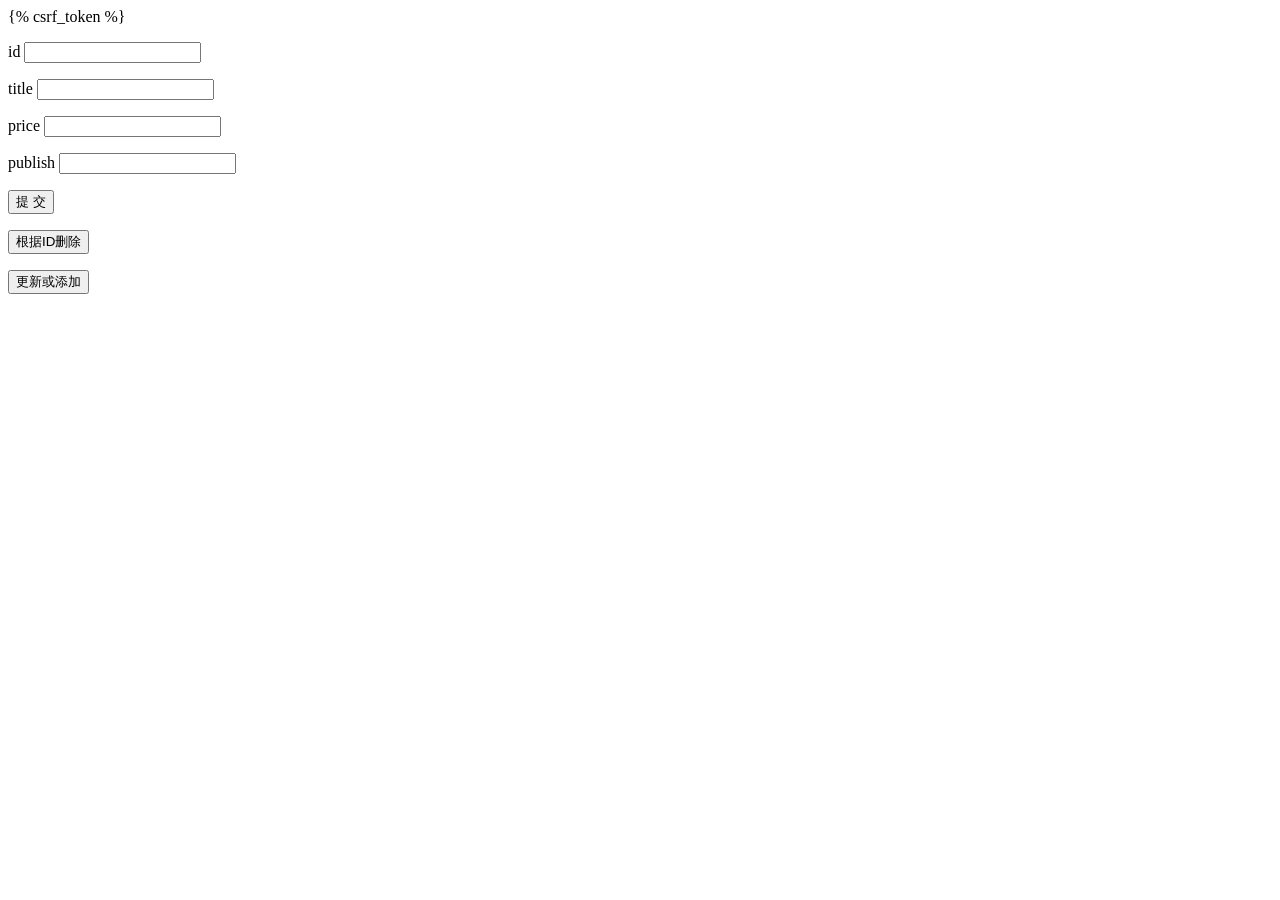
<file: app01/templates/add_publisher.html>
<!DOCTYPE html>
<html lang="en">
<head>
    <meta charset="UTF-8">
    <title>Title</title>
</head>
<body>
<form action="" method="post">
    {% csrf_token %}
    <p>
        id <input type="text" name = "id">
    </p>
    <p>
        title  <input type="text" name = "title">
    </p>
     <p>
        price  <input type="text" name = "price">
    </p>
     <p>
        publish  <input type="text" name = "publish">
    </p>
    <p><button type="submit" name = "add">提 交</button></p>
    <p><button type="submit" name = "delete">根据ID删除</button></p>
    <p><button type="submit" name = "AddorUpdate">更新或添加</button></p>

</form>
</body>
</html>
</file>
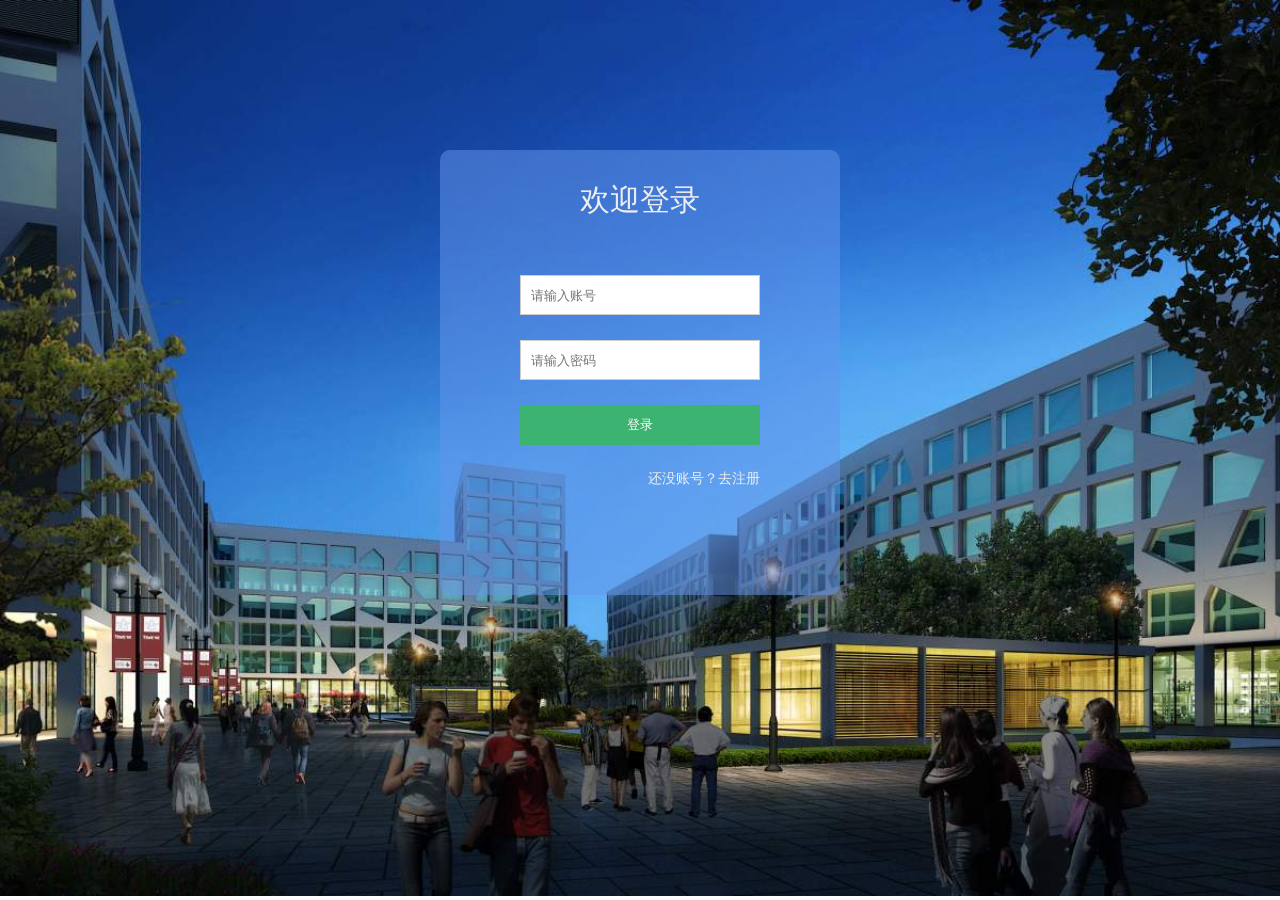
<file: x-admin/target/classes/static/page/end/login.html>
<!DOCTYPE html>
<html lang="en">
<head>
    <meta charset="UTF-8">
    <meta HTTP-EQUIV="pragma" CONTENT="no-cache">
    <meta HTTP-EQUIV="Cache-Control" CONTENT="no-cache, must-revalidate">
    <meta HTTP-EQUIV="expires" CONTENT="0">
    <title>登录</title>
    <link rel="stylesheet" href="../../css/base.css">
    <link rel="stylesheet" href="../../css/element.css">
</head>
<body style="background:url('../../images/bg.jpg') no-repeat; background-size: cover;">
    <div id="wrapper">
        <div style="width: 400px; margin: 150px auto; background-color:rgba(100,149,237,0.5); border-radius: 10px">
            <div style="width: 100%; height: 100px; font-size: 30px;line-height: 100px; text-align: center; color: #eee">欢迎登录</div>
            <div style="margin-top: 25px; width: 100%; height: 320px;">
                <div style="width: 60%; margin: 0 auto">
                    <input v-model="user.username" type="text" style="border: 1px solid #ccc; height: 40px; padding: 10px; width: 100%" placeholder="请输入账号">
                    <input v-model="user.password" type="password" style="border: 1px solid #ccc; height: 40px; padding: 10px; width: 100%; margin-top: 25px" placeholder="请输入密码">
<!--                    <div style="margin-top: 25px; line-height: 40px">-->
<!--                        <input v-model="user.code" type="text" style="border: 1px solid #ccc; padding: 10px; width: 65%; " placeholder="请输入验证码">-->
<!--                        <div id="picyzm" style="display: inline-block; height: 35px; vertical-align: middle;"></div>-->
<!--                    </div>-->

                    <button @click="login" style="height: 40px; padding: 10px; width: 100%; margin-top: 25px; background-color: mediumseagreen; color: white">登录</button>
                    <a style="width: 100%; text-align: right; display: inline-block; margin-top: 25px; color: #eee" href="register.html">还没账号？去注册</a>
                </div>

            </div>
        </div>
    </div>

    <script src="../../js/jquery.min.js"></script>
    <script src="../../js/vue.min.js"></script>
    <script src="../../js/element.js"></script>
    <script src="../../js/gVerify.js"></script>

    <script>
        //初始化验证码
        let  verifyCode;

        new Vue({
            el: "#wrapper",
            data: {
                user: {}
            },
            mounted() {
                // verifyCode = new GVerify({
                //     id: "picyzm",
                //     type: "blend"
                // });
            },
            methods: {
                login() {
                    if (!this.user.username) {
                        this.$message({
                            message: "请输入用户名",
                            type: "error"
                        });
                        return;
                    }
                    if (!this.user.password) {
                        this.$message({
                            message: "请输入密码",
                            type: "error"
                        });
                        return;
                    }
                    // if (!this.user.code) {
                    //     this.$message({
                    //         message: "请输入验证码",
                    //         type: "error"
                    //     });
                    //     return;
                    // }
                    // let res = verifyCode.validate(this.user.code);
                    // if (!res) {
                    //     this.$message({
                    //         message: "验证码错误",
                    //         type: "error"
                    //     });
                    //     return;
                    // }
                    $.ajax({
                        url: "/api/user/login",
                        type: "POST",
                        contentType: "application/json",
                        data: JSON.stringify(this.user)
                    }).then(res => {
                        if (res.code === '0') {
                            this.$message({
                                message: "登录成功",
                                type: "success"
                            });
                            sessionStorage.setItem("user", JSON.stringify(res.data));
                            setTimeout(() => {
                                location.href= "/page/end/frame.html"
                                // if (JSON.stringify(res.data.role).includes('1')) {
                                //     location.href= "/page/end/frame.html"
                                // }
                                // else {
                                //     location.href= "/page/front/frame.html"
                                // }
                            }, 1000)
                        } else {
                            this.$message({
                                message: res.msg,
                                type: "error"
                            })
                        }
                    })
                }
            }
        })

    </script>
</body>
</html>
</file>
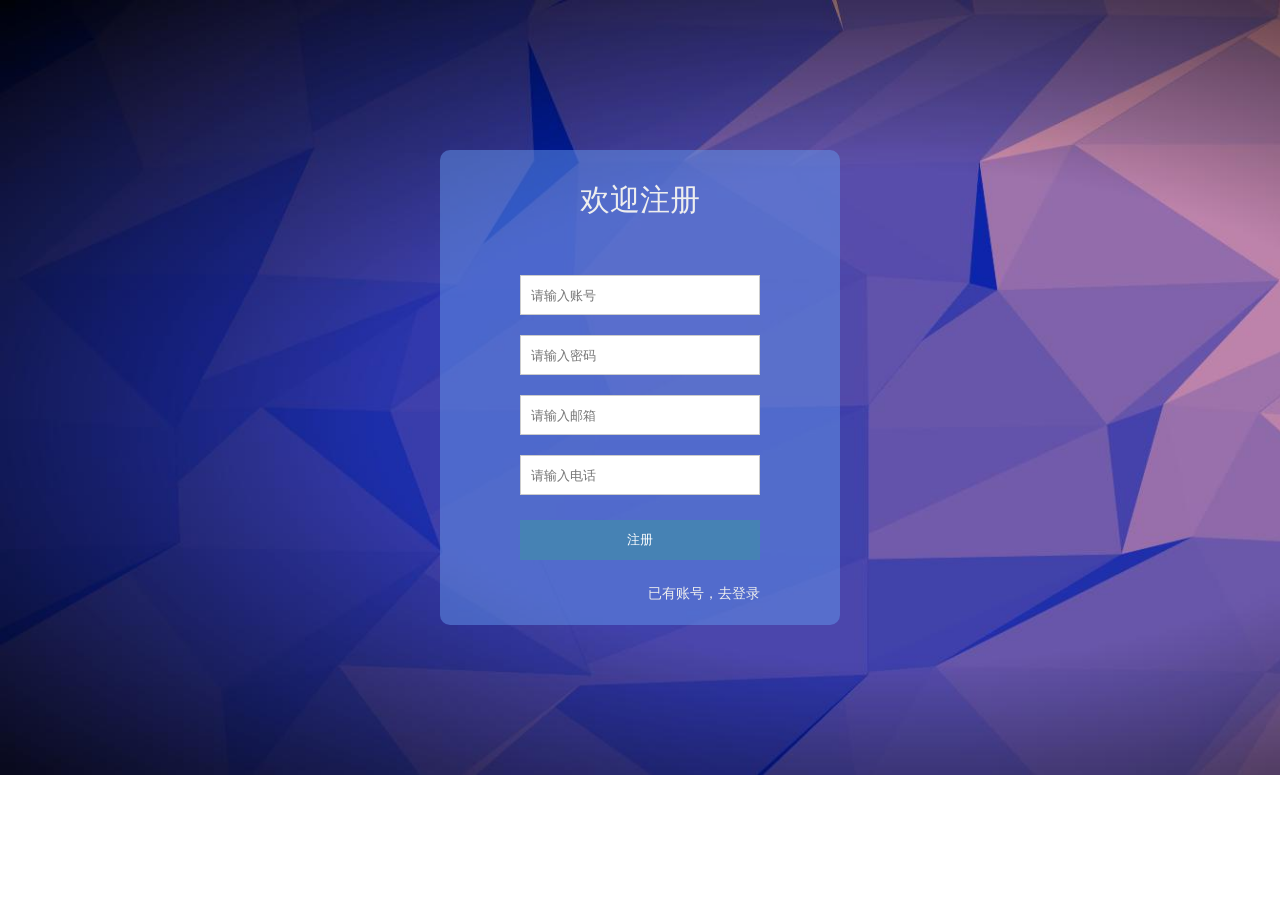
<file: x-admin/target/classes/static/page/end/register.html>
<!DOCTYPE html>
<html lang="en">
<head>
    <meta charset="UTF-8">
    <meta HTTP-EQUIV="pragma" CONTENT="no-cache">
    <meta HTTP-EQUIV="Cache-Control" CONTENT="no-cache, must-revalidate">
    <meta HTTP-EQUIV="expires" CONTENT="0">
    <title>注册</title>
    <link rel="stylesheet" href="../../css/base.css">
    <link rel="stylesheet" href="../../css/element.css">
</head>
<body style="background:url('../../images/bg1.jpg') no-repeat; background-size: cover;">
    <div id="wrapper">
        <div style="width: 400px; margin: 150px auto;background-color:rgba(100,149,237,0.5); border-radius: 10px">
            <div style="width: 100%; height: 100px; color: #eee; font-size: 30px;line-height: 100px; text-align: center">欢迎注册</div>
            <div style="margin-top: 25px; width: 100%; height: 350px; text-align: center">
                <input v-model="user.username" type="text" style="border: 1px solid #ccc; height: 40px; padding: 10px; width: 60%" placeholder="请输入账号">
                <input v-model="user.password" type="password" style="border: 1px solid #ccc; height: 40px; padding: 10px; width: 60%; margin-top: 20px" placeholder="请输入密码">
                <input v-model="user.email" type="text" style="border: 1px solid #ccc; height: 40px; padding: 10px; width: 60%;  margin-top: 20px" placeholder="请输入邮箱">
                <input v-model="user.phone" type="text" style="border: 1px solid #ccc; height: 40px; padding: 10px; width: 60%;  margin-top: 20px" placeholder="请输入电话">
                <button @click="register" style="height: 40px; padding: 10px; width: 60%; margin-top: 25px; background-color: steelblue; color: white">注册</button>
                <div style="margin-top: 25px">
                    <a style="width: 60%; text-align: right; display: inline-block; color: #eee" href="login.html">已有账号，去登录</a>
                </div>
            </div>
        </div>
    </div>

    <script src="../../js/jquery.min.js"></script>
    <script src="../../js/vue.min.js"></script>
    <script src="../../js/element.js"></script>

    <script>
        new Vue({
            el: "#wrapper",
            data: {
                user: {}
            },
            methods: {
                register() {
                    if (!this.user.username) {
                        this.$message({
                            message: "请输入用户名",
                            type: "error"
                        });
                        return;
                    }
                    if (!this.user.password) {
                        this.$message({
                            message: "请输入密码",
                            type: "error"
                        });
                        return;
                    }
                    $.ajax({
                        url: "/api/user/register",
                        type: "POST",
                        contentType: "application/json",
                        data: JSON.stringify(this.user)
                    }).then(res => {
                        if (res.code === '0') {
                            this.$message({
                                message: "注册成功",
                                type: "success"
                            });
                            sessionStorage.setItem("user", JSON.stringify(res.data));
                            setTimeout(() => {
                                location.href= "/page/end/login.html"
                            }, 1000)
                        } else {
                            this.$message({
                                message: res.msg,
                                type: "error"
                            })
                        }
                    })
                }
            }
        })
    </script>
</body>
</html>
</file>
<file: x-admin/target/classes/static/css/base.css>
* {
    margin: 0;
    padding: 0;
    box-sizing: border-box;
}
ul,li{
    list-style: none;
}
a {
    text-decoration: none;
    color: cornflowerblue;
}
body {
    font-size:14px;
    color:#333;
    background-color: #eeeeee;
}
img {
    border: none;
    vertical-align: middle;
}
input, textarea {
    outline: none;
    border: none;
}

textarea {
    resize: none;
    overflow: auto;
}
button {
    border: none;
    outline: none;
    cursor: pointer;
}
.frame-body {
    background-color: Ivory;
}
.tip {
    position: relative;
    margin: 10px auto;
    height: 50px;
    line-height: 50px;
    color: white;
    text-align: center;
    border-radius: 10px;
    font-family: sans-serif;
}
.tip:after {
    content: '';
    position: absolute;
    width: 0;
    height: 0;
    border: 8px solid;
}
.right {
    background-color: deepskyblue;
}
.left {
    background-color: forestgreen;
}
.left:after {
    border-right-color: forestgreen;
    top: 50%;
    right: 100%;
    margin-top: -9px;
}
.right:after {
    border-left-color: deepskyblue;
    left: 100%;
    top: 50%;
    margin-top: -7px;
}
/*elementUI样式调整*/
[v-cloak] {
    display: none;
}
.el-header {
    padding-left: 0;
}
.el-aside {
    min-height: 100vh;
}
.el-aside,.el-menu {
    overflow-x: hidden;
}
.horizontal-collapse-transition {
    transition: 0s;
}
.el-menu a {
    color: white;
}
.el-menu .is-active a {
    color: #ffd04b;
}
.el-input__icon {
    line-height: 30px;
}
.el-input__inner{
    height: 30px;
    line-height: 30px;
}
.el-breadcrumb__inner {
    cursor: pointer;
}
</file>
<file: x-admin/target/classes/static/css/element.css>
@charset "UTF-8";.el-pagination--small .arrow.disabled,.el-table .hidden-columns,.el-table td.is-hidden>*,.el-table th.is-hidden>*,.el-table--hidden{visibility:hidden}.el-input__suffix,.el-tree.is-dragging .el-tree-node__content *{pointer-events:none}.el-dropdown .el-dropdown-selfdefine:focus:active,.el-dropdown .el-dropdown-selfdefine:focus:not(.focusing),.el-message__closeBtn:focus,.el-message__content:focus,.el-popover:focus,.el-popover:focus:active,.el-popover__reference:focus:hover,.el-popover__reference:focus:not(.focusing),.el-rate:active,.el-rate:focus,.el-tooltip:focus:hover,.el-tooltip:focus:not(.focusing),.el-upload-list__item.is-success:active,.el-upload-list__item.is-success:not(.focusing):focus{outline-width:0}@font-face{font-family:element-icons;src:url(fonts/element-icons.woff) format("woff"),url(fonts/element-icons.ttf) format("truetype");font-weight:400;font-display:"auto";font-style:normal}[class*=" el-icon-"],[class^=el-icon-]{font-family:element-icons!important;speak:none;font-style:normal;font-weight:400;font-variant:normal;text-transform:none;line-height:1;vertical-align:baseline;display:inline-block;-webkit-font-smoothing:antialiased;-moz-osx-font-smoothing:grayscale}.el-icon-ice-cream-round:before{content:"\e6a0"}.el-icon-ice-cream-square:before{content:"\e6a3"}.el-icon-lollipop:before{content:"\e6a4"}.el-icon-potato-strips:before{content:"\e6a5"}.el-icon-milk-tea:before{content:"\e6a6"}.el-icon-ice-drink:before{content:"\e6a7"}.el-icon-ice-tea:before{content:"\e6a9"}.el-icon-coffee:before{content:"\e6aa"}.el-icon-orange:before{content:"\e6ab"}.el-icon-pear:before{content:"\e6ac"}.el-icon-apple:before{content:"\e6ad"}.el-icon-cherry:before{content:"\e6ae"}.el-icon-watermelon:before{content:"\e6af"}.el-icon-grape:before{content:"\e6b0"}.el-icon-refrigerator:before{content:"\e6b1"}.el-icon-goblet-square-full:before{content:"\e6b2"}.el-icon-goblet-square:before{content:"\e6b3"}.el-icon-goblet-full:before{content:"\e6b4"}.el-icon-goblet:before{content:"\e6b5"}.el-icon-cold-drink:before{content:"\e6b6"}.el-icon-coffee-cup:before{content:"\e6b8"}.el-icon-water-cup:before{content:"\e6b9"}.el-icon-hot-water:before{content:"\e6ba"}.el-icon-ice-cream:before{content:"\e6bb"}.el-icon-dessert:before{content:"\e6bc"}.el-icon-sugar:before{content:"\e6bd"}.el-icon-tableware:before{content:"\e6be"}.el-icon-burger:before{content:"\e6bf"}.el-icon-knife-fork:before{content:"\e6c1"}.el-icon-fork-spoon:before{content:"\e6c2"}.el-icon-chicken:before{content:"\e6c3"}.el-icon-food:before{content:"\e6c4"}.el-icon-dish-1:before{content:"\e6c5"}.el-icon-dish:before{content:"\e6c6"}.el-icon-moon-night:before{content:"\e6ee"}.el-icon-moon:before{content:"\e6f0"}.el-icon-cloudy-and-sunny:before{content:"\e6f1"}.el-icon-partly-cloudy:before{content:"\e6f2"}.el-icon-cloudy:before{content:"\e6f3"}.el-icon-sunny:before{content:"\e6f6"}.el-icon-sunset:before{content:"\e6f7"}.el-icon-sunrise-1:before{content:"\e6f8"}.el-icon-sunrise:before{content:"\e6f9"}.el-icon-heavy-rain:before{content:"\e6fa"}.el-icon-lightning:before{content:"\e6fb"}.el-icon-light-rain:before{content:"\e6fc"}.el-icon-wind-power:before{content:"\e6fd"}.el-icon-baseball:before{content:"\e712"}.el-icon-soccer:before{content:"\e713"}.el-icon-football:before{content:"\e715"}.el-icon-basketball:before{content:"\e716"}.el-icon-ship:before{content:"\e73f"}.el-icon-truck:before{content:"\e740"}.el-icon-bicycle:before{content:"\e741"}.el-icon-mobile-phone:before{content:"\e6d3"}.el-icon-service:before{content:"\e6d4"}.el-icon-key:before{content:"\e6e2"}.el-icon-unlock:before{content:"\e6e4"}.el-icon-lock:before{content:"\e6e5"}.el-icon-watch:before{content:"\e6fe"}.el-icon-watch-1:before{content:"\e6ff"}.el-icon-timer:before{content:"\e702"}.el-icon-alarm-clock:before{content:"\e703"}.el-icon-map-location:before{content:"\e704"}.el-icon-delete-location:before{content:"\e705"}.el-icon-add-location:before{content:"\e706"}.el-icon-location-information:before{content:"\e707"}.el-icon-location-outline:before{content:"\e708"}.el-icon-location:before{content:"\e79e"}.el-icon-place:before{content:"\e709"}.el-icon-discover:before{content:"\e70a"}.el-icon-first-aid-kit:before{content:"\e70b"}.el-icon-trophy-1:before{content:"\e70c"}.el-icon-trophy:before{content:"\e70d"}.el-icon-medal:before{content:"\e70e"}.el-icon-medal-1:before{content:"\e70f"}.el-icon-stopwatch:before{content:"\e710"}.el-icon-mic:before{content:"\e711"}.el-icon-copy-document:before{content:"\e718"}.el-icon-full-screen:before{content:"\e719"}.el-icon-switch-button:before{content:"\e71b"}.el-icon-aim:before{content:"\e71c"}.el-icon-crop:before{content:"\e71d"}.el-icon-odometer:before{content:"\e71e"}.el-icon-time:before{content:"\e71f"}.el-icon-bangzhu:before{content:"\e724"}.el-icon-close-notification:before{content:"\e726"}.el-icon-microphone:before{content:"\e727"}.el-icon-turn-off-microphone:before{content:"\e728"}.el-icon-position:before{content:"\e729"}.el-icon-postcard:before{content:"\e72a"}.el-icon-message:before{content:"\e72b"}.el-icon-chat-line-square:before{content:"\e72d"}.el-icon-chat-dot-square:before{content:"\e72e"}.el-icon-chat-dot-round:before{content:"\e72f"}.el-icon-chat-square:before{content:"\e730"}.el-icon-chat-line-round:before{content:"\e731"}.el-icon-chat-round:before{content:"\e732"}.el-icon-set-up:before{content:"\e733"}.el-icon-turn-off:before{content:"\e734"}.el-icon-open:before{content:"\e735"}.el-icon-connection:before{content:"\e736"}.el-icon-link:before{content:"\e737"}.el-icon-cpu:before{content:"\e738"}.el-icon-thumb:before{content:"\e739"}.el-icon-female:before{content:"\e73a"}.el-icon-male:before{content:"\e73b"}.el-icon-guide:before{content:"\e73c"}.el-icon-news:before{content:"\e73e"}.el-icon-price-tag:before{content:"\e744"}.el-icon-discount:before{content:"\e745"}.el-icon-wallet:before{content:"\e747"}.el-icon-coin:before{content:"\e748"}.el-icon-money:before{content:"\e749"}.el-icon-bank-card:before{content:"\e74a"}.el-icon-box:before{content:"\e74b"}.el-icon-present:before{content:"\e74c"}.el-icon-sell:before{content:"\e6d5"}.el-icon-sold-out:before{content:"\e6d6"}.el-icon-shopping-bag-2:before{content:"\e74d"}.el-icon-shopping-bag-1:before{content:"\e74e"}.el-icon-shopping-cart-2:before{content:"\e74f"}.el-icon-shopping-cart-1:before{content:"\e750"}.el-icon-shopping-cart-full:before{content:"\e751"}.el-icon-smoking:before{content:"\e752"}.el-icon-no-smoking:before{content:"\e753"}.el-icon-house:before{content:"\e754"}.el-icon-table-lamp:before{content:"\e755"}.el-icon-school:before{content:"\e756"}.el-icon-office-building:before{content:"\e757"}.el-icon-toilet-paper:before{content:"\e758"}.el-icon-notebook-2:before{content:"\e759"}.el-icon-notebook-1:before{content:"\e75a"}.el-icon-files:before{content:"\e75b"}.el-icon-collection:before{content:"\e75c"}.el-icon-receiving:before{content:"\e75d"}.el-icon-suitcase-1:before{content:"\e760"}.el-icon-suitcase:before{content:"\e761"}.el-icon-film:before{content:"\e763"}.el-icon-collection-tag:before{content:"\e765"}.el-icon-data-analysis:before{content:"\e766"}.el-icon-pie-chart:before{content:"\e767"}.el-icon-data-board:before{content:"\e768"}.el-icon-data-line:before{content:"\e76d"}.el-icon-reading:before{content:"\e769"}.el-icon-magic-stick:before{content:"\e76a"}.el-icon-coordinate:before{content:"\e76b"}.el-icon-mouse:before{content:"\e76c"}.el-icon-brush:before{content:"\e76e"}.el-icon-headset:before{content:"\e76f"}.el-icon-umbrella:before{content:"\e770"}.el-icon-scissors:before{content:"\e771"}.el-icon-mobile:before{content:"\e773"}.el-icon-attract:before{content:"\e774"}.el-icon-monitor:before{content:"\e775"}.el-icon-search:before{content:"\e778"}.el-icon-takeaway-box:before{content:"\e77a"}.el-icon-paperclip:before{content:"\e77d"}.el-icon-printer:before{content:"\e77e"}.el-icon-document-add:before{content:"\e782"}.el-icon-document:before{content:"\e785"}.el-icon-document-checked:before{content:"\e786"}.el-icon-document-copy:before{content:"\e787"}.el-icon-document-delete:before{content:"\e788"}.el-icon-document-remove:before{content:"\e789"}.el-icon-tickets:before{content:"\e78b"}.el-icon-folder-checked:before{content:"\e77f"}.el-icon-folder-delete:before{content:"\e780"}.el-icon-folder-remove:before{content:"\e781"}.el-icon-folder-add:before{content:"\e783"}.el-icon-folder-opened:before{content:"\e784"}.el-icon-folder:before{content:"\e78a"}.el-icon-edit-outline:before{content:"\e764"}.el-icon-edit:before{content:"\e78c"}.el-icon-date:before{content:"\e78e"}.el-icon-c-scale-to-original:before{content:"\e7c6"}.el-icon-view:before{content:"\e6ce"}.el-icon-loading:before{content:"\e6cf"}.el-icon-rank:before{content:"\e6d1"}.el-icon-sort-down:before{content:"\e7c4"}.el-icon-sort-up:before{content:"\e7c5"}.el-icon-sort:before{content:"\e6d2"}.el-icon-finished:before{content:"\e6cd"}.el-icon-refresh-left:before{content:"\e6c7"}.el-icon-refresh-right:before{content:"\e6c8"}.el-icon-refresh:before{content:"\e6d0"}.el-icon-video-play:before{content:"\e7c0"}.el-icon-video-pause:before{content:"\e7c1"}.el-icon-d-arrow-right:before{content:"\e6dc"}.el-icon-d-arrow-left:before{content:"\e6dd"}.el-icon-arrow-up:before{content:"\e6e1"}.el-icon-arrow-down:before{content:"\e6df"}.el-icon-arrow-right:before{content:"\e6e0"}.el-icon-arrow-left:before{content:"\e6de"}.el-icon-top-right:before{content:"\e6e7"}.el-icon-top-left:before{content:"\e6e8"}.el-icon-top:before{content:"\e6e6"}.el-icon-bottom:before{content:"\e6eb"}.el-icon-right:before{content:"\e6e9"}.el-icon-back:before{content:"\e6ea"}.el-icon-bottom-right:before{content:"\e6ec"}.el-icon-bottom-left:before{content:"\e6ed"}.el-icon-caret-top:before{content:"\e78f"}.el-icon-caret-bottom:before{content:"\e790"}.el-icon-caret-right:before{content:"\e791"}.el-icon-caret-left:before{content:"\e792"}.el-icon-d-caret:before{content:"\e79a"}.el-icon-share:before{content:"\e793"}.el-icon-menu:before{content:"\e798"}.el-icon-s-grid:before{content:"\e7a6"}.el-icon-s-check:before{content:"\e7a7"}.el-icon-s-data:before{content:"\e7a8"}.el-icon-s-opportunity:before{content:"\e7aa"}.el-icon-s-custom:before{content:"\e7ab"}.el-icon-s-claim:before{content:"\e7ad"}.el-icon-s-finance:before{content:"\e7ae"}.el-icon-s-comment:before{content:"\e7af"}.el-icon-s-flag:before{content:"\e7b0"}.el-icon-s-marketing:before{content:"\e7b1"}.el-icon-s-shop:before{content:"\e7b4"}.el-icon-s-open:before{content:"\e7b5"}.el-icon-s-management:before{content:"\e7b6"}.el-icon-s-ticket:before{content:"\e7b7"}.el-icon-s-release:before{content:"\e7b8"}.el-icon-s-home:before{content:"\e7b9"}.el-icon-s-promotion:before{content:"\e7ba"}.el-icon-s-operation:before{content:"\e7bb"}.el-icon-s-unfold:before{content:"\e7bc"}.el-icon-s-fold:before{content:"\e7a9"}.el-icon-s-platform:before{content:"\e7bd"}.el-icon-s-order:before{content:"\e7be"}.el-icon-s-cooperation:before{content:"\e7bf"}.el-icon-bell:before{content:"\e725"}.el-icon-message-solid:before{content:"\e799"}.el-icon-video-camera:before{content:"\e772"}.el-icon-video-camera-solid:before{content:"\e796"}.el-icon-camera:before{content:"\e779"}.el-icon-camera-solid:before{content:"\e79b"}.el-icon-download:before{content:"\e77c"}.el-icon-upload2:before{content:"\e77b"}.el-icon-upload:before{content:"\e7c3"}.el-icon-picture-outline-round:before{content:"\e75f"}.el-icon-picture-outline:before{content:"\e75e"}.el-icon-picture:before{content:"\e79f"}.el-icon-close:before{content:"\e6db"}.el-icon-check:before{content:"\e6da"}.el-icon-plus:before{content:"\e6d9"}.el-icon-minus:before{content:"\e6d8"}.el-icon-help:before{content:"\e73d"}.el-icon-s-help:before{content:"\e7b3"}.el-icon-circle-close:before{content:"\e78d"}.el-icon-circle-check:before{content:"\e720"}.el-icon-circle-plus-outline:before{content:"\e723"}.el-icon-remove-outline:before{content:"\e722"}.el-icon-zoom-out:before{content:"\e776"}.el-icon-zoom-in:before{content:"\e777"}.el-icon-error:before{content:"\e79d"}.el-icon-success:before{content:"\e79c"}.el-icon-circle-plus:before{content:"\e7a0"}.el-icon-remove:before{content:"\e7a2"}.el-icon-info:before{content:"\e7a1"}.el-icon-question:before{content:"\e7a4"}.el-icon-warning-outline:before{content:"\e6c9"}.el-icon-warning:before{content:"\e7a3"}.el-icon-goods:before{content:"\e7c2"}.el-icon-s-goods:before{content:"\e7b2"}.el-icon-star-off:before{content:"\e717"}.el-icon-star-on:before{content:"\e797"}.el-icon-more-outline:before{content:"\e6cc"}.el-icon-more:before{content:"\e794"}.el-icon-phone-outline:before{content:"\e6cb"}.el-icon-phone:before{content:"\e795"}.el-icon-user:before{content:"\e6e3"}.el-icon-user-solid:before{content:"\e7a5"}.el-icon-setting:before{content:"\e6ca"}.el-icon-s-tools:before{content:"\e7ac"}.el-icon-delete:before{content:"\e6d7"}.el-icon-delete-solid:before{content:"\e7c9"}.el-icon-eleme:before{content:"\e7c7"}.el-icon-platform-eleme:before{content:"\e7ca"}.el-icon-loading{-webkit-animation:rotating 2s linear infinite;animation:rotating 2s linear infinite}.el-icon--right{margin-left:5px}.el-icon--left{margin-right:5px}@-webkit-keyframes rotating{0%{-webkit-transform:rotateZ(0);transform:rotateZ(0)}100%{-webkit-transform:rotateZ(360deg);transform:rotateZ(360deg)}}@keyframes rotating{0%{-webkit-transform:rotateZ(0);transform:rotateZ(0)}100%{-webkit-transform:rotateZ(360deg);transform:rotateZ(360deg)}}.el-pagination{white-space:nowrap;padding:2px 5px;color:#303133;font-weight:700}.el-pagination::after,.el-pagination::before{display:table;content:""}.el-pagination::after{clear:both}.el-pagination button,.el-pagination span:not([class*=suffix]){display:inline-block;font-size:13px;min-width:35.5px;height:28px;line-height:28px;vertical-align:top;-webkit-box-sizing:border-box;box-sizing:border-box}.el-pagination .el-input__inner{text-align:center;-moz-appearance:textfield;line-height:normal}.el-pagination .el-input__suffix{right:0;-webkit-transform:scale(.8);transform:scale(.8)}.el-pagination .el-select .el-input{width:100px;margin:0 5px}.el-pagination .el-select .el-input .el-input__inner{padding-right:25px;border-radius:3px}.el-pagination button{border:none;padding:0 6px;background:0 0}.el-pagination button:focus{outline:0}.el-pagination button:hover{color:#409EFF}.el-pagination button:disabled{color:#C0C4CC;background-color:#FFF;cursor:not-allowed}.el-pagination .btn-next,.el-pagination .btn-prev{background:center center no-repeat #FFF;background-size:16px;cursor:pointer;margin:0;color:#303133}.el-pagination .btn-next .el-icon,.el-pagination .btn-prev .el-icon{display:block;font-size:12px;font-weight:700}.el-pagination .btn-prev{padding-right:12px}.el-pagination .btn-next{padding-left:12px}.el-pagination .el-pager li.disabled{color:#C0C4CC;cursor:not-allowed}.el-pager li,.el-pager li.btn-quicknext:hover,.el-pager li.btn-quickprev:hover{cursor:pointer}.el-pagination--small .btn-next,.el-pagination--small .btn-prev,.el-pagination--small .el-pager li,.el-pagination--small .el-pager li.btn-quicknext,.el-pagination--small .el-pager li.btn-quickprev,.el-pagination--small .el-pager li:last-child{border-color:transparent;font-size:12px;line-height:22px;height:22px;min-width:22px}.el-pagination--small .more::before,.el-pagination--small li.more::before{line-height:24px}.el-pagination--small button,.el-pagination--small span:not([class*=suffix]){height:22px;line-height:22px}.el-pagination--small .el-pagination__editor,.el-pagination--small .el-pagination__editor.el-input .el-input__inner{height:22px}.el-pagination__sizes{margin:0 10px 0 0;font-weight:400;color:#606266}.el-pagination__sizes .el-input .el-input__inner{font-size:13px;padding-left:8px}.el-pagination__sizes .el-input .el-input__inner:hover{border-color:#409EFF}.el-pagination__total{margin-right:10px;font-weight:400;color:#606266}.el-pagination__jump{margin-left:24px;font-weight:400;color:#606266}.el-pagination__jump .el-input__inner{padding:0 3px}.el-pagination__rightwrapper{float:right}.el-pagination__editor{line-height:18px;padding:0 2px;height:28px;text-align:center;margin:0 2px;-webkit-box-sizing:border-box;box-sizing:border-box;border-radius:3px}.el-pager,.el-pagination.is-background .btn-next,.el-pagination.is-background .btn-prev{padding:0}.el-pagination__editor.el-input{width:50px}.el-pagination__editor.el-input .el-input__inner{height:28px}.el-pagination__editor .el-input__inner::-webkit-inner-spin-button,.el-pagination__editor .el-input__inner::-webkit-outer-spin-button{-webkit-appearance:none;margin:0}.el-pagination.is-background .btn-next,.el-pagination.is-background .btn-prev,.el-pagination.is-background .el-pager li{margin:0 5px;background-color:#f4f4f5;color:#606266;min-width:30px;border-radius:2px}.el-pagination.is-background .btn-next.disabled,.el-pagination.is-background .btn-next:disabled,.el-pagination.is-background .btn-prev.disabled,.el-pagination.is-background .btn-prev:disabled,.el-pagination.is-background .el-pager li.disabled{color:#C0C4CC}.el-pagination.is-background .el-pager li:not(.disabled):hover{color:#409EFF}.el-pagination.is-background .el-pager li:not(.disabled).active{background-color:#409EFF;color:#FFF}.el-dialog,.el-pager li{background:#FFF;-webkit-box-sizing:border-box}.el-pagination.is-background.el-pagination--small .btn-next,.el-pagination.is-background.el-pagination--small .btn-prev,.el-pagination.is-background.el-pagination--small .el-pager li{margin:0 3px;min-width:22px}.el-pager,.el-pager li{vertical-align:top;margin:0;display:inline-block}.el-pager{-webkit-user-select:none;-moz-user-select:none;-ms-user-select:none;user-select:none;list-style:none;font-size:0}.el-date-table,.el-table th{-webkit-user-select:none;-moz-user-select:none}.el-pager .more::before{line-height:30px}.el-pager li{padding:0 4px;font-size:13px;min-width:35.5px;height:28px;line-height:28px;box-sizing:border-box;text-align:center}.el-menu--collapse .el-menu .el-submenu,.el-menu--popup{min-width:200px}.el-pager li.btn-quicknext,.el-pager li.btn-quickprev{line-height:28px;color:#303133}.el-pager li.btn-quicknext.disabled,.el-pager li.btn-quickprev.disabled{color:#C0C4CC}.el-pager li.active+li{border-left:0}.el-pager li:hover{color:#409EFF}.el-pager li.active{color:#409EFF;cursor:default}@-webkit-keyframes v-modal-in{0%{opacity:0}}@-webkit-keyframes v-modal-out{100%{opacity:0}}.el-dialog{position:relative;margin:0 auto 50px;border-radius:2px;-webkit-box-shadow:0 1px 3px rgba(0,0,0,.3);box-shadow:0 1px 3px rgba(0,0,0,.3);box-sizing:border-box;width:50%}.el-dialog.is-fullscreen{width:100%;margin-top:0;margin-bottom:0;height:100%;overflow:auto}.el-dialog__wrapper{position:fixed;top:0;right:0;bottom:0;left:0;overflow:auto;margin:0}.el-dialog__header{padding:20px 20px 10px}.el-dialog__headerbtn{position:absolute;top:20px;right:20px;padding:0;background:0 0;border:none;outline:0;cursor:pointer;font-size:16px}.el-dialog__headerbtn .el-dialog__close{color:#909399}.el-dialog__headerbtn:focus .el-dialog__close,.el-dialog__headerbtn:hover .el-dialog__close{color:#409EFF}.el-dialog__title{line-height:24px;font-size:18px;color:#303133}.el-dialog__body{padding:30px 20px;color:#606266;font-size:14px;word-break:break-all}.el-dialog__footer{padding:10px 20px 20px;text-align:right;-webkit-box-sizing:border-box;box-sizing:border-box}.el-dialog--center{text-align:center}.el-dialog--center .el-dialog__body{text-align:initial;padding:25px 25px 30px}.el-dialog--center .el-dialog__footer{text-align:inherit}.dialog-fade-enter-active{-webkit-animation:dialog-fade-in .3s;animation:dialog-fade-in .3s}.dialog-fade-leave-active{-webkit-animation:dialog-fade-out .3s;animation:dialog-fade-out .3s}@-webkit-keyframes dialog-fade-in{0%{-webkit-transform:translate3d(0,-20px,0);transform:translate3d(0,-20px,0);opacity:0}100%{-webkit-transform:translate3d(0,0,0);transform:translate3d(0,0,0);opacity:1}}@keyframes dialog-fade-in{0%{-webkit-transform:translate3d(0,-20px,0);transform:translate3d(0,-20px,0);opacity:0}100%{-webkit-transform:translate3d(0,0,0);transform:translate3d(0,0,0);opacity:1}}@-webkit-keyframes dialog-fade-out{0%{-webkit-transform:translate3d(0,0,0);transform:translate3d(0,0,0);opacity:1}100%{-webkit-transform:translate3d(0,-20px,0);transform:translate3d(0,-20px,0);opacity:0}}@keyframes dialog-fade-out{0%{-webkit-transform:translate3d(0,0,0);transform:translate3d(0,0,0);opacity:1}100%{-webkit-transform:translate3d(0,-20px,0);transform:translate3d(0,-20px,0);opacity:0}}.el-autocomplete{position:relative;display:inline-block}.el-autocomplete-suggestion{margin:5px 0;-webkit-box-shadow:0 2px 12px 0 rgba(0,0,0,.1);box-shadow:0 2px 12px 0 rgba(0,0,0,.1);border-radius:4px;border:1px solid #E4E7ED;-webkit-box-sizing:border-box;box-sizing:border-box;background-color:#FFF}.el-dropdown-menu,.el-menu--collapse .el-submenu .el-menu{z-index:10;-webkit-box-shadow:0 2px 12px 0 rgba(0,0,0,.1)}.el-autocomplete-suggestion__wrap{max-height:280px;padding:10px 0;-webkit-box-sizing:border-box;box-sizing:border-box}.el-autocomplete-suggestion__list{margin:0;padding:0}.el-autocomplete-suggestion li{padding:0 20px;margin:0;line-height:34px;cursor:pointer;color:#606266;font-size:14px;list-style:none;white-space:nowrap;overflow:hidden;text-overflow:ellipsis}.el-autocomplete-suggestion li.highlighted,.el-autocomplete-suggestion li:hover{background-color:#F5F7FA}.el-autocomplete-suggestion li.divider{margin-top:6px;border-top:1px solid #000}.el-autocomplete-suggestion li.divider:last-child{margin-bottom:-6px}.el-autocomplete-suggestion.is-loading li{text-align:center;height:100px;line-height:100px;font-size:20px;color:#999}.el-autocomplete-suggestion.is-loading li::after{display:inline-block;content:"";height:100%;vertical-align:middle}.el-autocomplete-suggestion.is-loading li:hover{background-color:#FFF}.el-autocomplete-suggestion.is-loading .el-icon-loading{vertical-align:middle}.el-dropdown{display:inline-block;position:relative;color:#606266;font-size:14px}.el-dropdown .el-button-group{display:block}.el-dropdown .el-button-group .el-button{float:none}.el-dropdown .el-dropdown__caret-button{padding-left:5px;padding-right:5px;position:relative;border-left:none}.el-dropdown .el-dropdown__caret-button::before{content:'';position:absolute;display:block;width:1px;top:5px;bottom:5px;left:0;background:rgba(255,255,255,.5)}.el-dropdown .el-dropdown__caret-button.el-button--default::before{background:rgba(220,223,230,.5)}.el-dropdown .el-dropdown__caret-button:hover::before{top:0;bottom:0}.el-dropdown .el-dropdown__caret-button .el-dropdown__icon{padding-left:0}.el-dropdown__icon{font-size:12px;margin:0 3px}.el-dropdown-menu{position:absolute;top:0;left:0;padding:10px 0;margin:5px 0;background-color:#FFF;border:1px solid #EBEEF5;border-radius:4px;box-shadow:0 2px 12px 0 rgba(0,0,0,.1)}.el-dropdown-menu__item{list-style:none;line-height:36px;padding:0 20px;margin:0;font-size:14px;color:#606266;cursor:pointer;outline:0}.el-dropdown-menu__item:focus,.el-dropdown-menu__item:not(.is-disabled):hover{background-color:#ecf5ff;color:#66b1ff}.el-dropdown-menu__item i{margin-right:5px}.el-dropdown-menu__item--divided{position:relative;margin-top:6px;border-top:1px solid #EBEEF5}.el-dropdown-menu__item--divided:before{content:'';height:6px;display:block;margin:0 -20px;background-color:#FFF}.el-dropdown-menu__item.is-disabled{cursor:default;color:#bbb;pointer-events:none}.el-dropdown-menu--medium{padding:6px 0}.el-dropdown-menu--medium .el-dropdown-menu__item{line-height:30px;padding:0 17px;font-size:14px}.el-dropdown-menu--medium .el-dropdown-menu__item.el-dropdown-menu__item--divided{margin-top:6px}.el-dropdown-menu--medium .el-dropdown-menu__item.el-dropdown-menu__item--divided:before{height:6px;margin:0 -17px}.el-dropdown-menu--small{padding:6px 0}.el-dropdown-menu--small .el-dropdown-menu__item{line-height:27px;padding:0 15px;font-size:13px}.el-dropdown-menu--small .el-dropdown-menu__item.el-dropdown-menu__item--divided{margin-top:4px}.el-dropdown-menu--small .el-dropdown-menu__item.el-dropdown-menu__item--divided:before{height:4px;margin:0 -15px}.el-dropdown-menu--mini{padding:3px 0}.el-dropdown-menu--mini .el-dropdown-menu__item{line-height:24px;padding:0 10px;font-size:12px}.el-dropdown-menu--mini .el-dropdown-menu__item.el-dropdown-menu__item--divided{margin-top:3px}.el-dropdown-menu--mini .el-dropdown-menu__item.el-dropdown-menu__item--divided:before{height:3px;margin:0 -10px}.el-menu{border-right:solid 1px #e6e6e6;list-style:none;position:relative;margin:0;padding-left:0;background-color:#FFF}.el-menu--horizontal>.el-menu-item:not(.is-disabled):focus,.el-menu--horizontal>.el-menu-item:not(.is-disabled):hover,.el-menu--horizontal>.el-submenu .el-submenu__title:hover{background-color:#fff}.el-menu::after,.el-menu::before{display:table;content:""}.el-menu::after{clear:both}.el-menu.el-menu--horizontal{border-bottom:solid 1px #e6e6e6}.el-menu--horizontal{border-right:none}.el-menu--horizontal>.el-menu-item{float:left;height:60px;line-height:60px;margin:0;border-bottom:2px solid transparent;color:#909399}.el-menu--horizontal>.el-menu-item a,.el-menu--horizontal>.el-menu-item a:hover{color:inherit}.el-menu--horizontal>.el-submenu{float:left}.el-menu--horizontal>.el-submenu:focus,.el-menu--horizontal>.el-submenu:hover{outline:0}.el-menu--horizontal>.el-submenu:focus .el-submenu__title,.el-menu--horizontal>.el-submenu:hover .el-submenu__title{color:#303133}.el-menu--horizontal>.el-submenu.is-active .el-submenu__title{border-bottom:2px solid #409EFF;color:#303133}.el-menu--horizontal>.el-submenu .el-submenu__title{height:60px;line-height:60px;border-bottom:2px solid transparent;color:#909399}.el-menu--horizontal>.el-submenu .el-submenu__icon-arrow{position:static;vertical-align:middle;margin-left:8px;margin-top:-3px}.el-menu--horizontal .el-menu .el-menu-item,.el-menu--horizontal .el-menu .el-submenu__title{background-color:#FFF;float:none;height:36px;line-height:36px;padding:0 10px;color:#909399}.el-menu--horizontal .el-menu .el-menu-item.is-active,.el-menu--horizontal .el-menu .el-submenu.is-active>.el-submenu__title{color:#303133}.el-menu--horizontal .el-menu-item:not(.is-disabled):focus,.el-menu--horizontal .el-menu-item:not(.is-disabled):hover{outline:0;color:#303133}.el-menu--horizontal>.el-menu-item.is-active{border-bottom:2px solid #409EFF;color:#303133}.el-menu--collapse{width:64px}.el-menu--collapse>.el-menu-item [class^=el-icon-],.el-menu--collapse>.el-submenu>.el-submenu__title [class^=el-icon-]{margin:0;vertical-align:middle;width:24px;text-align:center}.el-menu--collapse>.el-menu-item .el-submenu__icon-arrow,.el-menu--collapse>.el-submenu>.el-submenu__title .el-submenu__icon-arrow{display:none}.el-menu--collapse>.el-menu-item span,.el-menu--collapse>.el-submenu>.el-submenu__title span{height:0;width:0;overflow:hidden;visibility:hidden;display:inline-block}.el-menu--collapse>.el-menu-item.is-active i{color:inherit}.el-menu--collapse .el-submenu{position:relative}.el-menu--collapse .el-submenu .el-menu{position:absolute;margin-left:5px;top:0;left:100%;border:1px solid #E4E7ED;border-radius:2px;box-shadow:0 2px 12px 0 rgba(0,0,0,.1)}.el-menu-item,.el-submenu__title{height:56px;line-height:56px;position:relative;-webkit-box-sizing:border-box;white-space:nowrap;list-style:none}.el-menu--collapse .el-submenu.is-opened>.el-submenu__title .el-submenu__icon-arrow{-webkit-transform:none;transform:none}.el-menu--popup{z-index:100;border:none;padding:5px 0;border-radius:2px;-webkit-box-shadow:0 2px 12px 0 rgba(0,0,0,.1);box-shadow:0 2px 12px 0 rgba(0,0,0,.1)}.el-menu--popup-bottom-start{margin-top:5px}.el-menu--popup-right-start{margin-left:5px;margin-right:5px}.el-menu-item{font-size:14px;color:#303133;padding:0 20px;cursor:pointer;-webkit-transition:border-color .3s,background-color .3s,color .3s;transition:border-color .3s,background-color .3s,color .3s;box-sizing:border-box}.el-menu-item *{vertical-align:middle}.el-menu-item i{color:#909399}.el-menu-item:focus,.el-menu-item:hover{outline:0;background-color:#ecf5ff}.el-menu-item.is-disabled{opacity:.25;cursor:not-allowed;background:0 0!important}.el-menu-item [class^=el-icon-]{margin-right:5px;width:24px;text-align:center;font-size:18px;vertical-align:middle}.el-menu-item.is-active{color:#409EFF}.el-menu-item.is-active i{color:inherit}.el-submenu{list-style:none;margin:0;padding-left:0}.el-submenu__title{font-size:14px;color:#303133;padding:0 20px;cursor:pointer;-webkit-transition:border-color .3s,background-color .3s,color .3s;transition:border-color .3s,background-color .3s,color .3s;box-sizing:border-box}.el-submenu__title *{vertical-align:middle}.el-submenu__title i{color:#909399}.el-submenu__title:focus,.el-submenu__title:hover{outline:0;background-color:#ecf5ff}.el-submenu__title.is-disabled{opacity:.25;cursor:not-allowed;background:0 0!important}.el-submenu__title:hover{background-color:#ecf5ff}.el-submenu .el-menu{border:none}.el-submenu .el-menu-item{height:50px;line-height:50px;padding:0 45px;min-width:200px}.el-submenu__icon-arrow{position:absolute;top:50%;right:20px;margin-top:-7px;-webkit-transition:-webkit-transform .3s;transition:-webkit-transform .3s;transition:transform .3s;transition:transform .3s,-webkit-transform .3s;font-size:12px}.el-submenu.is-active .el-submenu__title{border-bottom-color:#409EFF}.el-submenu.is-opened>.el-submenu__title .el-submenu__icon-arrow{-webkit-transform:rotateZ(180deg);transform:rotateZ(180deg)}.el-submenu.is-disabled .el-menu-item,.el-submenu.is-disabled .el-submenu__title{opacity:.25;cursor:not-allowed;background:0 0!important}.el-submenu [class^=el-icon-]{vertical-align:middle;margin-right:5px;width:24px;text-align:center;font-size:18px}.el-menu-item-group>ul{padding:0}.el-menu-item-group__title{padding:7px 0 7px 20px;line-height:normal;font-size:12px;color:#909399}.el-radio-button__inner,.el-radio-group{display:inline-block;line-height:1;vertical-align:middle}.horizontal-collapse-transition .el-submenu__title .el-submenu__icon-arrow{-webkit-transition:.2s;transition:.2s;opacity:0}.el-radio-group{font-size:0}.el-radio-button{position:relative;display:inline-block;outline:0}.el-radio-button__inner{white-space:nowrap;background:#FFF;border:1px solid #DCDFE6;font-weight:500;border-left:0;color:#606266;-webkit-appearance:none;text-align:center;-webkit-box-sizing:border-box;box-sizing:border-box;outline:0;margin:0;position:relative;cursor:pointer;-webkit-transition:all .3s cubic-bezier(.645,.045,.355,1);transition:all .3s cubic-bezier(.645,.045,.355,1);padding:12px 20px;font-size:14px;border-radius:0}.el-radio-button__inner.is-round{padding:12px 20px}.el-radio-button__inner:hover{color:#409EFF}.el-radio-button__inner [class*=el-icon-]{line-height:.9}.el-radio-button__inner [class*=el-icon-]+span{margin-left:5px}.el-radio-button:first-child .el-radio-button__inner{border-left:1px solid #DCDFE6;border-radius:4px 0 0 4px;-webkit-box-shadow:none!important;box-shadow:none!important}.el-radio-button__orig-radio{opacity:0;outline:0;position:absolute;z-index:-1}.el-radio-button__orig-radio:checked+.el-radio-button__inner{color:#FFF;background-color:#409EFF;border-color:#409EFF;-webkit-box-shadow:-1px 0 0 0 #409EFF;box-shadow:-1px 0 0 0 #409EFF}.el-radio-button__orig-radio:disabled+.el-radio-button__inner{color:#C0C4CC;cursor:not-allowed;background-image:none;background-color:#FFF;border-color:#EBEEF5;-webkit-box-shadow:none;box-shadow:none}.el-radio-button__orig-radio:disabled:checked+.el-radio-button__inner{background-color:#F2F6FC}.el-radio-button:last-child .el-radio-button__inner{border-radius:0 4px 4px 0}.el-popover,.el-radio-button:first-child:last-child .el-radio-button__inner{border-radius:4px}.el-radio-button--medium .el-radio-button__inner{padding:10px 20px;font-size:14px;border-radius:0}.el-radio-button--medium .el-radio-button__inner.is-round{padding:10px 20px}.el-radio-button--small .el-radio-button__inner{padding:9px 15px;font-size:12px;border-radius:0}.el-radio-button--small .el-radio-button__inner.is-round{padding:9px 15px}.el-radio-button--mini .el-radio-button__inner{padding:7px 15px;font-size:12px;border-radius:0}.el-radio-button--mini .el-radio-button__inner.is-round{padding:7px 15px}.el-radio-button:focus:not(.is-focus):not(:active):not(.is-disabled){-webkit-box-shadow:0 0 2px 2px #409EFF;box-shadow:0 0 2px 2px #409EFF}.el-switch{display:-webkit-inline-box;display:-ms-inline-flexbox;display:inline-flex;-webkit-box-align:center;-ms-flex-align:center;align-items:center;position:relative;font-size:14px;line-height:20px;height:20px;vertical-align:middle}.el-switch__core,.el-switch__label{display:inline-block;cursor:pointer}.el-switch.is-disabled .el-switch__core,.el-switch.is-disabled .el-switch__label{cursor:not-allowed}.el-switch__label{-webkit-transition:.2s;transition:.2s;height:20px;font-size:14px;font-weight:500;vertical-align:middle;color:#303133}.el-switch__label.is-active{color:#409EFF}.el-switch__label--left{margin-right:10px}.el-switch__label--right{margin-left:10px}.el-switch__label *{line-height:1;font-size:14px;display:inline-block}.el-switch__input{position:absolute;width:0;height:0;opacity:0;margin:0}.el-switch__core{margin:0;position:relative;width:40px;height:20px;border:1px solid #DCDFE6;outline:0;border-radius:10px;-webkit-box-sizing:border-box;box-sizing:border-box;background:#DCDFE6;-webkit-transition:border-color .3s,background-color .3s;transition:border-color .3s,background-color .3s;vertical-align:middle}.el-switch__core:after{content:"";position:absolute;top:1px;left:1px;border-radius:100%;-webkit-transition:all .3s;transition:all .3s;width:16px;height:16px;background-color:#FFF}.el-switch.is-checked .el-switch__core{border-color:#409EFF;background-color:#409EFF}.el-switch.is-checked .el-switch__core::after{left:100%;margin-left:-17px}.el-switch.is-disabled{opacity:.6}.el-switch--wide .el-switch__label.el-switch__label--left span{left:10px}.el-switch--wide .el-switch__label.el-switch__label--right span{right:10px}.el-switch .label-fade-enter,.el-switch .label-fade-leave-active{opacity:0}.el-select-dropdown{position:absolute;z-index:1001;border:1px solid #E4E7ED;border-radius:4px;background-color:#FFF;-webkit-box-shadow:0 2px 12px 0 rgba(0,0,0,.1);box-shadow:0 2px 12px 0 rgba(0,0,0,.1);-webkit-box-sizing:border-box;box-sizing:border-box;margin:5px 0}.el-select-dropdown.is-multiple .el-select-dropdown__item.selected{color:#409EFF;background-color:#FFF}.el-select-dropdown.is-multiple .el-select-dropdown__item.selected.hover{background-color:#F5F7FA}.el-select-dropdown.is-multiple .el-select-dropdown__item.selected::after{position:absolute;right:20px;font-family:element-icons;content:"\e6da";font-size:12px;font-weight:700;-webkit-font-smoothing:antialiased;-moz-osx-font-smoothing:grayscale}.el-select-dropdown .el-scrollbar.is-empty .el-select-dropdown__list{padding:0}.el-select-dropdown__empty{padding:10px 0;margin:0;text-align:center;color:#999;font-size:14px}.el-select-dropdown__wrap{max-height:274px}.el-select-dropdown__list{list-style:none;padding:6px 0;margin:0;-webkit-box-sizing:border-box;box-sizing:border-box}.el-select-dropdown__item{font-size:14px;padding:0 20px;position:relative;white-space:nowrap;overflow:hidden;text-overflow:ellipsis;color:#606266;height:34px;line-height:34px;-webkit-box-sizing:border-box;box-sizing:border-box;cursor:pointer}.el-select-dropdown__item.is-disabled{color:#C0C4CC;cursor:not-allowed}.el-select-dropdown__item.is-disabled:hover{background-color:#FFF}.el-select-dropdown__item.hover,.el-select-dropdown__item:hover{background-color:#F5F7FA}.el-select-dropdown__item.selected{color:#409EFF;font-weight:700}.el-select-group{margin:0;padding:0}.el-select-group__wrap{position:relative;list-style:none;margin:0;padding:0}.el-select-group__wrap:not(:last-of-type){padding-bottom:24px}.el-select-group__wrap:not(:last-of-type)::after{content:'';position:absolute;display:block;left:20px;right:20px;bottom:12px;height:1px;background:#E4E7ED}.el-select-group__title{padding-left:20px;font-size:12px;color:#909399;line-height:30px}.el-select-group .el-select-dropdown__item{padding-left:20px}.el-select{display:inline-block;position:relative}.el-select .el-select__tags>span{display:contents}.el-select:hover .el-input__inner{border-color:#C0C4CC}.el-select .el-input__inner{cursor:pointer;padding-right:35px}.el-select .el-input__inner:focus{border-color:#409EFF}.el-select .el-input .el-select__caret{color:#C0C4CC;font-size:14px;-webkit-transition:-webkit-transform .3s;transition:-webkit-transform .3s;transition:transform .3s;transition:transform .3s,-webkit-transform .3s;-webkit-transform:rotateZ(180deg);transform:rotateZ(180deg);cursor:pointer}.el-select .el-input .el-select__caret.is-reverse{-webkit-transform:rotateZ(0);transform:rotateZ(0)}.el-select .el-input .el-select__caret.is-show-close{font-size:14px;text-align:center;-webkit-transform:rotateZ(180deg);transform:rotateZ(180deg);border-radius:100%;color:#C0C4CC;-webkit-transition:color .2s cubic-bezier(.645,.045,.355,1);transition:color .2s cubic-bezier(.645,.045,.355,1)}.el-select .el-input .el-select__caret.is-show-close:hover{color:#909399}.el-select .el-input.is-disabled .el-input__inner{cursor:not-allowed}.el-select .el-input.is-disabled .el-input__inner:hover{border-color:#E4E7ED}.el-select .el-input.is-focus .el-input__inner{border-color:#409EFF}.el-select>.el-input{display:block}.el-select__input{border:none;outline:0;padding:0;margin-left:15px;color:#666;font-size:14px;-webkit-appearance:none;-moz-appearance:none;appearance:none;height:28px;background-color:transparent}.el-select__input.is-mini{height:14px}.el-select__close{cursor:pointer;position:absolute;top:8px;z-index:1000;right:25px;color:#C0C4CC;line-height:18px;font-size:14px}.el-select__close:hover{color:#909399}.el-select__tags{position:absolute;line-height:normal;white-space:normal;z-index:1;top:50%;-webkit-transform:translateY(-50%);transform:translateY(-50%);display:-webkit-box;display:-ms-flexbox;display:flex;-webkit-box-align:center;-ms-flex-align:center;align-items:center;-ms-flex-wrap:wrap;flex-wrap:wrap}.el-select .el-tag__close{margin-top:-2px}.el-select .el-tag{-webkit-box-sizing:border-box;box-sizing:border-box;border-color:transparent;margin:2px 0 2px 6px;background-color:#f0f2f5}.el-select .el-tag__close.el-icon-close{background-color:#C0C4CC;right:-7px;top:0;color:#FFF}.el-select .el-tag__close.el-icon-close:hover{background-color:#909399}.el-table,.el-table__expanded-cell{background-color:#FFF}.el-select .el-tag__close.el-icon-close::before{display:block;-webkit-transform:translate(0,.5px);transform:translate(0,.5px)}.el-table{position:relative;overflow:hidden;-webkit-box-sizing:border-box;box-sizing:border-box;-webkit-box-flex:1;-ms-flex:1;flex:1;width:100%;max-width:100%;font-size:14px;color:#606266}.el-table--mini,.el-table--small,.el-table__expand-icon{font-size:12px}.el-table__empty-block{min-height:60px;text-align:center;width:100%;display:-webkit-box;display:-ms-flexbox;display:flex;-webkit-box-pack:center;-ms-flex-pack:center;justify-content:center;-webkit-box-align:center;-ms-flex-align:center;align-items:center}.el-table__empty-text{line-height:60px;width:50%;color:#909399}.el-table__expand-column .cell{padding:0;text-align:center}.el-table__expand-icon{position:relative;cursor:pointer;color:#666;-webkit-transition:-webkit-transform .2s ease-in-out;transition:-webkit-transform .2s ease-in-out;transition:transform .2s ease-in-out;transition:transform .2s ease-in-out,-webkit-transform .2s ease-in-out;height:20px}.el-table__expand-icon--expanded{-webkit-transform:rotate(90deg);transform:rotate(90deg)}.el-table__expand-icon>.el-icon{position:absolute;left:50%;top:50%;margin-left:-5px;margin-top:-5px}.el-table__expanded-cell[class*=cell]{padding:20px 50px}.el-table__expanded-cell:hover{background-color:transparent!important}.el-table__placeholder{display:inline-block;width:20px}.el-table__append-wrapper{overflow:hidden}.el-table--fit{border-right:0;border-bottom:0}.el-table--fit td.gutter,.el-table--fit th.gutter{border-right-width:1px}.el-table--scrollable-x .el-table__body-wrapper{overflow-x:auto}.el-table--scrollable-y .el-table__body-wrapper{overflow-y:auto}.el-table thead{color:#909399;font-weight:500}.el-table thead.is-group th{background:#F5F7FA}.el-table th,.el-table tr{background-color:#FFF}.el-table td,.el-table th{padding:12px 0;min-width:0;-webkit-box-sizing:border-box;box-sizing:border-box;text-overflow:ellipsis;vertical-align:middle;position:relative;text-align:left}.el-table td.is-center,.el-table th.is-center{text-align:center}.el-table td.is-right,.el-table th.is-right{text-align:right}.el-table td.gutter,.el-table th.gutter{width:15px;border-right-width:0;border-bottom-width:0;padding:0}.el-table--medium td,.el-table--medium th{padding:10px 0}.el-table--small td,.el-table--small th{padding:8px 0}.el-table--mini td,.el-table--mini th{padding:6px 0}.el-table .cell,.el-table--border td:first-child .cell,.el-table--border th:first-child .cell{padding-left:10px}.el-table tr input[type=checkbox]{margin:0}.el-table td,.el-table th.is-leaf{border-bottom:1px solid #EBEEF5}.el-table th.is-sortable{cursor:pointer}.el-table th{overflow:hidden;-ms-user-select:none;user-select:none}.el-table th>.cell{display:inline-block;-webkit-box-sizing:border-box;box-sizing:border-box;position:relative;vertical-align:middle;padding-left:10px;padding-right:10px;width:100%}.el-table th>.cell.highlight{color:#409EFF}.el-table th.required>div::before{display:inline-block;content:"";width:8px;height:8px;border-radius:50%;background:#ff4d51;margin-right:5px;vertical-align:middle}.el-table td div{-webkit-box-sizing:border-box;box-sizing:border-box}.el-table td.gutter{width:0}.el-table .cell{-webkit-box-sizing:border-box;box-sizing:border-box;overflow:hidden;text-overflow:ellipsis;white-space:normal;word-break:break-all;line-height:23px;padding-right:10px}.el-table .cell.el-tooltip{white-space:nowrap;min-width:50px}.el-table--border,.el-table--group{border:1px solid #EBEEF5}.el-table--border::after,.el-table--group::after,.el-table::before{content:'';position:absolute;background-color:#EBEEF5;z-index:1}.el-table--border::after,.el-table--group::after{top:0;right:0;width:1px;height:100%}.el-table::before{left:0;bottom:0;width:100%;height:1px}.el-table--border{border-right:none;border-bottom:none}.el-table--border.el-loading-parent--relative{border-color:transparent}.el-table--border td,.el-table--border th,.el-table__body-wrapper .el-table--border.is-scrolling-left~.el-table__fixed{border-right:1px solid #EBEEF5}.el-table--border th.gutter:last-of-type{border-bottom:1px solid #EBEEF5;border-bottom-width:1px}.el-table--border th,.el-table__fixed-right-patch{border-bottom:1px solid #EBEEF5}.el-table__fixed,.el-table__fixed-right{position:absolute;top:0;left:0;overflow-x:hidden;overflow-y:hidden;-webkit-box-shadow:0 0 10px rgba(0,0,0,.12);box-shadow:0 0 10px rgba(0,0,0,.12)}.el-table__fixed-right::before,.el-table__fixed::before{content:'';position:absolute;left:0;bottom:0;width:100%;height:1px;background-color:#EBEEF5;z-index:4}.el-table__fixed-right-patch{position:absolute;top:-1px;right:0;background-color:#FFF}.el-table__fixed-right{top:0;left:auto;right:0}.el-table__fixed-right .el-table__fixed-body-wrapper,.el-table__fixed-right .el-table__fixed-footer-wrapper,.el-table__fixed-right .el-table__fixed-header-wrapper{left:auto;right:0}.el-table__fixed-header-wrapper{position:absolute;left:0;top:0;z-index:3}.el-table__fixed-footer-wrapper{position:absolute;left:0;bottom:0;z-index:3}.el-table__fixed-footer-wrapper tbody td{border-top:1px solid #EBEEF5;background-color:#F5F7FA;color:#606266}.el-table__fixed-body-wrapper{position:absolute;left:0;top:37px;overflow:hidden;z-index:3}.el-table__body-wrapper,.el-table__footer-wrapper,.el-table__header-wrapper{width:100%}.el-table__footer-wrapper{margin-top:-1px}.el-table__footer-wrapper td{border-top:1px solid #EBEEF5}.el-table__body,.el-table__footer,.el-table__header{table-layout:fixed;border-collapse:separate}.el-table__footer-wrapper,.el-table__header-wrapper{overflow:hidden}.el-table__footer-wrapper tbody td,.el-table__header-wrapper tbody td{background-color:#F5F7FA;color:#606266}.el-table__body-wrapper{overflow:hidden;position:relative}.el-table__body-wrapper.is-scrolling-left~.el-table__fixed,.el-table__body-wrapper.is-scrolling-none~.el-table__fixed,.el-table__body-wrapper.is-scrolling-none~.el-table__fixed-right,.el-table__body-wrapper.is-scrolling-right~.el-table__fixed-right{-webkit-box-shadow:none;box-shadow:none}.el-picker-panel,.el-table-filter{-webkit-box-shadow:0 2px 12px 0 rgba(0,0,0,.1)}.el-table__body-wrapper .el-table--border.is-scrolling-right~.el-table__fixed-right{border-left:1px solid #EBEEF5}.el-table .caret-wrapper{display:-webkit-inline-box;display:-ms-inline-flexbox;display:inline-flex;-webkit-box-orient:vertical;-webkit-box-direction:normal;-ms-flex-direction:column;flex-direction:column;-webkit-box-align:center;-ms-flex-align:center;align-items:center;height:34px;width:24px;vertical-align:middle;cursor:pointer;overflow:initial;position:relative}.el-table .sort-caret{width:0;height:0;border:5px solid transparent;position:absolute;left:7px}.el-table .sort-caret.ascending{border-bottom-color:#C0C4CC;top:5px}.el-table .sort-caret.descending{border-top-color:#C0C4CC;bottom:7px}.el-table .ascending .sort-caret.ascending{border-bottom-color:#409EFF}.el-table .descending .sort-caret.descending{border-top-color:#409EFF}.el-table .hidden-columns{position:absolute;z-index:-1}.el-table--striped .el-table__body tr.el-table__row--striped td{background:#FAFAFA}.el-table--striped .el-table__body tr.el-table__row--striped.current-row td{background-color:#ecf5ff}.el-table__body tr.hover-row.current-row>td,.el-table__body tr.hover-row.el-table__row--striped.current-row>td,.el-table__body tr.hover-row.el-table__row--striped>td,.el-table__body tr.hover-row>td{background-color:#F5F7FA}.el-table__body tr.current-row>td{background-color:#ecf5ff}.el-table__column-resize-proxy{position:absolute;left:200px;top:0;bottom:0;width:0;border-left:1px solid #EBEEF5;z-index:10}.el-table__column-filter-trigger{display:inline-block;line-height:34px;cursor:pointer}.el-table__column-filter-trigger i{color:#909399;font-size:12px;-webkit-transform:scale(.75);transform:scale(.75)}.el-table--enable-row-transition .el-table__body td{-webkit-transition:background-color .25s ease;transition:background-color .25s ease}.el-table--enable-row-hover .el-table__body tr:hover>td{background-color:#F5F7FA}.el-table--fluid-height .el-table__fixed,.el-table--fluid-height .el-table__fixed-right{bottom:0;overflow:hidden}.el-table [class*=el-table__row--level] .el-table__expand-icon{display:inline-block;width:20px;line-height:20px;height:20px;text-align:center;margin-right:3px}.el-table-column--selection .cell{padding-left:14px;padding-right:14px}.el-table-filter{border:1px solid #EBEEF5;border-radius:2px;background-color:#FFF;box-shadow:0 2px 12px 0 rgba(0,0,0,.1);-webkit-box-sizing:border-box;box-sizing:border-box;margin:2px 0}.el-date-table td,.el-date-table td div{height:30px;-webkit-box-sizing:border-box}.el-table-filter__list{padding:5px 0;margin:0;list-style:none;min-width:100px}.el-table-filter__list-item{line-height:36px;padding:0 10px;cursor:pointer;font-size:14px}.el-table-filter__list-item:hover{background-color:#ecf5ff;color:#66b1ff}.el-table-filter__list-item.is-active{background-color:#409EFF;color:#FFF}.el-table-filter__content{min-width:100px}.el-table-filter__bottom{border-top:1px solid #EBEEF5;padding:8px}.el-table-filter__bottom button{background:0 0;border:none;color:#606266;cursor:pointer;font-size:13px;padding:0 3px}.el-date-table td.in-range div,.el-date-table td.in-range div:hover,.el-date-table.is-week-mode .el-date-table__row.current div,.el-date-table.is-week-mode .el-date-table__row:hover div{background-color:#F2F6FC}.el-table-filter__bottom button:hover{color:#409EFF}.el-table-filter__bottom button:focus{outline:0}.el-table-filter__bottom button.is-disabled{color:#C0C4CC;cursor:not-allowed}.el-table-filter__wrap{max-height:280px}.el-table-filter__checkbox-group{padding:10px}.el-table-filter__checkbox-group label.el-checkbox{display:block;margin-right:5px;margin-bottom:8px;margin-left:5px}.el-table-filter__checkbox-group .el-checkbox:last-child{margin-bottom:0}.el-date-table{font-size:12px;-ms-user-select:none;user-select:none}.el-date-table.is-week-mode .el-date-table__row:hover td.available:hover{color:#606266}.el-date-table.is-week-mode .el-date-table__row:hover td:first-child div{margin-left:5px;border-top-left-radius:15px;border-bottom-left-radius:15px}.el-date-table.is-week-mode .el-date-table__row:hover td:last-child div{margin-right:5px;border-top-right-radius:15px;border-bottom-right-radius:15px}.el-date-table td{width:32px;padding:4px 0;box-sizing:border-box;text-align:center;cursor:pointer;position:relative}.el-date-table td div{padding:3px 0;box-sizing:border-box}.el-date-table td span{width:24px;height:24px;display:block;margin:0 auto;line-height:24px;position:absolute;left:50%;-webkit-transform:translateX(-50%);transform:translateX(-50%);border-radius:50%}.el-date-table td.next-month,.el-date-table td.prev-month{color:#C0C4CC}.el-date-table td.today{position:relative}.el-date-table td.today span{color:#409EFF;font-weight:700}.el-date-table td.today.end-date span,.el-date-table td.today.start-date span{color:#FFF}.el-date-table td.available:hover{color:#409EFF}.el-date-table td.current:not(.disabled) span{color:#FFF;background-color:#409EFF}.el-date-table td.end-date div,.el-date-table td.start-date div{color:#FFF}.el-date-table td.end-date span,.el-date-table td.start-date span{background-color:#409EFF}.el-date-table td.start-date div{margin-left:5px;border-top-left-radius:15px;border-bottom-left-radius:15px}.el-date-table td.end-date div{margin-right:5px;border-top-right-radius:15px;border-bottom-right-radius:15px}.el-date-table td.disabled div{background-color:#F5F7FA;opacity:1;cursor:not-allowed;color:#C0C4CC}.el-date-table td.selected div{margin-left:5px;margin-right:5px;background-color:#F2F6FC;border-radius:15px}.el-date-table td.selected div:hover{background-color:#F2F6FC}.el-date-table td.selected span{background-color:#409EFF;color:#FFF;border-radius:15px}.el-date-table td.week{font-size:80%;color:#606266}.el-month-table,.el-year-table{font-size:12px;border-collapse:collapse}.el-date-table th{padding:5px;color:#606266;font-weight:400;border-bottom:solid 1px #EBEEF5}.el-month-table{margin:-1px}.el-month-table td{text-align:center;padding:8px 0;cursor:pointer}.el-month-table td div{height:48px;padding:6px 0;-webkit-box-sizing:border-box;box-sizing:border-box}.el-month-table td.today .cell{color:#409EFF;font-weight:700}.el-month-table td.today.end-date .cell,.el-month-table td.today.start-date .cell{color:#FFF}.el-month-table td.disabled .cell{background-color:#F5F7FA;cursor:not-allowed;color:#C0C4CC}.el-month-table td.disabled .cell:hover{color:#C0C4CC}.el-month-table td .cell{width:60px;height:36px;display:block;line-height:36px;color:#606266;margin:0 auto;border-radius:18px}.el-month-table td .cell:hover{color:#409EFF}.el-month-table td.in-range div,.el-month-table td.in-range div:hover{background-color:#F2F6FC}.el-month-table td.end-date div,.el-month-table td.start-date div{color:#FFF}.el-month-table td.end-date .cell,.el-month-table td.start-date .cell{color:#FFF;background-color:#409EFF}.el-month-table td.start-date div{border-top-left-radius:24px;border-bottom-left-radius:24px}.el-month-table td.end-date div{border-top-right-radius:24px;border-bottom-right-radius:24px}.el-month-table td.current:not(.disabled) .cell{color:#409EFF}.el-year-table{margin:-1px}.el-year-table .el-icon{color:#303133}.el-year-table td{text-align:center;padding:20px 3px;cursor:pointer}.el-year-table td.today .cell{color:#409EFF;font-weight:700}.el-year-table td.disabled .cell{background-color:#F5F7FA;cursor:not-allowed;color:#C0C4CC}.el-year-table td.disabled .cell:hover{color:#C0C4CC}.el-year-table td .cell{width:48px;height:32px;display:block;line-height:32px;color:#606266;margin:0 auto}.el-year-table td .cell:hover,.el-year-table td.current:not(.disabled) .cell{color:#409EFF}.el-date-range-picker{width:646px}.el-date-range-picker.has-sidebar{width:756px}.el-date-range-picker table{table-layout:fixed;width:100%}.el-date-range-picker .el-picker-panel__body{min-width:513px}.el-date-range-picker .el-picker-panel__content{margin:0}.el-date-range-picker__header{position:relative;text-align:center;height:28px}.el-date-range-picker__header [class*=arrow-left]{float:left}.el-date-range-picker__header [class*=arrow-right]{float:right}.el-date-range-picker__header div{font-size:16px;font-weight:500;margin-right:50px}.el-date-range-picker__content{float:left;width:50%;-webkit-box-sizing:border-box;box-sizing:border-box;margin:0;padding:16px}.el-date-range-picker__content.is-left{border-right:1px solid #e4e4e4}.el-date-range-picker__content .el-date-range-picker__header div{margin-left:50px;margin-right:50px}.el-date-range-picker__editors-wrap{-webkit-box-sizing:border-box;box-sizing:border-box;display:table-cell}.el-date-range-picker__editors-wrap.is-right{text-align:right}.el-date-range-picker__time-header{position:relative;border-bottom:1px solid #e4e4e4;font-size:12px;padding:8px 5px 5px;display:table;width:100%;-webkit-box-sizing:border-box;box-sizing:border-box}.el-date-range-picker__time-header>.el-icon-arrow-right{font-size:20px;vertical-align:middle;display:table-cell;color:#303133}.el-date-range-picker__time-picker-wrap{position:relative;display:table-cell;padding:0 5px}.el-date-range-picker__time-picker-wrap .el-picker-panel{position:absolute;top:13px;right:0;z-index:1;background:#FFF}.el-date-picker{width:322px}.el-date-picker.has-sidebar.has-time{width:434px}.el-date-picker.has-sidebar{width:438px}.el-date-picker.has-time .el-picker-panel__body-wrapper{position:relative}.el-date-picker .el-picker-panel__content{width:292px}.el-date-picker table{table-layout:fixed;width:100%}.el-date-picker__editor-wrap{position:relative;display:table-cell;padding:0 5px}.el-date-picker__time-header{position:relative;border-bottom:1px solid #e4e4e4;font-size:12px;padding:8px 5px 5px;display:table;width:100%;-webkit-box-sizing:border-box;box-sizing:border-box}.el-date-picker__header{margin:12px;text-align:center}.el-date-picker__header--bordered{margin-bottom:0;padding-bottom:12px;border-bottom:solid 1px #EBEEF5}.el-date-picker__header--bordered+.el-picker-panel__content{margin-top:0}.el-date-picker__header-label{font-size:16px;font-weight:500;padding:0 5px;line-height:22px;text-align:center;cursor:pointer;color:#606266}.el-date-picker__header-label.active,.el-date-picker__header-label:hover{color:#409EFF}.el-date-picker__prev-btn{float:left}.el-date-picker__next-btn{float:right}.el-date-picker__time-wrap{padding:10px;text-align:center}.el-date-picker__time-label{float:left;cursor:pointer;line-height:30px;margin-left:10px}.time-select{margin:5px 0;min-width:0}.time-select .el-picker-panel__content{max-height:200px;margin:0}.time-select-item{padding:8px 10px;font-size:14px;line-height:20px}.time-select-item.selected:not(.disabled){color:#409EFF;font-weight:700}.time-select-item.disabled{color:#E4E7ED;cursor:not-allowed}.time-select-item:hover{background-color:#F5F7FA;font-weight:700;cursor:pointer}.el-date-editor{position:relative;display:inline-block;text-align:left}.el-date-editor.el-input,.el-date-editor.el-input__inner{width:220px}.el-date-editor--monthrange.el-input,.el-date-editor--monthrange.el-input__inner{width:300px}.el-date-editor--daterange.el-input,.el-date-editor--daterange.el-input__inner,.el-date-editor--timerange.el-input,.el-date-editor--timerange.el-input__inner{width:350px}.el-date-editor--datetimerange.el-input,.el-date-editor--datetimerange.el-input__inner{width:400px}.el-date-editor--dates .el-input__inner{text-overflow:ellipsis;white-space:nowrap}.el-date-editor .el-icon-circle-close{cursor:pointer}.el-date-editor .el-range__icon{font-size:14px;margin-left:-5px;color:#C0C4CC;float:left;line-height:32px}.el-date-editor .el-range-input,.el-date-editor .el-range-separator{height:100%;margin:0;text-align:center;display:inline-block;font-size:14px}.el-date-editor .el-range-input{-webkit-appearance:none;-moz-appearance:none;appearance:none;border:none;outline:0;padding:0;width:39%;color:#606266}.el-date-editor .el-range-input::-webkit-input-placeholder{color:#C0C4CC}.el-date-editor .el-range-input:-ms-input-placeholder{color:#C0C4CC}.el-date-editor .el-range-input::-ms-input-placeholder{color:#C0C4CC}.el-date-editor .el-range-input::placeholder{color:#C0C4CC}.el-date-editor .el-range-separator{padding:0 5px;line-height:32px;width:5%;color:#303133}.el-date-editor .el-range__close-icon{font-size:14px;color:#C0C4CC;width:25px;display:inline-block;float:right;line-height:32px}.el-range-editor.el-input__inner{display:-webkit-inline-box;display:-ms-inline-flexbox;display:inline-flex;-webkit-box-align:center;-ms-flex-align:center;align-items:center;padding:3px 10px}.el-range-editor .el-range-input{line-height:1}.el-range-editor.is-active,.el-range-editor.is-active:hover{border-color:#409EFF}.el-range-editor--medium.el-input__inner{height:36px}.el-range-editor--medium .el-range-separator{line-height:28px;font-size:14px}.el-range-editor--medium .el-range-input{font-size:14px}.el-range-editor--medium .el-range__close-icon,.el-range-editor--medium .el-range__icon{line-height:28px}.el-range-editor--small.el-input__inner{height:32px}.el-range-editor--small .el-range-separator{line-height:24px;font-size:13px}.el-range-editor--small .el-range-input{font-size:13px}.el-range-editor--small .el-range__close-icon,.el-range-editor--small .el-range__icon{line-height:24px}.el-range-editor--mini.el-input__inner{height:28px}.el-range-editor--mini .el-range-separator{line-height:20px;font-size:12px}.el-range-editor--mini .el-range-input{font-size:12px}.el-range-editor--mini .el-range__close-icon,.el-range-editor--mini .el-range__icon{line-height:20px}.el-range-editor.is-disabled{background-color:#F5F7FA;border-color:#E4E7ED;color:#C0C4CC;cursor:not-allowed}.el-range-editor.is-disabled:focus,.el-range-editor.is-disabled:hover{border-color:#E4E7ED}.el-range-editor.is-disabled input{background-color:#F5F7FA;color:#C0C4CC;cursor:not-allowed}.el-range-editor.is-disabled input::-webkit-input-placeholder{color:#C0C4CC}.el-range-editor.is-disabled input:-ms-input-placeholder{color:#C0C4CC}.el-range-editor.is-disabled input::-ms-input-placeholder{color:#C0C4CC}.el-range-editor.is-disabled input::placeholder{color:#C0C4CC}.el-range-editor.is-disabled .el-range-separator{color:#C0C4CC}.el-picker-panel{color:#606266;border:1px solid #E4E7ED;box-shadow:0 2px 12px 0 rgba(0,0,0,.1);background:#FFF;border-radius:4px;line-height:30px;margin:5px 0}.el-popover,.el-time-panel{-webkit-box-shadow:0 2px 12px 0 rgba(0,0,0,.1)}.el-picker-panel__body-wrapper::after,.el-picker-panel__body::after{content:"";display:table;clear:both}.el-picker-panel__content{position:relative;margin:15px}.el-picker-panel__footer{border-top:1px solid #e4e4e4;padding:4px;text-align:right;background-color:#FFF;position:relative;font-size:0}.el-picker-panel__shortcut{display:block;width:100%;border:0;background-color:transparent;line-height:28px;font-size:14px;color:#606266;padding-left:12px;text-align:left;outline:0;cursor:pointer}.el-picker-panel__shortcut:hover{color:#409EFF}.el-picker-panel__shortcut.active{background-color:#e6f1fe;color:#409EFF}.el-picker-panel__btn{border:1px solid #dcdcdc;color:#333;line-height:24px;border-radius:2px;padding:0 20px;cursor:pointer;background-color:transparent;outline:0;font-size:12px}.el-picker-panel__btn[disabled]{color:#ccc;cursor:not-allowed}.el-picker-panel__icon-btn{font-size:12px;color:#303133;border:0;background:0 0;cursor:pointer;outline:0;margin-top:8px}.el-picker-panel__icon-btn:hover{color:#409EFF}.el-picker-panel__icon-btn.is-disabled{color:#bbb}.el-picker-panel__icon-btn.is-disabled:hover{cursor:not-allowed}.el-picker-panel__link-btn{vertical-align:middle}.el-picker-panel [slot=sidebar],.el-picker-panel__sidebar{position:absolute;top:0;bottom:0;width:110px;border-right:1px solid #e4e4e4;-webkit-box-sizing:border-box;box-sizing:border-box;padding-top:6px;background-color:#FFF;overflow:auto}.el-picker-panel [slot=sidebar]+.el-picker-panel__body,.el-picker-panel__sidebar+.el-picker-panel__body{margin-left:110px}.el-time-spinner.has-seconds .el-time-spinner__wrapper{width:33.3%}.el-time-spinner__wrapper{max-height:190px;overflow:auto;display:inline-block;width:50%;vertical-align:top;position:relative}.el-time-spinner__wrapper .el-scrollbar__wrap:not(.el-scrollbar__wrap--hidden-default){padding-bottom:15px}.el-time-spinner__input.el-input .el-input__inner,.el-time-spinner__list{padding:0;text-align:center}.el-time-spinner__wrapper.is-arrow{-webkit-box-sizing:border-box;box-sizing:border-box;text-align:center;overflow:hidden}.el-time-spinner__wrapper.is-arrow .el-time-spinner__list{-webkit-transform:translateY(-32px);transform:translateY(-32px)}.el-time-spinner__wrapper.is-arrow .el-time-spinner__item:hover:not(.disabled):not(.active){background:#FFF;cursor:default}.el-time-spinner__arrow{font-size:12px;color:#909399;position:absolute;left:0;width:100%;z-index:1;text-align:center;height:30px;line-height:30px;cursor:pointer}.el-time-spinner__arrow:hover{color:#409EFF}.el-time-spinner__arrow.el-icon-arrow-up{top:10px}.el-time-spinner__arrow.el-icon-arrow-down{bottom:10px}.el-time-spinner__input.el-input{width:70%}.el-time-spinner__list{margin:0;list-style:none}.el-time-spinner__list::after,.el-time-spinner__list::before{content:'';display:block;width:100%;height:80px}.el-time-spinner__item{height:32px;line-height:32px;font-size:12px;color:#606266}.el-time-spinner__item:hover:not(.disabled):not(.active){background:#F5F7FA;cursor:pointer}.el-time-spinner__item.active:not(.disabled){color:#303133;font-weight:700}.el-time-spinner__item.disabled{color:#C0C4CC;cursor:not-allowed}.el-time-panel{margin:5px 0;border:1px solid #E4E7ED;background-color:#FFF;box-shadow:0 2px 12px 0 rgba(0,0,0,.1);border-radius:2px;position:absolute;width:180px;left:0;z-index:1000;-webkit-user-select:none;-moz-user-select:none;-ms-user-select:none;user-select:none;-webkit-box-sizing:content-box;box-sizing:content-box}.el-slider__button,.el-slider__button-wrapper{-webkit-user-select:none;-moz-user-select:none;-ms-user-select:none}.el-time-panel__content{font-size:0;position:relative;overflow:hidden}.el-time-panel__content::after,.el-time-panel__content::before{content:"";top:50%;position:absolute;margin-top:-15px;height:32px;z-index:-1;left:0;right:0;-webkit-box-sizing:border-box;box-sizing:border-box;padding-top:6px;text-align:left;border-top:1px solid #E4E7ED;border-bottom:1px solid #E4E7ED}.el-time-panel__content::after{left:50%;margin-left:12%;margin-right:12%}.el-time-panel__content::before{padding-left:50%;margin-right:12%;margin-left:12%}.el-time-panel__content.has-seconds::after{left:calc(100% / 3 * 2)}.el-time-panel__content.has-seconds::before{padding-left:calc(100% / 3)}.el-time-panel__footer{border-top:1px solid #e4e4e4;padding:4px;height:36px;line-height:25px;text-align:right;-webkit-box-sizing:border-box;box-sizing:border-box}.el-time-panel__btn{border:none;line-height:28px;padding:0 5px;margin:0 5px;cursor:pointer;background-color:transparent;outline:0;font-size:12px;color:#303133}.el-time-panel__btn.confirm{font-weight:800;color:#409EFF}.el-time-range-picker{width:354px;overflow:visible}.el-time-range-picker__content{position:relative;text-align:center;padding:10px}.el-time-range-picker__cell{-webkit-box-sizing:border-box;box-sizing:border-box;margin:0;padding:4px 7px 7px;width:50%;display:inline-block}.el-time-range-picker__header{margin-bottom:5px;text-align:center;font-size:14px}.el-time-range-picker__body{border-radius:2px;border:1px solid #E4E7ED}.el-popover{position:absolute;background:#FFF;min-width:150px;border:1px solid #EBEEF5;padding:12px;z-index:2000;color:#606266;line-height:1.4;text-align:justify;font-size:14px;box-shadow:0 2px 12px 0 rgba(0,0,0,.1);word-break:break-all}.el-popover--plain{padding:18px 20px}.el-popover__title{color:#303133;font-size:16px;line-height:1;margin-bottom:12px}.v-modal-enter{-webkit-animation:v-modal-in .2s ease;animation:v-modal-in .2s ease}.v-modal-leave{-webkit-animation:v-modal-out .2s ease forwards;animation:v-modal-out .2s ease forwards}@keyframes v-modal-in{0%{opacity:0}}@keyframes v-modal-out{100%{opacity:0}}.v-modal{position:fixed;left:0;top:0;width:100%;height:100%;opacity:.5;background:#000}.el-popup-parent--hidden{overflow:hidden}.el-message-box{display:inline-block;width:420px;padding-bottom:10px;vertical-align:middle;background-color:#FFF;border-radius:4px;border:1px solid #EBEEF5;font-size:18px;-webkit-box-shadow:0 2px 12px 0 rgba(0,0,0,.1);box-shadow:0 2px 12px 0 rgba(0,0,0,.1);text-align:left;overflow:hidden;-webkit-backface-visibility:hidden;backface-visibility:hidden}.el-message-box__wrapper{position:fixed;top:0;bottom:0;left:0;right:0;text-align:center}.el-message-box__wrapper::after{content:"";display:inline-block;height:100%;width:0;vertical-align:middle}.el-message-box__header{position:relative;padding:15px 15px 10px}.el-message-box__title{padding-left:0;margin-bottom:0;font-size:18px;line-height:1;color:#303133}.el-message-box__headerbtn{position:absolute;top:15px;right:15px;padding:0;border:none;outline:0;background:0 0;font-size:16px;cursor:pointer}.el-form-item.is-error .el-input__inner,.el-form-item.is-error .el-input__inner:focus,.el-form-item.is-error .el-textarea__inner,.el-form-item.is-error .el-textarea__inner:focus,.el-message-box__input input.invalid,.el-message-box__input input.invalid:focus{border-color:#F56C6C}.el-message-box__headerbtn .el-message-box__close{color:#909399}.el-message-box__headerbtn:focus .el-message-box__close,.el-message-box__headerbtn:hover .el-message-box__close{color:#409EFF}.el-message-box__content{padding:10px 15px;color:#606266;font-size:14px}.el-message-box__container{position:relative}.el-message-box__input{padding-top:15px}.el-message-box__status{position:absolute;top:50%;-webkit-transform:translateY(-50%);transform:translateY(-50%);font-size:24px!important}.el-message-box__status::before{padding-left:1px}.el-message-box__status+.el-message-box__message{padding-left:36px;padding-right:12px}.el-message-box__status.el-icon-success{color:#67C23A}.el-message-box__status.el-icon-info{color:#909399}.el-message-box__status.el-icon-warning{color:#E6A23C}.el-message-box__status.el-icon-error{color:#F56C6C}.el-message-box__message{margin:0}.el-message-box__message p{margin:0;line-height:24px}.el-message-box__errormsg{color:#F56C6C;font-size:12px;min-height:18px;margin-top:2px}.el-message-box__btns{padding:5px 15px 0;text-align:right}.el-message-box__btns button:nth-child(2){margin-left:10px}.el-message-box__btns-reverse{-webkit-box-orient:horizontal;-webkit-box-direction:reverse;-ms-flex-direction:row-reverse;flex-direction:row-reverse}.el-message-box--center{padding-bottom:30px}.el-message-box--center .el-message-box__header{padding-top:30px}.el-message-box--center .el-message-box__title{position:relative;display:-webkit-box;display:-ms-flexbox;display:flex;-webkit-box-align:center;-ms-flex-align:center;align-items:center;-webkit-box-pack:center;-ms-flex-pack:center;justify-content:center}.el-message-box--center .el-message-box__status{position:relative;top:auto;padding-right:5px;text-align:center;-webkit-transform:translateY(-1px);transform:translateY(-1px)}.el-message-box--center .el-message-box__message{margin-left:0}.el-message-box--center .el-message-box__btns,.el-message-box--center .el-message-box__content{text-align:center}.el-message-box--center .el-message-box__content{padding-left:27px;padding-right:27px}.msgbox-fade-enter-active{-webkit-animation:msgbox-fade-in .3s;animation:msgbox-fade-in .3s}.msgbox-fade-leave-active{-webkit-animation:msgbox-fade-out .3s;animation:msgbox-fade-out .3s}@-webkit-keyframes msgbox-fade-in{0%{-webkit-transform:translate3d(0,-20px,0);transform:translate3d(0,-20px,0);opacity:0}100%{-webkit-transform:translate3d(0,0,0);transform:translate3d(0,0,0);opacity:1}}@keyframes msgbox-fade-in{0%{-webkit-transform:translate3d(0,-20px,0);transform:translate3d(0,-20px,0);opacity:0}100%{-webkit-transform:translate3d(0,0,0);transform:translate3d(0,0,0);opacity:1}}@-webkit-keyframes msgbox-fade-out{0%{-webkit-transform:translate3d(0,0,0);transform:translate3d(0,0,0);opacity:1}100%{-webkit-transform:translate3d(0,-20px,0);transform:translate3d(0,-20px,0);opacity:0}}@keyframes msgbox-fade-out{0%{-webkit-transform:translate3d(0,0,0);transform:translate3d(0,0,0);opacity:1}100%{-webkit-transform:translate3d(0,-20px,0);transform:translate3d(0,-20px,0);opacity:0}}.el-breadcrumb{font-size:14px;line-height:1}.el-breadcrumb::after,.el-breadcrumb::before{display:table;content:""}.el-breadcrumb::after{clear:both}.el-breadcrumb__separator{margin:0 9px;font-weight:700;color:#C0C4CC}.el-breadcrumb__separator[class*=icon]{margin:0 6px;font-weight:400}.el-breadcrumb__item{float:left}.el-breadcrumb__inner{color:#606266}.el-breadcrumb__inner a,.el-breadcrumb__inner.is-link{font-weight:700;text-decoration:none;-webkit-transition:color .2s cubic-bezier(.645,.045,.355,1);transition:color .2s cubic-bezier(.645,.045,.355,1);color:#303133}.el-breadcrumb__inner a:hover,.el-breadcrumb__inner.is-link:hover{color:#409EFF;cursor:pointer}.el-breadcrumb__item:last-child .el-breadcrumb__inner,.el-breadcrumb__item:last-child .el-breadcrumb__inner a,.el-breadcrumb__item:last-child .el-breadcrumb__inner a:hover,.el-breadcrumb__item:last-child .el-breadcrumb__inner:hover{font-weight:400;color:#606266;cursor:text}.el-breadcrumb__item:last-child .el-breadcrumb__separator{display:none}.el-form--label-left .el-form-item__label{text-align:left}.el-form--label-top .el-form-item__label{float:none;display:inline-block;text-align:left;padding:0 0 10px}.el-form--inline .el-form-item{display:inline-block;margin-right:10px;vertical-align:top}.el-form--inline .el-form-item__label{float:none;display:inline-block}.el-form--inline .el-form-item__content{display:inline-block;vertical-align:top}.el-form--inline.el-form--label-top .el-form-item__content{display:block}.el-form-item{margin-bottom:22px}.el-form-item::after,.el-form-item::before{display:table;content:""}.el-form-item::after{clear:both}.el-form-item .el-form-item{margin-bottom:0}.el-form-item--mini.el-form-item,.el-form-item--small.el-form-item{margin-bottom:18px}.el-form-item .el-input__validateIcon{display:none}.el-form-item--medium .el-form-item__content,.el-form-item--medium .el-form-item__label{line-height:36px}.el-form-item--small .el-form-item__content,.el-form-item--small .el-form-item__label{line-height:32px}.el-form-item--small .el-form-item__error{padding-top:2px}.el-form-item--mini .el-form-item__content,.el-form-item--mini .el-form-item__label{line-height:28px}.el-form-item--mini .el-form-item__error{padding-top:1px}.el-form-item__label-wrap{float:left}.el-form-item__label-wrap .el-form-item__label{display:inline-block;float:none}.el-form-item__label{text-align:right;vertical-align:middle;float:left;font-size:14px;color:#606266;line-height:40px;padding:0 12px 0 0;-webkit-box-sizing:border-box;box-sizing:border-box}.el-form-item__content{line-height:40px;position:relative;font-size:14px}.el-form-item__content::after,.el-form-item__content::before{display:table;content:""}.el-form-item__content::after{clear:both}.el-form-item__content .el-input-group{vertical-align:top}.el-form-item__error{color:#F56C6C;font-size:12px;line-height:1;padding-top:4px;position:absolute;top:100%;left:0}.el-form-item__error--inline{position:relative;top:auto;left:auto;display:inline-block;margin-left:10px}.el-form-item.is-required:not(.is-no-asterisk) .el-form-item__label-wrap>.el-form-item__label:before,.el-form-item.is-required:not(.is-no-asterisk)>.el-form-item__label:before{content:'*';color:#F56C6C;margin-right:4px}.el-form-item.is-error .el-input-group__append .el-input__inner,.el-form-item.is-error .el-input-group__prepend .el-input__inner{border-color:transparent}.el-form-item.is-error .el-input__validateIcon{color:#F56C6C}.el-form-item--feedback .el-input__validateIcon{display:inline-block}.el-tabs__header{padding:0;position:relative;margin:0 0 15px}.el-tabs__active-bar{position:absolute;bottom:0;left:0;height:2px;background-color:#409EFF;z-index:1;-webkit-transition:-webkit-transform .3s cubic-bezier(.645,.045,.355,1);transition:-webkit-transform .3s cubic-bezier(.645,.045,.355,1);transition:transform .3s cubic-bezier(.645,.045,.355,1);transition:transform .3s cubic-bezier(.645,.045,.355,1),-webkit-transform .3s cubic-bezier(.645,.045,.355,1);list-style:none}.el-tabs__new-tab{float:right;border:1px solid #d3dce6;height:18px;width:18px;line-height:18px;margin:12px 0 9px 10px;border-radius:3px;text-align:center;font-size:12px;color:#d3dce6;cursor:pointer;-webkit-transition:all .15s;transition:all .15s}.el-collapse-item__arrow,.el-tabs__nav{-webkit-transition:-webkit-transform .3s}.el-tabs__new-tab .el-icon-plus{-webkit-transform:scale(.8,.8);transform:scale(.8,.8)}.el-tabs__new-tab:hover{color:#409EFF}.el-tabs__nav-wrap{overflow:hidden;margin-bottom:-1px;position:relative}.el-tabs__nav-wrap::after{content:"";position:absolute;left:0;bottom:0;width:100%;height:2px;background-color:#E4E7ED;z-index:1}.el-tabs--border-card>.el-tabs__header .el-tabs__nav-wrap::after,.el-tabs--card>.el-tabs__header .el-tabs__nav-wrap::after{content:none}.el-tabs__nav-wrap.is-scrollable{padding:0 20px;-webkit-box-sizing:border-box;box-sizing:border-box}.el-tabs__nav-scroll{overflow:hidden}.el-tabs__nav-next,.el-tabs__nav-prev{position:absolute;cursor:pointer;line-height:44px;font-size:12px;color:#909399}.el-tabs__nav-next{right:0}.el-tabs__nav-prev{left:0}.el-tabs__nav{white-space:nowrap;position:relative;transition:-webkit-transform .3s;transition:transform .3s;transition:transform .3s,-webkit-transform .3s;float:left;z-index:2}.el-tabs__nav.is-stretch{min-width:100%;display:-webkit-box;display:-ms-flexbox;display:flex}.el-tabs__nav.is-stretch>*{-webkit-box-flex:1;-ms-flex:1;flex:1;text-align:center}.el-tabs__item{padding:0 20px;height:40px;-webkit-box-sizing:border-box;box-sizing:border-box;line-height:40px;display:inline-block;list-style:none;font-size:14px;font-weight:500;color:#303133;position:relative}.el-tabs__item:focus,.el-tabs__item:focus:active{outline:0}.el-tabs__item:focus.is-active.is-focus:not(:active){-webkit-box-shadow:0 0 2px 2px #409EFF inset;box-shadow:0 0 2px 2px #409EFF inset;border-radius:3px}.el-tabs__item .el-icon-close{border-radius:50%;text-align:center;-webkit-transition:all .3s cubic-bezier(.645,.045,.355,1);transition:all .3s cubic-bezier(.645,.045,.355,1);margin-left:5px}.el-tabs__item .el-icon-close:before{-webkit-transform:scale(.9);transform:scale(.9);display:inline-block}.el-tabs__item .el-icon-close:hover{background-color:#C0C4CC;color:#FFF}.el-tabs__item.is-active{color:#409EFF}.el-tabs__item:hover{color:#409EFF;cursor:pointer}.el-tabs__item.is-disabled{color:#C0C4CC;cursor:default}.el-tabs__content{overflow:hidden;position:relative}.el-tabs--card>.el-tabs__header{border-bottom:1px solid #E4E7ED}.el-tabs--card>.el-tabs__header .el-tabs__nav{border:1px solid #E4E7ED;border-bottom:none;border-radius:4px 4px 0 0;-webkit-box-sizing:border-box;box-sizing:border-box}.el-tabs--card>.el-tabs__header .el-tabs__active-bar{display:none}.el-tabs--card>.el-tabs__header .el-tabs__item .el-icon-close{position:relative;font-size:12px;width:0;height:14px;vertical-align:middle;line-height:15px;overflow:hidden;top:-1px;right:-2px;-webkit-transform-origin:100% 50%;transform-origin:100% 50%}.el-tabs--card>.el-tabs__header .el-tabs__item.is-active.is-closable .el-icon-close,.el-tabs--card>.el-tabs__header .el-tabs__item.is-closable:hover .el-icon-close{width:14px}.el-tabs--card>.el-tabs__header .el-tabs__item{border-bottom:1px solid transparent;border-left:1px solid #E4E7ED;-webkit-transition:color .3s cubic-bezier(.645,.045,.355,1),padding .3s cubic-bezier(.645,.045,.355,1);transition:color .3s cubic-bezier(.645,.045,.355,1),padding .3s cubic-bezier(.645,.045,.355,1)}.el-tabs--card>.el-tabs__header .el-tabs__item:first-child{border-left:none}.el-tabs--card>.el-tabs__header .el-tabs__item.is-closable:hover{padding-left:13px;padding-right:13px}.el-tabs--card>.el-tabs__header .el-tabs__item.is-active{border-bottom-color:#FFF}.el-tabs--card>.el-tabs__header .el-tabs__item.is-active.is-closable{padding-left:20px;padding-right:20px}.el-tabs--border-card{background:#FFF;border:1px solid #DCDFE6;-webkit-box-shadow:0 2px 4px 0 rgba(0,0,0,.12),0 0 6px 0 rgba(0,0,0,.04);box-shadow:0 2px 4px 0 rgba(0,0,0,.12),0 0 6px 0 rgba(0,0,0,.04)}.el-tabs--border-card>.el-tabs__content{padding:15px}.el-tabs--border-card>.el-tabs__header{background-color:#F5F7FA;border-bottom:1px solid #E4E7ED;margin:0}.el-tabs--border-card>.el-tabs__header .el-tabs__item{-webkit-transition:all .3s cubic-bezier(.645,.045,.355,1);transition:all .3s cubic-bezier(.645,.045,.355,1);border:1px solid transparent;margin-top:-1px;color:#909399}.el-tabs--border-card>.el-tabs__header .el-tabs__item+.el-tabs__item,.el-tabs--border-card>.el-tabs__header .el-tabs__item:first-child{margin-left:-1px}.el-tabs--border-card>.el-tabs__header .el-tabs__item.is-active{color:#409EFF;background-color:#FFF;border-right-color:#DCDFE6;border-left-color:#DCDFE6}.el-tabs--border-card>.el-tabs__header .el-tabs__item:not(.is-disabled):hover{color:#409EFF}.el-tabs--border-card>.el-tabs__header .el-tabs__item.is-disabled{color:#C0C4CC}.el-tabs--border-card>.el-tabs__header .is-scrollable .el-tabs__item:first-child{margin-left:0}.el-tabs--bottom .el-tabs__item.is-bottom:nth-child(2),.el-tabs--bottom .el-tabs__item.is-top:nth-child(2),.el-tabs--top .el-tabs__item.is-bottom:nth-child(2),.el-tabs--top .el-tabs__item.is-top:nth-child(2){padding-left:0}.el-tabs--bottom .el-tabs__item.is-bottom:last-child,.el-tabs--bottom .el-tabs__item.is-top:last-child,.el-tabs--top .el-tabs__item.is-bottom:last-child,.el-tabs--top .el-tabs__item.is-top:last-child{padding-right:0}.el-tabs--bottom .el-tabs--left>.el-tabs__header .el-tabs__item:nth-child(2),.el-tabs--bottom .el-tabs--right>.el-tabs__header .el-tabs__item:nth-child(2),.el-tabs--bottom.el-tabs--border-card>.el-tabs__header .el-tabs__item:nth-child(2),.el-tabs--bottom.el-tabs--card>.el-tabs__header .el-tabs__item:nth-child(2),.el-tabs--top .el-tabs--left>.el-tabs__header .el-tabs__item:nth-child(2),.el-tabs--top .el-tabs--right>.el-tabs__header .el-tabs__item:nth-child(2),.el-tabs--top.el-tabs--border-card>.el-tabs__header .el-tabs__item:nth-child(2),.el-tabs--top.el-tabs--card>.el-tabs__header .el-tabs__item:nth-child(2){padding-left:20px}.el-tabs--bottom .el-tabs--left>.el-tabs__header .el-tabs__item:last-child,.el-tabs--bottom .el-tabs--right>.el-tabs__header .el-tabs__item:last-child,.el-tabs--bottom.el-tabs--border-card>.el-tabs__header .el-tabs__item:last-child,.el-tabs--bottom.el-tabs--card>.el-tabs__header .el-tabs__item:last-child,.el-tabs--top .el-tabs--left>.el-tabs__header .el-tabs__item:last-child,.el-tabs--top .el-tabs--right>.el-tabs__header .el-tabs__item:last-child,.el-tabs--top.el-tabs--border-card>.el-tabs__header .el-tabs__item:last-child,.el-tabs--top.el-tabs--card>.el-tabs__header .el-tabs__item:last-child{padding-right:20px}.el-tabs--bottom .el-tabs__header.is-bottom{margin-bottom:0;margin-top:10px}.el-tabs--bottom.el-tabs--border-card .el-tabs__header.is-bottom{border-bottom:0;border-top:1px solid #DCDFE6}.el-tabs--bottom.el-tabs--border-card .el-tabs__nav-wrap.is-bottom{margin-top:-1px;margin-bottom:0}.el-tabs--bottom.el-tabs--border-card .el-tabs__item.is-bottom:not(.is-active){border:1px solid transparent}.el-tabs--bottom.el-tabs--border-card .el-tabs__item.is-bottom{margin:0 -1px -1px}.el-tabs--left,.el-tabs--right{overflow:hidden}.el-tabs--left .el-tabs__header.is-left,.el-tabs--left .el-tabs__header.is-right,.el-tabs--left .el-tabs__nav-scroll,.el-tabs--left .el-tabs__nav-wrap.is-left,.el-tabs--left .el-tabs__nav-wrap.is-right,.el-tabs--right .el-tabs__header.is-left,.el-tabs--right .el-tabs__header.is-right,.el-tabs--right .el-tabs__nav-scroll,.el-tabs--right .el-tabs__nav-wrap.is-left,.el-tabs--right .el-tabs__nav-wrap.is-right{height:100%}.el-tabs--left .el-tabs__active-bar.is-left,.el-tabs--left .el-tabs__active-bar.is-right,.el-tabs--right .el-tabs__active-bar.is-left,.el-tabs--right .el-tabs__active-bar.is-right{top:0;bottom:auto;width:2px;height:auto}.el-tabs--left .el-tabs__nav-wrap.is-left,.el-tabs--left .el-tabs__nav-wrap.is-right,.el-tabs--right .el-tabs__nav-wrap.is-left,.el-tabs--right .el-tabs__nav-wrap.is-right{margin-bottom:0}.el-tabs--left .el-tabs__nav-wrap.is-left>.el-tabs__nav-next,.el-tabs--left .el-tabs__nav-wrap.is-left>.el-tabs__nav-prev,.el-tabs--left .el-tabs__nav-wrap.is-right>.el-tabs__nav-next,.el-tabs--left .el-tabs__nav-wrap.is-right>.el-tabs__nav-prev,.el-tabs--right .el-tabs__nav-wrap.is-left>.el-tabs__nav-next,.el-tabs--right .el-tabs__nav-wrap.is-left>.el-tabs__nav-prev,.el-tabs--right .el-tabs__nav-wrap.is-right>.el-tabs__nav-next,.el-tabs--right .el-tabs__nav-wrap.is-right>.el-tabs__nav-prev{height:30px;line-height:30px;width:100%;text-align:center;cursor:pointer}.el-tabs--left .el-tabs__nav-wrap.is-left>.el-tabs__nav-next i,.el-tabs--left .el-tabs__nav-wrap.is-left>.el-tabs__nav-prev i,.el-tabs--left .el-tabs__nav-wrap.is-right>.el-tabs__nav-next i,.el-tabs--left .el-tabs__nav-wrap.is-right>.el-tabs__nav-prev i,.el-tabs--right .el-tabs__nav-wrap.is-left>.el-tabs__nav-next i,.el-tabs--right .el-tabs__nav-wrap.is-left>.el-tabs__nav-prev i,.el-tabs--right .el-tabs__nav-wrap.is-right>.el-tabs__nav-next i,.el-tabs--right .el-tabs__nav-wrap.is-right>.el-tabs__nav-prev i{-webkit-transform:rotateZ(90deg);transform:rotateZ(90deg)}.el-tabs--left .el-tabs__nav-wrap.is-left>.el-tabs__nav-prev,.el-tabs--left .el-tabs__nav-wrap.is-right>.el-tabs__nav-prev,.el-tabs--right .el-tabs__nav-wrap.is-left>.el-tabs__nav-prev,.el-tabs--right .el-tabs__nav-wrap.is-right>.el-tabs__nav-prev{left:auto;top:0}.el-tabs--left .el-tabs__nav-wrap.is-left>.el-tabs__nav-next,.el-tabs--left .el-tabs__nav-wrap.is-right>.el-tabs__nav-next,.el-tabs--right .el-tabs__nav-wrap.is-left>.el-tabs__nav-next,.el-tabs--right .el-tabs__nav-wrap.is-right>.el-tabs__nav-next{right:auto;bottom:0}.el-tabs--left .el-tabs__active-bar.is-left,.el-tabs--left .el-tabs__nav-wrap.is-left::after{right:0;left:auto}.el-tabs--left .el-tabs__nav-wrap.is-left.is-scrollable,.el-tabs--left .el-tabs__nav-wrap.is-right.is-scrollable,.el-tabs--right .el-tabs__nav-wrap.is-left.is-scrollable,.el-tabs--right .el-tabs__nav-wrap.is-right.is-scrollable{padding:30px 0}.el-tabs--left .el-tabs__nav-wrap.is-left::after,.el-tabs--left .el-tabs__nav-wrap.is-right::after,.el-tabs--right .el-tabs__nav-wrap.is-left::after,.el-tabs--right .el-tabs__nav-wrap.is-right::after{height:100%;width:2px;bottom:auto;top:0}.el-tabs--left .el-tabs__nav.is-left,.el-tabs--left .el-tabs__nav.is-right,.el-tabs--right .el-tabs__nav.is-left,.el-tabs--right .el-tabs__nav.is-right{float:none}.el-tabs--left .el-tabs__item.is-left,.el-tabs--left .el-tabs__item.is-right,.el-tabs--right .el-tabs__item.is-left,.el-tabs--right .el-tabs__item.is-right{display:block}.el-tabs--left.el-tabs--card .el-tabs__active-bar.is-left,.el-tabs--right.el-tabs--card .el-tabs__active-bar.is-right{display:none}.el-tabs--left .el-tabs__header.is-left{float:left;margin-bottom:0;margin-right:10px}.el-tabs--left .el-tabs__nav-wrap.is-left{margin-right:-1px}.el-tabs--left .el-tabs__item.is-left{text-align:right}.el-tabs--left.el-tabs--card .el-tabs__item.is-left{border-left:none;border-right:1px solid #E4E7ED;border-bottom:none;border-top:1px solid #E4E7ED;text-align:left}.el-tabs--left.el-tabs--card .el-tabs__item.is-left:first-child{border-right:1px solid #E4E7ED;border-top:none}.el-tabs--left.el-tabs--card .el-tabs__item.is-left.is-active{border:1px solid #E4E7ED;border-right-color:#fff;border-left:none;border-bottom:none}.el-tabs--left.el-tabs--card .el-tabs__item.is-left.is-active:first-child{border-top:none}.el-tabs--left.el-tabs--card .el-tabs__item.is-left.is-active:last-child{border-bottom:none}.el-tabs--left.el-tabs--card .el-tabs__nav{border-radius:4px 0 0 4px;border-bottom:1px solid #E4E7ED;border-right:none}.el-tabs--left.el-tabs--card .el-tabs__new-tab{float:none}.el-tabs--left.el-tabs--border-card .el-tabs__header.is-left{border-right:1px solid #dfe4ed}.el-tabs--left.el-tabs--border-card .el-tabs__item.is-left{border:1px solid transparent;margin:-1px 0 -1px -1px}.el-tabs--left.el-tabs--border-card .el-tabs__item.is-left.is-active{border-color:#d1dbe5 transparent}.el-tabs--right .el-tabs__header.is-right{float:right;margin-bottom:0;margin-left:10px}.el-tabs--right .el-tabs__nav-wrap.is-right{margin-left:-1px}.el-tabs--right .el-tabs__nav-wrap.is-right::after{left:0;right:auto}.el-tabs--right .el-tabs__active-bar.is-right{left:0}.el-tabs--right.el-tabs--card .el-tabs__item.is-right{border-bottom:none;border-top:1px solid #E4E7ED}.el-tabs--right.el-tabs--card .el-tabs__item.is-right:first-child{border-left:1px solid #E4E7ED;border-top:none}.el-tabs--right.el-tabs--card .el-tabs__item.is-right.is-active{border:1px solid #E4E7ED;border-left-color:#fff;border-right:none;border-bottom:none}.el-tabs--right.el-tabs--card .el-tabs__item.is-right.is-active:first-child{border-top:none}.el-tabs--right.el-tabs--card .el-tabs__item.is-right.is-active:last-child{border-bottom:none}.el-tabs--right.el-tabs--card .el-tabs__nav{border-radius:0 4px 4px 0;border-bottom:1px solid #E4E7ED;border-left:none}.el-tabs--right.el-tabs--border-card .el-tabs__header.is-right{border-left:1px solid #dfe4ed}.el-tabs--right.el-tabs--border-card .el-tabs__item.is-right{border:1px solid transparent;margin:-1px -1px -1px 0}.el-tabs--right.el-tabs--border-card .el-tabs__item.is-right.is-active{border-color:#d1dbe5 transparent}.slideInLeft-transition,.slideInRight-transition{display:inline-block}.slideInRight-enter{-webkit-animation:slideInRight-enter .3s;animation:slideInRight-enter .3s}.slideInRight-leave{position:absolute;left:0;right:0;-webkit-animation:slideInRight-leave .3s;animation:slideInRight-leave .3s}.slideInLeft-enter{-webkit-animation:slideInLeft-enter .3s;animation:slideInLeft-enter .3s}.slideInLeft-leave{position:absolute;left:0;right:0;-webkit-animation:slideInLeft-leave .3s;animation:slideInLeft-leave .3s}@-webkit-keyframes slideInRight-enter{0%{opacity:0;-webkit-transform-origin:0 0;transform-origin:0 0;-webkit-transform:translateX(100%);transform:translateX(100%)}to{opacity:1;-webkit-transform-origin:0 0;transform-origin:0 0;-webkit-transform:translateX(0);transform:translateX(0)}}@keyframes slideInRight-enter{0%{opacity:0;-webkit-transform-origin:0 0;transform-origin:0 0;-webkit-transform:translateX(100%);transform:translateX(100%)}to{opacity:1;-webkit-transform-origin:0 0;transform-origin:0 0;-webkit-transform:translateX(0);transform:translateX(0)}}@-webkit-keyframes slideInRight-leave{0%{-webkit-transform-origin:0 0;transform-origin:0 0;-webkit-transform:translateX(0);transform:translateX(0);opacity:1}100%{-webkit-transform-origin:0 0;transform-origin:0 0;-webkit-transform:translateX(100%);transform:translateX(100%);opacity:0}}@keyframes slideInRight-leave{0%{-webkit-transform-origin:0 0;transform-origin:0 0;-webkit-transform:translateX(0);transform:translateX(0);opacity:1}100%{-webkit-transform-origin:0 0;transform-origin:0 0;-webkit-transform:translateX(100%);transform:translateX(100%);opacity:0}}@-webkit-keyframes slideInLeft-enter{0%{opacity:0;-webkit-transform-origin:0 0;transform-origin:0 0;-webkit-transform:translateX(-100%);transform:translateX(-100%)}to{opacity:1;-webkit-transform-origin:0 0;transform-origin:0 0;-webkit-transform:translateX(0);transform:translateX(0)}}@keyframes slideInLeft-enter{0%{opacity:0;-webkit-transform-origin:0 0;transform-origin:0 0;-webkit-transform:translateX(-100%);transform:translateX(-100%)}to{opacity:1;-webkit-transform-origin:0 0;transform-origin:0 0;-webkit-transform:translateX(0);transform:translateX(0)}}@-webkit-keyframes slideInLeft-leave{0%{-webkit-transform-origin:0 0;transform-origin:0 0;-webkit-transform:translateX(0);transform:translateX(0);opacity:1}100%{-webkit-transform-origin:0 0;transform-origin:0 0;-webkit-transform:translateX(-100%);transform:translateX(-100%);opacity:0}}@keyframes slideInLeft-leave{0%{-webkit-transform-origin:0 0;transform-origin:0 0;-webkit-transform:translateX(0);transform:translateX(0);opacity:1}100%{-webkit-transform-origin:0 0;transform-origin:0 0;-webkit-transform:translateX(-100%);transform:translateX(-100%);opacity:0}}.el-tree{position:relative;cursor:default;background:#FFF;color:#606266}.el-tree__empty-block{position:relative;min-height:60px;text-align:center;width:100%;height:100%}.el-tree__empty-text{position:absolute;left:50%;top:50%;-webkit-transform:translate(-50%,-50%);transform:translate(-50%,-50%);color:#909399;font-size:14px}.el-tree__drop-indicator{position:absolute;left:0;right:0;height:1px;background-color:#409EFF}.el-tree-node{white-space:nowrap;outline:0}.el-tree-node:focus>.el-tree-node__content{background-color:#F5F7FA}.el-tree-node.is-drop-inner>.el-tree-node__content .el-tree-node__label{background-color:#409EFF;color:#fff}.el-tree-node__content{display:-webkit-box;display:-ms-flexbox;display:flex;-webkit-box-align:center;-ms-flex-align:center;align-items:center;height:26px;cursor:pointer}.el-tree-node__content>.el-tree-node__expand-icon{padding:6px}.el-tree-node__content>label.el-checkbox{margin-right:8px}.el-tree-node__content:hover{background-color:#F5F7FA}.el-tree.is-dragging .el-tree-node__content{cursor:move}.el-tree.is-dragging.is-drop-not-allow .el-tree-node__content{cursor:not-allowed}.el-tree-node__expand-icon{cursor:pointer;color:#C0C4CC;font-size:12px;-webkit-transform:rotate(0);transform:rotate(0);-webkit-transition:-webkit-transform .3s ease-in-out;transition:-webkit-transform .3s ease-in-out;transition:transform .3s ease-in-out;transition:transform .3s ease-in-out,-webkit-transform .3s ease-in-out}.el-tree-node__expand-icon.expanded{-webkit-transform:rotate(90deg);transform:rotate(90deg)}.el-tree-node__expand-icon.is-leaf{color:transparent;cursor:default}.el-tree-node__label{font-size:14px}.el-tree-node__loading-icon{margin-right:8px;font-size:14px;color:#C0C4CC}.el-tree-node>.el-tree-node__children{overflow:hidden;background-color:transparent}.el-tree-node.is-expanded>.el-tree-node__children{display:block}.el-tree--highlight-current .el-tree-node.is-current>.el-tree-node__content{background-color:#f0f7ff}.el-alert{width:100%;padding:8px 16px;margin:0;-webkit-box-sizing:border-box;box-sizing:border-box;border-radius:4px;position:relative;background-color:#FFF;overflow:hidden;opacity:1;display:-webkit-box;display:-ms-flexbox;display:flex;-webkit-box-align:center;-ms-flex-align:center;align-items:center;-webkit-transition:opacity .2s;transition:opacity .2s}.el-alert.is-light .el-alert__closebtn{color:#C0C4CC}.el-alert.is-dark .el-alert__closebtn,.el-alert.is-dark .el-alert__description{color:#FFF}.el-alert.is-center{-webkit-box-pack:center;-ms-flex-pack:center;justify-content:center}.el-alert--success.is-light{background-color:#f0f9eb;color:#67C23A}.el-alert--success.is-light .el-alert__description{color:#67C23A}.el-alert--success.is-dark{background-color:#67C23A;color:#FFF}.el-alert--info.is-light{background-color:#f4f4f5;color:#909399}.el-alert--info.is-dark{background-color:#909399;color:#FFF}.el-alert--info .el-alert__description{color:#909399}.el-alert--warning.is-light{background-color:#fdf6ec;color:#E6A23C}.el-alert--warning.is-light .el-alert__description{color:#E6A23C}.el-alert--warning.is-dark{background-color:#E6A23C;color:#FFF}.el-alert--error.is-light{background-color:#fef0f0;color:#F56C6C}.el-alert--error.is-light .el-alert__description{color:#F56C6C}.el-alert--error.is-dark{background-color:#F56C6C;color:#FFF}.el-alert__content{display:table-cell;padding:0 8px}.el-alert__icon{font-size:16px;width:16px}.el-alert__icon.is-big{font-size:28px;width:28px}.el-alert__title{font-size:13px;line-height:18px}.el-alert__title.is-bold{font-weight:700}.el-alert .el-alert__description{font-size:12px;margin:5px 0 0}.el-alert__closebtn{font-size:12px;opacity:1;position:absolute;top:12px;right:15px;cursor:pointer}.el-alert-fade-enter,.el-alert-fade-leave-active,.el-loading-fade-enter,.el-loading-fade-leave-active,.el-notification-fade-leave-active{opacity:0}.el-alert__closebtn.is-customed{font-style:normal;font-size:13px;top:9px}.el-notification{display:-webkit-box;display:-ms-flexbox;display:flex;width:330px;padding:14px 26px 14px 13px;border-radius:8px;-webkit-box-sizing:border-box;box-sizing:border-box;border:1px solid #EBEEF5;position:fixed;background-color:#FFF;-webkit-box-shadow:0 2px 12px 0 rgba(0,0,0,.1);box-shadow:0 2px 12px 0 rgba(0,0,0,.1);-webkit-transition:opacity .3s,left .3s,right .3s,top .4s,bottom .3s,-webkit-transform .3s;transition:opacity .3s,left .3s,right .3s,top .4s,bottom .3s,-webkit-transform .3s;transition:opacity .3s,transform .3s,left .3s,right .3s,top .4s,bottom .3s;transition:opacity .3s,transform .3s,left .3s,right .3s,top .4s,bottom .3s,-webkit-transform .3s;overflow:hidden}.el-notification.right{right:16px}.el-notification.left{left:16px}.el-notification__group{margin-left:13px;margin-right:8px}.el-notification__title{font-weight:700;font-size:16px;color:#303133;margin:0}.el-notification__content{font-size:14px;line-height:21px;margin:6px 0 0;color:#606266;text-align:justify}.el-notification__content p{margin:0}.el-notification__icon{height:24px;width:24px;font-size:24px}.el-notification__closeBtn{position:absolute;top:18px;right:15px;cursor:pointer;color:#909399;font-size:16px}.el-notification__closeBtn:hover{color:#606266}.el-notification .el-icon-success{color:#67C23A}.el-notification .el-icon-error{color:#F56C6C}.el-notification .el-icon-info{color:#909399}.el-notification .el-icon-warning{color:#E6A23C}.el-notification-fade-enter.right{right:0;-webkit-transform:translateX(100%);transform:translateX(100%)}.el-notification-fade-enter.left{left:0;-webkit-transform:translateX(-100%);transform:translateX(-100%)}.el-input-number{position:relative;display:inline-block;width:180px;line-height:38px}.el-input-number .el-input{display:block}.el-input-number .el-input__inner{-webkit-appearance:none;padding-left:50px;padding-right:50px;text-align:center}.el-input-number__decrease,.el-input-number__increase{position:absolute;z-index:1;top:1px;width:40px;height:auto;text-align:center;background:#F5F7FA;color:#606266;cursor:pointer;font-size:13px}.el-input-number__decrease:hover,.el-input-number__increase:hover{color:#409EFF}.el-input-number__decrease:hover:not(.is-disabled)~.el-input .el-input__inner:not(.is-disabled),.el-input-number__increase:hover:not(.is-disabled)~.el-input .el-input__inner:not(.is-disabled){border-color:#409EFF}.el-input-number__decrease.is-disabled,.el-input-number__increase.is-disabled{color:#C0C4CC;cursor:not-allowed}.el-input-number__increase{right:1px;border-radius:0 4px 4px 0;border-left:1px solid #DCDFE6}.el-input-number__decrease{left:1px;border-radius:4px 0 0 4px;border-right:1px solid #DCDFE6}.el-input-number.is-disabled .el-input-number__decrease,.el-input-number.is-disabled .el-input-number__increase{border-color:#E4E7ED;color:#E4E7ED}.el-input-number.is-disabled .el-input-number__decrease:hover,.el-input-number.is-disabled .el-input-number__increase:hover{color:#E4E7ED;cursor:not-allowed}.el-input-number--medium{width:200px;line-height:34px}.el-input-number--medium .el-input-number__decrease,.el-input-number--medium .el-input-number__increase{width:36px;font-size:14px}.el-input-number--medium .el-input__inner{padding-left:43px;padding-right:43px}.el-input-number--small{width:130px;line-height:30px}.el-input-number--small .el-input-number__decrease,.el-input-number--small .el-input-number__increase{width:32px;font-size:13px}.el-input-number--small .el-input-number__decrease [class*=el-icon],.el-input-number--small .el-input-number__increase [class*=el-icon]{-webkit-transform:scale(.9);transform:scale(.9)}.el-input-number--small .el-input__inner{padding-left:39px;padding-right:39px}.el-input-number--mini{width:130px;line-height:26px}.el-input-number--mini .el-input-number__decrease,.el-input-number--mini .el-input-number__increase{width:28px;font-size:12px}.el-input-number--mini .el-input-number__decrease [class*=el-icon],.el-input-number--mini .el-input-number__increase [class*=el-icon]{-webkit-transform:scale(.8);transform:scale(.8)}.el-input-number--mini .el-input__inner{padding-left:35px;padding-right:35px}.el-input-number.is-without-controls .el-input__inner{padding-left:15px;padding-right:15px}.el-input-number.is-controls-right .el-input__inner{padding-left:15px;padding-right:50px}.el-input-number.is-controls-right .el-input-number__decrease,.el-input-number.is-controls-right .el-input-number__increase{height:auto;line-height:19px}.el-input-number.is-controls-right .el-input-number__decrease [class*=el-icon],.el-input-number.is-controls-right .el-input-number__increase [class*=el-icon]{-webkit-transform:scale(.8);transform:scale(.8)}.el-input-number.is-controls-right .el-input-number__increase{border-radius:0 4px 0 0;border-bottom:1px solid #DCDFE6}.el-input-number.is-controls-right .el-input-number__decrease{right:1px;bottom:1px;top:auto;left:auto;border-right:none;border-left:1px solid #DCDFE6;border-radius:0 0 4px}.el-input-number.is-controls-right[class*=medium] [class*=decrease],.el-input-number.is-controls-right[class*=medium] [class*=increase]{line-height:17px}.el-input-number.is-controls-right[class*=small] [class*=decrease],.el-input-number.is-controls-right[class*=small] [class*=increase]{line-height:15px}.el-input-number.is-controls-right[class*=mini] [class*=decrease],.el-input-number.is-controls-right[class*=mini] [class*=increase]{line-height:13px}.el-tooltip__popper{position:absolute;border-radius:4px;padding:10px;z-index:2000;font-size:12px;line-height:1.2;min-width:10px;word-wrap:break-word}.el-tooltip__popper .popper__arrow,.el-tooltip__popper .popper__arrow::after{position:absolute;display:block;width:0;height:0;border-color:transparent;border-style:solid}.el-tooltip__popper .popper__arrow{border-width:6px}.el-tooltip__popper .popper__arrow::after{content:" ";border-width:5px}.el-progress-bar__inner::after,.el-row::after,.el-row::before,.el-slider::after,.el-slider::before,.el-slider__button-wrapper::after,.el-upload-cover::after{content:""}.el-tooltip__popper[x-placement^=top]{margin-bottom:12px}.el-tooltip__popper[x-placement^=top] .popper__arrow{bottom:-6px;border-top-color:#303133;border-bottom-width:0}.el-tooltip__popper[x-placement^=top] .popper__arrow::after{bottom:1px;margin-left:-5px;border-top-color:#303133;border-bottom-width:0}.el-tooltip__popper[x-placement^=bottom]{margin-top:12px}.el-tooltip__popper[x-placement^=bottom] .popper__arrow{top:-6px;border-top-width:0;border-bottom-color:#303133}.el-tooltip__popper[x-placement^=bottom] .popper__arrow::after{top:1px;margin-left:-5px;border-top-width:0;border-bottom-color:#303133}.el-tooltip__popper[x-placement^=right]{margin-left:12px}.el-tooltip__popper[x-placement^=right] .popper__arrow{left:-6px;border-right-color:#303133;border-left-width:0}.el-tooltip__popper[x-placement^=right] .popper__arrow::after{bottom:-5px;left:1px;border-right-color:#303133;border-left-width:0}.el-tooltip__popper[x-placement^=left]{margin-right:12px}.el-tooltip__popper[x-placement^=left] .popper__arrow{right:-6px;border-right-width:0;border-left-color:#303133}.el-tooltip__popper[x-placement^=left] .popper__arrow::after{right:1px;bottom:-5px;margin-left:-5px;border-right-width:0;border-left-color:#303133}.el-tooltip__popper.is-dark{background:#303133;color:#FFF}.el-tooltip__popper.is-light{background:#FFF;border:1px solid #303133}.el-tooltip__popper.is-light[x-placement^=top] .popper__arrow{border-top-color:#303133}.el-tooltip__popper.is-light[x-placement^=top] .popper__arrow::after{border-top-color:#FFF}.el-tooltip__popper.is-light[x-placement^=bottom] .popper__arrow{border-bottom-color:#303133}.el-tooltip__popper.is-light[x-placement^=bottom] .popper__arrow::after{border-bottom-color:#FFF}.el-tooltip__popper.is-light[x-placement^=left] .popper__arrow{border-left-color:#303133}.el-tooltip__popper.is-light[x-placement^=left] .popper__arrow::after{border-left-color:#FFF}.el-tooltip__popper.is-light[x-placement^=right] .popper__arrow{border-right-color:#303133}.el-tooltip__popper.is-light[x-placement^=right] .popper__arrow::after{border-right-color:#FFF}.el-slider::after,.el-slider::before{display:table}.el-slider__button-wrapper .el-tooltip,.el-slider__button-wrapper::after{vertical-align:middle;display:inline-block}.el-slider::after{clear:both}.el-slider__runway{width:100%;height:6px;margin:16px 0;background-color:#E4E7ED;border-radius:3px;position:relative;cursor:pointer;vertical-align:middle}.el-slider__runway.show-input{margin-right:160px;width:auto}.el-slider__runway.disabled{cursor:default}.el-slider__runway.disabled .el-slider__bar{background-color:#C0C4CC}.el-slider__runway.disabled .el-slider__button{border-color:#C0C4CC}.el-slider__runway.disabled .el-slider__button-wrapper.dragging,.el-slider__runway.disabled .el-slider__button-wrapper.hover,.el-slider__runway.disabled .el-slider__button-wrapper:hover{cursor:not-allowed}.el-slider__runway.disabled .el-slider__button.dragging,.el-slider__runway.disabled .el-slider__button.hover,.el-slider__runway.disabled .el-slider__button:hover{-webkit-transform:scale(1);transform:scale(1);cursor:not-allowed}.el-slider__button-wrapper,.el-slider__stop{-webkit-transform:translateX(-50%);position:absolute}.el-slider__input{float:right;margin-top:3px;width:130px}.el-slider__input.el-input-number--mini{margin-top:5px}.el-slider__input.el-input-number--medium{margin-top:0}.el-slider__input.el-input-number--large{margin-top:-2px}.el-slider__bar{height:6px;background-color:#409EFF;border-top-left-radius:3px;border-bottom-left-radius:3px;position:absolute}.el-slider__button-wrapper{height:36px;width:36px;z-index:1001;top:-15px;transform:translateX(-50%);background-color:transparent;text-align:center;user-select:none;line-height:normal}.el-slider__button-wrapper::after{height:100%}.el-slider__button-wrapper.hover,.el-slider__button-wrapper:hover{cursor:-webkit-grab;cursor:grab}.el-slider__button-wrapper.dragging{cursor:-webkit-grabbing;cursor:grabbing}.el-slider__button{width:16px;height:16px;border:2px solid #409EFF;background-color:#FFF;border-radius:50%;-webkit-transition:.2s;transition:.2s;user-select:none}.el-image-viewer__btn,.el-step__icon-inner{-webkit-user-select:none;-moz-user-select:none;-ms-user-select:none}.el-slider__button.dragging,.el-slider__button.hover,.el-slider__button:hover{-webkit-transform:scale(1.2);transform:scale(1.2)}.el-slider__button.hover,.el-slider__button:hover{cursor:-webkit-grab;cursor:grab}.el-slider__button.dragging{cursor:-webkit-grabbing;cursor:grabbing}.el-slider__stop{height:6px;width:6px;border-radius:100%;background-color:#FFF;transform:translateX(-50%)}.el-slider__marks{top:0;left:12px;width:18px;height:100%}.el-slider__marks-text{position:absolute;-webkit-transform:translateX(-50%);transform:translateX(-50%);font-size:14px;color:#909399;margin-top:15px}.el-slider.is-vertical{position:relative}.el-slider.is-vertical .el-slider__runway{width:6px;height:100%;margin:0 16px}.el-slider.is-vertical .el-slider__bar{width:6px;height:auto;border-radius:0 0 3px 3px}.el-slider.is-vertical .el-slider__button-wrapper{top:auto;left:-15px;-webkit-transform:translateY(50%);transform:translateY(50%)}.el-slider.is-vertical .el-slider__stop{-webkit-transform:translateY(50%);transform:translateY(50%)}.el-slider.is-vertical.el-slider--with-input{padding-bottom:58px}.el-slider.is-vertical.el-slider--with-input .el-slider__input{overflow:visible;float:none;position:absolute;bottom:22px;width:36px;margin-top:15px}.el-slider.is-vertical.el-slider--with-input .el-slider__input .el-input__inner{text-align:center;padding-left:5px;padding-right:5px}.el-slider.is-vertical.el-slider--with-input .el-slider__input .el-input-number__decrease,.el-slider.is-vertical.el-slider--with-input .el-slider__input .el-input-number__increase{top:32px;margin-top:-1px;border:1px solid #DCDFE6;line-height:20px;-webkit-box-sizing:border-box;box-sizing:border-box;-webkit-transition:border-color .2s cubic-bezier(.645,.045,.355,1);transition:border-color .2s cubic-bezier(.645,.045,.355,1)}.el-slider.is-vertical.el-slider--with-input .el-slider__input .el-input-number__decrease{width:18px;right:18px;border-bottom-left-radius:4px}.el-slider.is-vertical.el-slider--with-input .el-slider__input .el-input-number__increase{width:19px;border-bottom-right-radius:4px}.el-slider.is-vertical.el-slider--with-input .el-slider__input .el-input-number__increase~.el-input .el-input__inner{border-bottom-left-radius:0;border-bottom-right-radius:0}.el-slider.is-vertical.el-slider--with-input .el-slider__input:hover .el-input-number__decrease,.el-slider.is-vertical.el-slider--with-input .el-slider__input:hover .el-input-number__increase{border-color:#C0C4CC}.el-slider.is-vertical.el-slider--with-input .el-slider__input:active .el-input-number__decrease,.el-slider.is-vertical.el-slider--with-input .el-slider__input:active .el-input-number__increase{border-color:#409EFF}.el-slider.is-vertical .el-slider__marks-text{margin-top:0;left:15px;-webkit-transform:translateY(50%);transform:translateY(50%)}.el-loading-parent--relative{position:relative!important}.el-loading-parent--hidden{overflow:hidden!important}.el-loading-mask{position:absolute;z-index:2000;background-color:rgba(255,255,255,.9);margin:0;top:0;right:0;bottom:0;left:0;-webkit-transition:opacity .3s;transition:opacity .3s}.el-loading-mask.is-fullscreen{position:fixed}.el-loading-mask.is-fullscreen .el-loading-spinner{margin-top:-25px}.el-loading-mask.is-fullscreen .el-loading-spinner .circular{height:50px;width:50px}.el-loading-spinner{top:50%;margin-top:-21px;width:100%;text-align:center;position:absolute}.el-col-pull-0,.el-col-pull-1,.el-col-pull-10,.el-col-pull-11,.el-col-pull-13,.el-col-pull-14,.el-col-pull-15,.el-col-pull-16,.el-col-pull-17,.el-col-pull-18,.el-col-pull-19,.el-col-pull-2,.el-col-pull-20,.el-col-pull-21,.el-col-pull-22,.el-col-pull-23,.el-col-pull-24,.el-col-pull-3,.el-col-pull-4,.el-col-pull-5,.el-col-pull-6,.el-col-pull-7,.el-col-pull-8,.el-col-pull-9,.el-col-push-0,.el-col-push-1,.el-col-push-10,.el-col-push-11,.el-col-push-12,.el-col-push-13,.el-col-push-14,.el-col-push-15,.el-col-push-16,.el-col-push-17,.el-col-push-18,.el-col-push-19,.el-col-push-2,.el-col-push-20,.el-col-push-21,.el-col-push-22,.el-col-push-23,.el-col-push-24,.el-col-push-3,.el-col-push-4,.el-col-push-5,.el-col-push-6,.el-col-push-7,.el-col-push-8,.el-col-push-9,.el-row{position:relative}.el-loading-spinner .el-loading-text{color:#409EFF;margin:3px 0;font-size:14px}.el-loading-spinner .circular{height:42px;width:42px;-webkit-animation:loading-rotate 2s linear infinite;animation:loading-rotate 2s linear infinite}.el-loading-spinner .path{-webkit-animation:loading-dash 1.5s ease-in-out infinite;animation:loading-dash 1.5s ease-in-out infinite;stroke-dasharray:90,150;stroke-dashoffset:0;stroke-width:2;stroke:#409EFF;stroke-linecap:round}.el-loading-spinner i{color:#409EFF}@-webkit-keyframes loading-rotate{100%{-webkit-transform:rotate(360deg);transform:rotate(360deg)}}@keyframes loading-rotate{100%{-webkit-transform:rotate(360deg);transform:rotate(360deg)}}@-webkit-keyframes loading-dash{0%{stroke-dasharray:1,200;stroke-dashoffset:0}50%{stroke-dasharray:90,150;stroke-dashoffset:-40px}100%{stroke-dasharray:90,150;stroke-dashoffset:-120px}}@keyframes loading-dash{0%{stroke-dasharray:1,200;stroke-dashoffset:0}50%{stroke-dasharray:90,150;stroke-dashoffset:-40px}100%{stroke-dasharray:90,150;stroke-dashoffset:-120px}}.el-row{-webkit-box-sizing:border-box;box-sizing:border-box}.el-row::after,.el-row::before{display:table}.el-row::after{clear:both}.el-row--flex{display:-webkit-box;display:-ms-flexbox;display:flex}.el-col-0,.el-row--flex:after,.el-row--flex:before{display:none}.el-row--flex.is-justify-center{-webkit-box-pack:center;-ms-flex-pack:center;justify-content:center}.el-row--flex.is-justify-end{-webkit-box-pack:end;-ms-flex-pack:end;justify-content:flex-end}.el-row--flex.is-justify-space-between{-webkit-box-pack:justify;-ms-flex-pack:justify;justify-content:space-between}.el-row--flex.is-justify-space-around{-ms-flex-pack:distribute;justify-content:space-around}.el-row--flex.is-align-middle{-webkit-box-align:center;-ms-flex-align:center;align-items:center}.el-row--flex.is-align-bottom{-webkit-box-align:end;-ms-flex-align:end;align-items:flex-end}[class*=el-col-]{float:left;-webkit-box-sizing:border-box;box-sizing:border-box}.el-upload--picture-card,.el-upload-dragger{-webkit-box-sizing:border-box;cursor:pointer}.el-col-0{width:0%}.el-col-offset-0{margin-left:0}.el-col-pull-0{right:0}.el-col-push-0{left:0}.el-col-1{width:4.16667%}.el-col-offset-1{margin-left:4.16667%}.el-col-pull-1{right:4.16667%}.el-col-push-1{left:4.16667%}.el-col-2{width:8.33333%}.el-col-offset-2{margin-left:8.33333%}.el-col-pull-2{right:8.33333%}.el-col-push-2{left:8.33333%}.el-col-3{width:12.5%}.el-col-offset-3{margin-left:12.5%}.el-col-pull-3{right:12.5%}.el-col-push-3{left:12.5%}.el-col-4{width:16.66667%}.el-col-offset-4{margin-left:16.66667%}.el-col-pull-4{right:16.66667%}.el-col-push-4{left:16.66667%}.el-col-5{width:20.83333%}.el-col-offset-5{margin-left:20.83333%}.el-col-pull-5{right:20.83333%}.el-col-push-5{left:20.83333%}.el-col-6{width:25%}.el-col-offset-6{margin-left:25%}.el-col-pull-6{right:25%}.el-col-push-6{left:25%}.el-col-7{width:29.16667%}.el-col-offset-7{margin-left:29.16667%}.el-col-pull-7{right:29.16667%}.el-col-push-7{left:29.16667%}.el-col-8{width:33.33333%}.el-col-offset-8{margin-left:33.33333%}.el-col-pull-8{right:33.33333%}.el-col-push-8{left:33.33333%}.el-col-9{width:37.5%}.el-col-offset-9{margin-left:37.5%}.el-col-pull-9{right:37.5%}.el-col-push-9{left:37.5%}.el-col-10{width:41.66667%}.el-col-offset-10{margin-left:41.66667%}.el-col-pull-10{right:41.66667%}.el-col-push-10{left:41.66667%}.el-col-11{width:45.83333%}.el-col-offset-11{margin-left:45.83333%}.el-col-pull-11{right:45.83333%}.el-col-push-11{left:45.83333%}.el-col-12{width:50%}.el-col-offset-12{margin-left:50%}.el-col-pull-12{position:relative;right:50%}.el-col-push-12{left:50%}.el-col-13{width:54.16667%}.el-col-offset-13{margin-left:54.16667%}.el-col-pull-13{right:54.16667%}.el-col-push-13{left:54.16667%}.el-col-14{width:58.33333%}.el-col-offset-14{margin-left:58.33333%}.el-col-pull-14{right:58.33333%}.el-col-push-14{left:58.33333%}.el-col-15{width:62.5%}.el-col-offset-15{margin-left:62.5%}.el-col-pull-15{right:62.5%}.el-col-push-15{left:62.5%}.el-col-16{width:66.66667%}.el-col-offset-16{margin-left:66.66667%}.el-col-pull-16{right:66.66667%}.el-col-push-16{left:66.66667%}.el-col-17{width:70.83333%}.el-col-offset-17{margin-left:70.83333%}.el-col-pull-17{right:70.83333%}.el-col-push-17{left:70.83333%}.el-col-18{width:75%}.el-col-offset-18{margin-left:75%}.el-col-pull-18{right:75%}.el-col-push-18{left:75%}.el-col-19{width:79.16667%}.el-col-offset-19{margin-left:79.16667%}.el-col-pull-19{right:79.16667%}.el-col-push-19{left:79.16667%}.el-col-20{width:83.33333%}.el-col-offset-20{margin-left:83.33333%}.el-col-pull-20{right:83.33333%}.el-col-push-20{left:83.33333%}.el-col-21{width:87.5%}.el-col-offset-21{margin-left:87.5%}.el-col-pull-21{right:87.5%}.el-col-push-21{left:87.5%}.el-col-22{width:91.66667%}.el-col-offset-22{margin-left:91.66667%}.el-col-pull-22{right:91.66667%}.el-col-push-22{left:91.66667%}.el-col-23{width:95.83333%}.el-col-offset-23{margin-left:95.83333%}.el-col-pull-23{right:95.83333%}.el-col-push-23{left:95.83333%}.el-col-24{width:100%}.el-col-offset-24{margin-left:100%}.el-col-pull-24{right:100%}.el-col-push-24{left:100%}@media only screen and (max-width:767px){.el-col-xs-0{display:none;width:0%}.el-col-xs-offset-0{margin-left:0}.el-col-xs-pull-0{position:relative;right:0}.el-col-xs-push-0{position:relative;left:0}.el-col-xs-1{width:4.16667%}.el-col-xs-offset-1{margin-left:4.16667%}.el-col-xs-pull-1{position:relative;right:4.16667%}.el-col-xs-push-1{position:relative;left:4.16667%}.el-col-xs-2{width:8.33333%}.el-col-xs-offset-2{margin-left:8.33333%}.el-col-xs-pull-2{position:relative;right:8.33333%}.el-col-xs-push-2{position:relative;left:8.33333%}.el-col-xs-3{width:12.5%}.el-col-xs-offset-3{margin-left:12.5%}.el-col-xs-pull-3{position:relative;right:12.5%}.el-col-xs-push-3{position:relative;left:12.5%}.el-col-xs-4{width:16.66667%}.el-col-xs-offset-4{margin-left:16.66667%}.el-col-xs-pull-4{position:relative;right:16.66667%}.el-col-xs-push-4{position:relative;left:16.66667%}.el-col-xs-5{width:20.83333%}.el-col-xs-offset-5{margin-left:20.83333%}.el-col-xs-pull-5{position:relative;right:20.83333%}.el-col-xs-push-5{position:relative;left:20.83333%}.el-col-xs-6{width:25%}.el-col-xs-offset-6{margin-left:25%}.el-col-xs-pull-6{position:relative;right:25%}.el-col-xs-push-6{position:relative;left:25%}.el-col-xs-7{width:29.16667%}.el-col-xs-offset-7{margin-left:29.16667%}.el-col-xs-pull-7{position:relative;right:29.16667%}.el-col-xs-push-7{position:relative;left:29.16667%}.el-col-xs-8{width:33.33333%}.el-col-xs-offset-8{margin-left:33.33333%}.el-col-xs-pull-8{position:relative;right:33.33333%}.el-col-xs-push-8{position:relative;left:33.33333%}.el-col-xs-9{width:37.5%}.el-col-xs-offset-9{margin-left:37.5%}.el-col-xs-pull-9{position:relative;right:37.5%}.el-col-xs-push-9{position:relative;left:37.5%}.el-col-xs-10{width:41.66667%}.el-col-xs-offset-10{margin-left:41.66667%}.el-col-xs-pull-10{position:relative;right:41.66667%}.el-col-xs-push-10{position:relative;left:41.66667%}.el-col-xs-11{width:45.83333%}.el-col-xs-offset-11{margin-left:45.83333%}.el-col-xs-pull-11{position:relative;right:45.83333%}.el-col-xs-push-11{position:relative;left:45.83333%}.el-col-xs-12{width:50%}.el-col-xs-offset-12{margin-left:50%}.el-col-xs-pull-12{position:relative;right:50%}.el-col-xs-push-12{position:relative;left:50%}.el-col-xs-13{width:54.16667%}.el-col-xs-offset-13{margin-left:54.16667%}.el-col-xs-pull-13{position:relative;right:54.16667%}.el-col-xs-push-13{position:relative;left:54.16667%}.el-col-xs-14{width:58.33333%}.el-col-xs-offset-14{margin-left:58.33333%}.el-col-xs-pull-14{position:relative;right:58.33333%}.el-col-xs-push-14{position:relative;left:58.33333%}.el-col-xs-15{width:62.5%}.el-col-xs-offset-15{margin-left:62.5%}.el-col-xs-pull-15{position:relative;right:62.5%}.el-col-xs-push-15{position:relative;left:62.5%}.el-col-xs-16{width:66.66667%}.el-col-xs-offset-16{margin-left:66.66667%}.el-col-xs-pull-16{position:relative;right:66.66667%}.el-col-xs-push-16{position:relative;left:66.66667%}.el-col-xs-17{width:70.83333%}.el-col-xs-offset-17{margin-left:70.83333%}.el-col-xs-pull-17{position:relative;right:70.83333%}.el-col-xs-push-17{position:relative;left:70.83333%}.el-col-xs-18{width:75%}.el-col-xs-offset-18{margin-left:75%}.el-col-xs-pull-18{position:relative;right:75%}.el-col-xs-push-18{position:relative;left:75%}.el-col-xs-19{width:79.16667%}.el-col-xs-offset-19{margin-left:79.16667%}.el-col-xs-pull-19{position:relative;right:79.16667%}.el-col-xs-push-19{position:relative;left:79.16667%}.el-col-xs-20{width:83.33333%}.el-col-xs-offset-20{margin-left:83.33333%}.el-col-xs-pull-20{position:relative;right:83.33333%}.el-col-xs-push-20{position:relative;left:83.33333%}.el-col-xs-21{width:87.5%}.el-col-xs-offset-21{margin-left:87.5%}.el-col-xs-pull-21{position:relative;right:87.5%}.el-col-xs-push-21{position:relative;left:87.5%}.el-col-xs-22{width:91.66667%}.el-col-xs-offset-22{margin-left:91.66667%}.el-col-xs-pull-22{position:relative;right:91.66667%}.el-col-xs-push-22{position:relative;left:91.66667%}.el-col-xs-23{width:95.83333%}.el-col-xs-offset-23{margin-left:95.83333%}.el-col-xs-pull-23{position:relative;right:95.83333%}.el-col-xs-push-23{position:relative;left:95.83333%}.el-col-xs-24{width:100%}.el-col-xs-offset-24{margin-left:100%}.el-col-xs-pull-24{position:relative;right:100%}.el-col-xs-push-24{position:relative;left:100%}}@media only screen and (min-width:768px){.el-col-sm-0{display:none;width:0%}.el-col-sm-offset-0{margin-left:0}.el-col-sm-pull-0{position:relative;right:0}.el-col-sm-push-0{position:relative;left:0}.el-col-sm-1{width:4.16667%}.el-col-sm-offset-1{margin-left:4.16667%}.el-col-sm-pull-1{position:relative;right:4.16667%}.el-col-sm-push-1{position:relative;left:4.16667%}.el-col-sm-2{width:8.33333%}.el-col-sm-offset-2{margin-left:8.33333%}.el-col-sm-pull-2{position:relative;right:8.33333%}.el-col-sm-push-2{position:relative;left:8.33333%}.el-col-sm-3{width:12.5%}.el-col-sm-offset-3{margin-left:12.5%}.el-col-sm-pull-3{position:relative;right:12.5%}.el-col-sm-push-3{position:relative;left:12.5%}.el-col-sm-4{width:16.66667%}.el-col-sm-offset-4{margin-left:16.66667%}.el-col-sm-pull-4{position:relative;right:16.66667%}.el-col-sm-push-4{position:relative;left:16.66667%}.el-col-sm-5{width:20.83333%}.el-col-sm-offset-5{margin-left:20.83333%}.el-col-sm-pull-5{position:relative;right:20.83333%}.el-col-sm-push-5{position:relative;left:20.83333%}.el-col-sm-6{width:25%}.el-col-sm-offset-6{margin-left:25%}.el-col-sm-pull-6{position:relative;right:25%}.el-col-sm-push-6{position:relative;left:25%}.el-col-sm-7{width:29.16667%}.el-col-sm-offset-7{margin-left:29.16667%}.el-col-sm-pull-7{position:relative;right:29.16667%}.el-col-sm-push-7{position:relative;left:29.16667%}.el-col-sm-8{width:33.33333%}.el-col-sm-offset-8{margin-left:33.33333%}.el-col-sm-pull-8{position:relative;right:33.33333%}.el-col-sm-push-8{position:relative;left:33.33333%}.el-col-sm-9{width:37.5%}.el-col-sm-offset-9{margin-left:37.5%}.el-col-sm-pull-9{position:relative;right:37.5%}.el-col-sm-push-9{position:relative;left:37.5%}.el-col-sm-10{width:41.66667%}.el-col-sm-offset-10{margin-left:41.66667%}.el-col-sm-pull-10{position:relative;right:41.66667%}.el-col-sm-push-10{position:relative;left:41.66667%}.el-col-sm-11{width:45.83333%}.el-col-sm-offset-11{margin-left:45.83333%}.el-col-sm-pull-11{position:relative;right:45.83333%}.el-col-sm-push-11{position:relative;left:45.83333%}.el-col-sm-12{width:50%}.el-col-sm-offset-12{margin-left:50%}.el-col-sm-pull-12{position:relative;right:50%}.el-col-sm-push-12{position:relative;left:50%}.el-col-sm-13{width:54.16667%}.el-col-sm-offset-13{margin-left:54.16667%}.el-col-sm-pull-13{position:relative;right:54.16667%}.el-col-sm-push-13{position:relative;left:54.16667%}.el-col-sm-14{width:58.33333%}.el-col-sm-offset-14{margin-left:58.33333%}.el-col-sm-pull-14{position:relative;right:58.33333%}.el-col-sm-push-14{position:relative;left:58.33333%}.el-col-sm-15{width:62.5%}.el-col-sm-offset-15{margin-left:62.5%}.el-col-sm-pull-15{position:relative;right:62.5%}.el-col-sm-push-15{position:relative;left:62.5%}.el-col-sm-16{width:66.66667%}.el-col-sm-offset-16{margin-left:66.66667%}.el-col-sm-pull-16{position:relative;right:66.66667%}.el-col-sm-push-16{position:relative;left:66.66667%}.el-col-sm-17{width:70.83333%}.el-col-sm-offset-17{margin-left:70.83333%}.el-col-sm-pull-17{position:relative;right:70.83333%}.el-col-sm-push-17{position:relative;left:70.83333%}.el-col-sm-18{width:75%}.el-col-sm-offset-18{margin-left:75%}.el-col-sm-pull-18{position:relative;right:75%}.el-col-sm-push-18{position:relative;left:75%}.el-col-sm-19{width:79.16667%}.el-col-sm-offset-19{margin-left:79.16667%}.el-col-sm-pull-19{position:relative;right:79.16667%}.el-col-sm-push-19{position:relative;left:79.16667%}.el-col-sm-20{width:83.33333%}.el-col-sm-offset-20{margin-left:83.33333%}.el-col-sm-pull-20{position:relative;right:83.33333%}.el-col-sm-push-20{position:relative;left:83.33333%}.el-col-sm-21{width:87.5%}.el-col-sm-offset-21{margin-left:87.5%}.el-col-sm-pull-21{position:relative;right:87.5%}.el-col-sm-push-21{position:relative;left:87.5%}.el-col-sm-22{width:91.66667%}.el-col-sm-offset-22{margin-left:91.66667%}.el-col-sm-pull-22{position:relative;right:91.66667%}.el-col-sm-push-22{position:relative;left:91.66667%}.el-col-sm-23{width:95.83333%}.el-col-sm-offset-23{margin-left:95.83333%}.el-col-sm-pull-23{position:relative;right:95.83333%}.el-col-sm-push-23{position:relative;left:95.83333%}.el-col-sm-24{width:100%}.el-col-sm-offset-24{margin-left:100%}.el-col-sm-pull-24{position:relative;right:100%}.el-col-sm-push-24{position:relative;left:100%}}@media only screen and (min-width:992px){.el-col-md-0{display:none;width:0%}.el-col-md-offset-0{margin-left:0}.el-col-md-pull-0{position:relative;right:0}.el-col-md-push-0{position:relative;left:0}.el-col-md-1{width:4.16667%}.el-col-md-offset-1{margin-left:4.16667%}.el-col-md-pull-1{position:relative;right:4.16667%}.el-col-md-push-1{position:relative;left:4.16667%}.el-col-md-2{width:8.33333%}.el-col-md-offset-2{margin-left:8.33333%}.el-col-md-pull-2{position:relative;right:8.33333%}.el-col-md-push-2{position:relative;left:8.33333%}.el-col-md-3{width:12.5%}.el-col-md-offset-3{margin-left:12.5%}.el-col-md-pull-3{position:relative;right:12.5%}.el-col-md-push-3{position:relative;left:12.5%}.el-col-md-4{width:16.66667%}.el-col-md-offset-4{margin-left:16.66667%}.el-col-md-pull-4{position:relative;right:16.66667%}.el-col-md-push-4{position:relative;left:16.66667%}.el-col-md-5{width:20.83333%}.el-col-md-offset-5{margin-left:20.83333%}.el-col-md-pull-5{position:relative;right:20.83333%}.el-col-md-push-5{position:relative;left:20.83333%}.el-col-md-6{width:25%}.el-col-md-offset-6{margin-left:25%}.el-col-md-pull-6{position:relative;right:25%}.el-col-md-push-6{position:relative;left:25%}.el-col-md-7{width:29.16667%}.el-col-md-offset-7{margin-left:29.16667%}.el-col-md-pull-7{position:relative;right:29.16667%}.el-col-md-push-7{position:relative;left:29.16667%}.el-col-md-8{width:33.33333%}.el-col-md-offset-8{margin-left:33.33333%}.el-col-md-pull-8{position:relative;right:33.33333%}.el-col-md-push-8{position:relative;left:33.33333%}.el-col-md-9{width:37.5%}.el-col-md-offset-9{margin-left:37.5%}.el-col-md-pull-9{position:relative;right:37.5%}.el-col-md-push-9{position:relative;left:37.5%}.el-col-md-10{width:41.66667%}.el-col-md-offset-10{margin-left:41.66667%}.el-col-md-pull-10{position:relative;right:41.66667%}.el-col-md-push-10{position:relative;left:41.66667%}.el-col-md-11{width:45.83333%}.el-col-md-offset-11{margin-left:45.83333%}.el-col-md-pull-11{position:relative;right:45.83333%}.el-col-md-push-11{position:relative;left:45.83333%}.el-col-md-12{width:50%}.el-col-md-offset-12{margin-left:50%}.el-col-md-pull-12{position:relative;right:50%}.el-col-md-push-12{position:relative;left:50%}.el-col-md-13{width:54.16667%}.el-col-md-offset-13{margin-left:54.16667%}.el-col-md-pull-13{position:relative;right:54.16667%}.el-col-md-push-13{position:relative;left:54.16667%}.el-col-md-14{width:58.33333%}.el-col-md-offset-14{margin-left:58.33333%}.el-col-md-pull-14{position:relative;right:58.33333%}.el-col-md-push-14{position:relative;left:58.33333%}.el-col-md-15{width:62.5%}.el-col-md-offset-15{margin-left:62.5%}.el-col-md-pull-15{position:relative;right:62.5%}.el-col-md-push-15{position:relative;left:62.5%}.el-col-md-16{width:66.66667%}.el-col-md-offset-16{margin-left:66.66667%}.el-col-md-pull-16{position:relative;right:66.66667%}.el-col-md-push-16{position:relative;left:66.66667%}.el-col-md-17{width:70.83333%}.el-col-md-offset-17{margin-left:70.83333%}.el-col-md-pull-17{position:relative;right:70.83333%}.el-col-md-push-17{position:relative;left:70.83333%}.el-col-md-18{width:75%}.el-col-md-offset-18{margin-left:75%}.el-col-md-pull-18{position:relative;right:75%}.el-col-md-push-18{position:relative;left:75%}.el-col-md-19{width:79.16667%}.el-col-md-offset-19{margin-left:79.16667%}.el-col-md-pull-19{position:relative;right:79.16667%}.el-col-md-push-19{position:relative;left:79.16667%}.el-col-md-20{width:83.33333%}.el-col-md-offset-20{margin-left:83.33333%}.el-col-md-pull-20{position:relative;right:83.33333%}.el-col-md-push-20{position:relative;left:83.33333%}.el-col-md-21{width:87.5%}.el-col-md-offset-21{margin-left:87.5%}.el-col-md-pull-21{position:relative;right:87.5%}.el-col-md-push-21{position:relative;left:87.5%}.el-col-md-22{width:91.66667%}.el-col-md-offset-22{margin-left:91.66667%}.el-col-md-pull-22{position:relative;right:91.66667%}.el-col-md-push-22{position:relative;left:91.66667%}.el-col-md-23{width:95.83333%}.el-col-md-offset-23{margin-left:95.83333%}.el-col-md-pull-23{position:relative;right:95.83333%}.el-col-md-push-23{position:relative;left:95.83333%}.el-col-md-24{width:100%}.el-col-md-offset-24{margin-left:100%}.el-col-md-pull-24{position:relative;right:100%}.el-col-md-push-24{position:relative;left:100%}}@media only screen and (min-width:1200px){.el-col-lg-0{display:none;width:0%}.el-col-lg-offset-0{margin-left:0}.el-col-lg-pull-0{position:relative;right:0}.el-col-lg-push-0{position:relative;left:0}.el-col-lg-1{width:4.16667%}.el-col-lg-offset-1{margin-left:4.16667%}.el-col-lg-pull-1{position:relative;right:4.16667%}.el-col-lg-push-1{position:relative;left:4.16667%}.el-col-lg-2{width:8.33333%}.el-col-lg-offset-2{margin-left:8.33333%}.el-col-lg-pull-2{position:relative;right:8.33333%}.el-col-lg-push-2{position:relative;left:8.33333%}.el-col-lg-3{width:12.5%}.el-col-lg-offset-3{margin-left:12.5%}.el-col-lg-pull-3{position:relative;right:12.5%}.el-col-lg-push-3{position:relative;left:12.5%}.el-col-lg-4{width:16.66667%}.el-col-lg-offset-4{margin-left:16.66667%}.el-col-lg-pull-4{position:relative;right:16.66667%}.el-col-lg-push-4{position:relative;left:16.66667%}.el-col-lg-5{width:20.83333%}.el-col-lg-offset-5{margin-left:20.83333%}.el-col-lg-pull-5{position:relative;right:20.83333%}.el-col-lg-push-5{position:relative;left:20.83333%}.el-col-lg-6{width:25%}.el-col-lg-offset-6{margin-left:25%}.el-col-lg-pull-6{position:relative;right:25%}.el-col-lg-push-6{position:relative;left:25%}.el-col-lg-7{width:29.16667%}.el-col-lg-offset-7{margin-left:29.16667%}.el-col-lg-pull-7{position:relative;right:29.16667%}.el-col-lg-push-7{position:relative;left:29.16667%}.el-col-lg-8{width:33.33333%}.el-col-lg-offset-8{margin-left:33.33333%}.el-col-lg-pull-8{position:relative;right:33.33333%}.el-col-lg-push-8{position:relative;left:33.33333%}.el-col-lg-9{width:37.5%}.el-col-lg-offset-9{margin-left:37.5%}.el-col-lg-pull-9{position:relative;right:37.5%}.el-col-lg-push-9{position:relative;left:37.5%}.el-col-lg-10{width:41.66667%}.el-col-lg-offset-10{margin-left:41.66667%}.el-col-lg-pull-10{position:relative;right:41.66667%}.el-col-lg-push-10{position:relative;left:41.66667%}.el-col-lg-11{width:45.83333%}.el-col-lg-offset-11{margin-left:45.83333%}.el-col-lg-pull-11{position:relative;right:45.83333%}.el-col-lg-push-11{position:relative;left:45.83333%}.el-col-lg-12{width:50%}.el-col-lg-offset-12{margin-left:50%}.el-col-lg-pull-12{position:relative;right:50%}.el-col-lg-push-12{position:relative;left:50%}.el-col-lg-13{width:54.16667%}.el-col-lg-offset-13{margin-left:54.16667%}.el-col-lg-pull-13{position:relative;right:54.16667%}.el-col-lg-push-13{position:relative;left:54.16667%}.el-col-lg-14{width:58.33333%}.el-col-lg-offset-14{margin-left:58.33333%}.el-col-lg-pull-14{position:relative;right:58.33333%}.el-col-lg-push-14{position:relative;left:58.33333%}.el-col-lg-15{width:62.5%}.el-col-lg-offset-15{margin-left:62.5%}.el-col-lg-pull-15{position:relative;right:62.5%}.el-col-lg-push-15{position:relative;left:62.5%}.el-col-lg-16{width:66.66667%}.el-col-lg-offset-16{margin-left:66.66667%}.el-col-lg-pull-16{position:relative;right:66.66667%}.el-col-lg-push-16{position:relative;left:66.66667%}.el-col-lg-17{width:70.83333%}.el-col-lg-offset-17{margin-left:70.83333%}.el-col-lg-pull-17{position:relative;right:70.83333%}.el-col-lg-push-17{position:relative;left:70.83333%}.el-col-lg-18{width:75%}.el-col-lg-offset-18{margin-left:75%}.el-col-lg-pull-18{position:relative;right:75%}.el-col-lg-push-18{position:relative;left:75%}.el-col-lg-19{width:79.16667%}.el-col-lg-offset-19{margin-left:79.16667%}.el-col-lg-pull-19{position:relative;right:79.16667%}.el-col-lg-push-19{position:relative;left:79.16667%}.el-col-lg-20{width:83.33333%}.el-col-lg-offset-20{margin-left:83.33333%}.el-col-lg-pull-20{position:relative;right:83.33333%}.el-col-lg-push-20{position:relative;left:83.33333%}.el-col-lg-21{width:87.5%}.el-col-lg-offset-21{margin-left:87.5%}.el-col-lg-pull-21{position:relative;right:87.5%}.el-col-lg-push-21{position:relative;left:87.5%}.el-col-lg-22{width:91.66667%}.el-col-lg-offset-22{margin-left:91.66667%}.el-col-lg-pull-22{position:relative;right:91.66667%}.el-col-lg-push-22{position:relative;left:91.66667%}.el-col-lg-23{width:95.83333%}.el-col-lg-offset-23{margin-left:95.83333%}.el-col-lg-pull-23{position:relative;right:95.83333%}.el-col-lg-push-23{position:relative;left:95.83333%}.el-col-lg-24{width:100%}.el-col-lg-offset-24{margin-left:100%}.el-col-lg-pull-24{position:relative;right:100%}.el-col-lg-push-24{position:relative;left:100%}}@media only screen and (min-width:1920px){.el-col-xl-0{display:none;width:0%}.el-col-xl-offset-0{margin-left:0}.el-col-xl-pull-0{position:relative;right:0}.el-col-xl-push-0{position:relative;left:0}.el-col-xl-1{width:4.16667%}.el-col-xl-offset-1{margin-left:4.16667%}.el-col-xl-pull-1{position:relative;right:4.16667%}.el-col-xl-push-1{position:relative;left:4.16667%}.el-col-xl-2{width:8.33333%}.el-col-xl-offset-2{margin-left:8.33333%}.el-col-xl-pull-2{position:relative;right:8.33333%}.el-col-xl-push-2{position:relative;left:8.33333%}.el-col-xl-3{width:12.5%}.el-col-xl-offset-3{margin-left:12.5%}.el-col-xl-pull-3{position:relative;right:12.5%}.el-col-xl-push-3{position:relative;left:12.5%}.el-col-xl-4{width:16.66667%}.el-col-xl-offset-4{margin-left:16.66667%}.el-col-xl-pull-4{position:relative;right:16.66667%}.el-col-xl-push-4{position:relative;left:16.66667%}.el-col-xl-5{width:20.83333%}.el-col-xl-offset-5{margin-left:20.83333%}.el-col-xl-pull-5{position:relative;right:20.83333%}.el-col-xl-push-5{position:relative;left:20.83333%}.el-col-xl-6{width:25%}.el-col-xl-offset-6{margin-left:25%}.el-col-xl-pull-6{position:relative;right:25%}.el-col-xl-push-6{position:relative;left:25%}.el-col-xl-7{width:29.16667%}.el-col-xl-offset-7{margin-left:29.16667%}.el-col-xl-pull-7{position:relative;right:29.16667%}.el-col-xl-push-7{position:relative;left:29.16667%}.el-col-xl-8{width:33.33333%}.el-col-xl-offset-8{margin-left:33.33333%}.el-col-xl-pull-8{position:relative;right:33.33333%}.el-col-xl-push-8{position:relative;left:33.33333%}.el-col-xl-9{width:37.5%}.el-col-xl-offset-9{margin-left:37.5%}.el-col-xl-pull-9{position:relative;right:37.5%}.el-col-xl-push-9{position:relative;left:37.5%}.el-col-xl-10{width:41.66667%}.el-col-xl-offset-10{margin-left:41.66667%}.el-col-xl-pull-10{position:relative;right:41.66667%}.el-col-xl-push-10{position:relative;left:41.66667%}.el-col-xl-11{width:45.83333%}.el-col-xl-offset-11{margin-left:45.83333%}.el-col-xl-pull-11{position:relative;right:45.83333%}.el-col-xl-push-11{position:relative;left:45.83333%}.el-col-xl-12{width:50%}.el-col-xl-offset-12{margin-left:50%}.el-col-xl-pull-12{position:relative;right:50%}.el-col-xl-push-12{position:relative;left:50%}.el-col-xl-13{width:54.16667%}.el-col-xl-offset-13{margin-left:54.16667%}.el-col-xl-pull-13{position:relative;right:54.16667%}.el-col-xl-push-13{position:relative;left:54.16667%}.el-col-xl-14{width:58.33333%}.el-col-xl-offset-14{margin-left:58.33333%}.el-col-xl-pull-14{position:relative;right:58.33333%}.el-col-xl-push-14{position:relative;left:58.33333%}.el-col-xl-15{width:62.5%}.el-col-xl-offset-15{margin-left:62.5%}.el-col-xl-pull-15{position:relative;right:62.5%}.el-col-xl-push-15{position:relative;left:62.5%}.el-col-xl-16{width:66.66667%}.el-col-xl-offset-16{margin-left:66.66667%}.el-col-xl-pull-16{position:relative;right:66.66667%}.el-col-xl-push-16{position:relative;left:66.66667%}.el-col-xl-17{width:70.83333%}.el-col-xl-offset-17{margin-left:70.83333%}.el-col-xl-pull-17{position:relative;right:70.83333%}.el-col-xl-push-17{position:relative;left:70.83333%}.el-col-xl-18{width:75%}.el-col-xl-offset-18{margin-left:75%}.el-col-xl-pull-18{position:relative;right:75%}.el-col-xl-push-18{position:relative;left:75%}.el-col-xl-19{width:79.16667%}.el-col-xl-offset-19{margin-left:79.16667%}.el-col-xl-pull-19{position:relative;right:79.16667%}.el-col-xl-push-19{position:relative;left:79.16667%}.el-col-xl-20{width:83.33333%}.el-col-xl-offset-20{margin-left:83.33333%}.el-col-xl-pull-20{position:relative;right:83.33333%}.el-col-xl-push-20{position:relative;left:83.33333%}.el-col-xl-21{width:87.5%}.el-col-xl-offset-21{margin-left:87.5%}.el-col-xl-pull-21{position:relative;right:87.5%}.el-col-xl-push-21{position:relative;left:87.5%}.el-col-xl-22{width:91.66667%}.el-col-xl-offset-22{margin-left:91.66667%}.el-col-xl-pull-22{position:relative;right:91.66667%}.el-col-xl-push-22{position:relative;left:91.66667%}.el-col-xl-23{width:95.83333%}.el-col-xl-offset-23{margin-left:95.83333%}.el-col-xl-pull-23{position:relative;right:95.83333%}.el-col-xl-push-23{position:relative;left:95.83333%}.el-col-xl-24{width:100%}.el-col-xl-offset-24{margin-left:100%}.el-col-xl-pull-24{position:relative;right:100%}.el-col-xl-push-24{position:relative;left:100%}}@-webkit-keyframes progress{0%{background-position:0 0}100%{background-position:32px 0}}.el-upload{display:inline-block;text-align:center;cursor:pointer;outline:0}.el-upload__input{display:none}.el-upload__tip{font-size:12px;color:#606266;margin-top:7px}.el-upload iframe{position:absolute;z-index:-1;top:0;left:0;opacity:0;filter:alpha(opacity=0)}.el-upload--picture-card{background-color:#fbfdff;border:1px dashed #c0ccda;border-radius:6px;box-sizing:border-box;width:148px;height:148px;line-height:146px;vertical-align:top}.el-upload--picture-card i{font-size:28px;color:#8c939d}.el-upload--picture-card:hover,.el-upload:focus{border-color:#409EFF;color:#409EFF}.el-upload:focus .el-upload-dragger{border-color:#409EFF}.el-upload-dragger{background-color:#fff;border:1px dashed #d9d9d9;border-radius:6px;box-sizing:border-box;width:360px;height:180px;text-align:center;position:relative;overflow:hidden}.el-upload-dragger .el-icon-upload{font-size:67px;color:#C0C4CC;margin:40px 0 16px;line-height:50px}.el-upload-dragger+.el-upload__tip{text-align:center}.el-upload-dragger~.el-upload__files{border-top:1px solid #DCDFE6;margin-top:7px;padding-top:5px}.el-upload-dragger .el-upload__text{color:#606266;font-size:14px;text-align:center}.el-upload-dragger .el-upload__text em{color:#409EFF;font-style:normal}.el-upload-dragger:hover{border-color:#409EFF}.el-upload-dragger.is-dragover{background-color:rgba(32,159,255,.06);border:2px dashed #409EFF}.el-upload-list{margin:0;padding:0;list-style:none}.el-upload-list__item{-webkit-transition:all .5s cubic-bezier(.55,0,.1,1);transition:all .5s cubic-bezier(.55,0,.1,1);font-size:14px;color:#606266;line-height:1.8;margin-top:5px;position:relative;-webkit-box-sizing:border-box;box-sizing:border-box;border-radius:4px;width:100%}.el-upload-list__item .el-progress{position:absolute;top:20px;width:100%}.el-upload-list__item .el-progress__text{position:absolute;right:0;top:-13px}.el-upload-list__item .el-progress-bar{margin-right:0;padding-right:0}.el-upload-list__item:first-child{margin-top:10px}.el-upload-list__item .el-icon-upload-success{color:#67C23A}.el-upload-list__item .el-icon-close{display:none;position:absolute;top:5px;right:5px;cursor:pointer;opacity:.75;color:#606266}.el-upload-list__item .el-icon-close:hover{opacity:1}.el-upload-list__item .el-icon-close-tip{display:none;position:absolute;top:5px;right:5px;font-size:12px;cursor:pointer;opacity:1;color:#409EFF}.el-upload-list__item:hover{background-color:#F5F7FA}.el-upload-list__item:hover .el-icon-close{display:inline-block}.el-upload-list__item:hover .el-progress__text{display:none}.el-upload-list__item.is-success .el-upload-list__item-status-label{display:block}.el-upload-list__item.is-success .el-upload-list__item-name:focus,.el-upload-list__item.is-success .el-upload-list__item-name:hover{color:#409EFF;cursor:pointer}.el-upload-list__item.is-success:focus:not(:hover) .el-icon-close-tip{display:inline-block}.el-upload-list__item.is-success:active .el-icon-close-tip,.el-upload-list__item.is-success:focus .el-upload-list__item-status-label,.el-upload-list__item.is-success:hover .el-upload-list__item-status-label,.el-upload-list__item.is-success:not(.focusing):focus .el-icon-close-tip{display:none}.el-upload-list.is-disabled .el-upload-list__item:hover .el-upload-list__item-status-label{display:block}.el-upload-list__item-name{color:#606266;display:block;margin-right:40px;overflow:hidden;padding-left:4px;text-overflow:ellipsis;-webkit-transition:color .3s;transition:color .3s;white-space:nowrap}.el-upload-list__item-name [class^=el-icon]{height:100%;margin-right:7px;color:#909399;line-height:inherit}.el-upload-list__item-status-label{position:absolute;right:5px;top:0;line-height:inherit;display:none}.el-upload-list__item-delete{position:absolute;right:10px;top:0;font-size:12px;color:#606266;display:none}.el-upload-list__item-delete:hover{color:#409EFF}.el-upload-list--picture-card{margin:0;display:inline;vertical-align:top}.el-upload-list--picture-card .el-upload-list__item{overflow:hidden;background-color:#fff;border:1px solid #c0ccda;border-radius:6px;-webkit-box-sizing:border-box;box-sizing:border-box;width:148px;height:148px;margin:0 8px 8px 0;display:inline-block}.el-upload-list--picture-card .el-upload-list__item .el-icon-check,.el-upload-list--picture-card .el-upload-list__item .el-icon-circle-check{color:#FFF}.el-upload-list--picture-card .el-upload-list__item .el-icon-close,.el-upload-list--picture-card .el-upload-list__item:hover .el-upload-list__item-status-label{display:none}.el-upload-list--picture-card .el-upload-list__item:hover .el-progress__text{display:block}.el-upload-list--picture-card .el-upload-list__item-name{display:none}.el-upload-list--picture-card .el-upload-list__item-thumbnail{width:100%;height:100%}.el-upload-list--picture-card .el-upload-list__item-status-label{position:absolute;right:-15px;top:-6px;width:40px;height:24px;background:#13ce66;text-align:center;-webkit-transform:rotate(45deg);transform:rotate(45deg);-webkit-box-shadow:0 0 1pc 1px rgba(0,0,0,.2);box-shadow:0 0 1pc 1px rgba(0,0,0,.2)}.el-upload-list--picture-card .el-upload-list__item-status-label i{font-size:12px;margin-top:11px;-webkit-transform:rotate(-45deg);transform:rotate(-45deg)}.el-upload-list--picture-card .el-upload-list__item-actions{position:absolute;width:100%;height:100%;left:0;top:0;cursor:default;text-align:center;color:#fff;opacity:0;font-size:20px;background-color:rgba(0,0,0,.5);-webkit-transition:opacity .3s;transition:opacity .3s}.el-upload-list--picture-card .el-upload-list__item-actions::after{display:inline-block;content:"";height:100%;vertical-align:middle}.el-upload-list--picture-card .el-upload-list__item-actions span{display:none;cursor:pointer}.el-upload-list--picture-card .el-upload-list__item-actions span+span{margin-left:15px}.el-upload-list--picture-card .el-upload-list__item-actions .el-upload-list__item-delete{position:static;font-size:inherit;color:inherit}.el-upload-list--picture-card .el-upload-list__item-actions:hover{opacity:1}.el-upload-list--picture-card .el-upload-list__item-actions:hover span{display:inline-block}.el-upload-list--picture-card .el-progress{top:50%;left:50%;-webkit-transform:translate(-50%,-50%);transform:translate(-50%,-50%);bottom:auto;width:126px}.el-upload-list--picture-card .el-progress .el-progress__text{top:50%}.el-upload-list--picture .el-upload-list__item{overflow:hidden;z-index:0;background-color:#fff;border:1px solid #c0ccda;border-radius:6px;-webkit-box-sizing:border-box;box-sizing:border-box;margin-top:10px;padding:10px 10px 10px 90px;height:92px}.el-upload-list--picture .el-upload-list__item .el-icon-check,.el-upload-list--picture .el-upload-list__item .el-icon-circle-check{color:#FFF}.el-upload-list--picture .el-upload-list__item:hover .el-upload-list__item-status-label{background:0 0;-webkit-box-shadow:none;box-shadow:none;top:-2px;right:-12px}.el-upload-list--picture .el-upload-list__item:hover .el-progress__text{display:block}.el-upload-list--picture .el-upload-list__item.is-success .el-upload-list__item-name{line-height:70px;margin-top:0}.el-upload-list--picture .el-upload-list__item.is-success .el-upload-list__item-name i{display:none}.el-upload-list--picture .el-upload-list__item-thumbnail{vertical-align:middle;display:inline-block;width:70px;height:70px;float:left;position:relative;z-index:1;margin-left:-80px;background-color:#FFF}.el-upload-list--picture .el-upload-list__item-name{display:block;margin-top:20px}.el-upload-list--picture .el-upload-list__item-name i{font-size:70px;line-height:1;position:absolute;left:9px;top:10px}.el-upload-list--picture .el-upload-list__item-status-label{position:absolute;right:-17px;top:-7px;width:46px;height:26px;background:#13ce66;text-align:center;-webkit-transform:rotate(45deg);transform:rotate(45deg);-webkit-box-shadow:0 1px 1px #ccc;box-shadow:0 1px 1px #ccc}.el-upload-list--picture .el-upload-list__item-status-label i{font-size:12px;margin-top:12px;-webkit-transform:rotate(-45deg);transform:rotate(-45deg)}.el-upload-list--picture .el-progress{position:relative;top:-7px}.el-upload-cover{position:absolute;left:0;top:0;width:100%;height:100%;overflow:hidden;z-index:10;cursor:default}.el-upload-cover::after{display:inline-block;height:100%;vertical-align:middle}.el-upload-cover img{display:block;width:100%;height:100%}.el-upload-cover__label{position:absolute;right:-15px;top:-6px;width:40px;height:24px;background:#13ce66;text-align:center;-webkit-transform:rotate(45deg);transform:rotate(45deg);-webkit-box-shadow:0 0 1pc 1px rgba(0,0,0,.2);box-shadow:0 0 1pc 1px rgba(0,0,0,.2)}.el-upload-cover__label i{font-size:12px;margin-top:11px;-webkit-transform:rotate(-45deg);transform:rotate(-45deg);color:#fff}.el-upload-cover__progress{display:inline-block;vertical-align:middle;position:static;width:243px}.el-upload-cover__progress+.el-upload__inner{opacity:0}.el-upload-cover__content{position:absolute;top:0;left:0;width:100%;height:100%}.el-upload-cover__interact{position:absolute;bottom:0;left:0;width:100%;height:100%;background-color:rgba(0,0,0,.72);text-align:center}.el-upload-cover__interact .btn{display:inline-block;color:#FFF;font-size:14px;cursor:pointer;vertical-align:middle;-webkit-transition:opacity .3s cubic-bezier(.23,1,.32,1),-webkit-transform .3s cubic-bezier(.23,1,.32,1);transition:opacity .3s cubic-bezier(.23,1,.32,1),-webkit-transform .3s cubic-bezier(.23,1,.32,1);transition:transform .3s cubic-bezier(.23,1,.32,1),opacity .3s cubic-bezier(.23,1,.32,1);transition:transform .3s cubic-bezier(.23,1,.32,1),opacity .3s cubic-bezier(.23,1,.32,1),-webkit-transform .3s cubic-bezier(.23,1,.32,1);margin-top:60px}.el-upload-cover__interact .btn span{opacity:0;-webkit-transition:opacity .15s linear;transition:opacity .15s linear}.el-upload-cover__interact .btn:not(:first-child){margin-left:35px}.el-upload-cover__interact .btn:hover{-webkit-transform:translateY(-13px);transform:translateY(-13px)}.el-upload-cover__interact .btn:hover span{opacity:1}.el-upload-cover__interact .btn i{color:#FFF;display:block;font-size:24px;line-height:inherit;margin:0 auto 5px}.el-upload-cover__title{position:absolute;bottom:0;left:0;background-color:#FFF;height:36px;width:100%;overflow:hidden;text-overflow:ellipsis;white-space:nowrap;font-weight:400;text-align:left;padding:0 10px;margin:0;line-height:36px;font-size:14px;color:#303133}.el-upload-cover+.el-upload__inner{opacity:0;position:relative;z-index:1}.el-progress{position:relative;line-height:1}.el-progress__text{font-size:14px;color:#606266;display:inline-block;vertical-align:middle;margin-left:10px;line-height:1}.el-progress__text i{vertical-align:middle;display:block}.el-progress--circle,.el-progress--dashboard{display:inline-block}.el-progress--circle .el-progress__text,.el-progress--dashboard .el-progress__text{position:absolute;top:50%;left:0;width:100%;text-align:center;margin:0;-webkit-transform:translate(0,-50%);transform:translate(0,-50%)}.el-progress--circle .el-progress__text i,.el-progress--dashboard .el-progress__text i{vertical-align:middle;display:inline-block}.el-progress--without-text .el-progress__text{display:none}.el-progress--without-text .el-progress-bar{padding-right:0;margin-right:0;display:block}.el-progress-bar,.el-progress-bar__inner::after,.el-progress-bar__innerText,.el-spinner{display:inline-block;vertical-align:middle}.el-progress--text-inside .el-progress-bar{padding-right:0;margin-right:0}.el-progress.is-success .el-progress-bar__inner{background-color:#67C23A}.el-progress.is-success .el-progress__text{color:#67C23A}.el-progress.is-warning .el-progress-bar__inner{background-color:#E6A23C}.el-progress.is-warning .el-progress__text{color:#E6A23C}.el-progress.is-exception .el-progress-bar__inner{background-color:#F56C6C}.el-progress.is-exception .el-progress__text{color:#F56C6C}.el-progress-bar{padding-right:50px;width:100%;margin-right:-55px;-webkit-box-sizing:border-box;box-sizing:border-box}.el-progress-bar__outer{height:6px;border-radius:100px;background-color:#EBEEF5;overflow:hidden;position:relative;vertical-align:middle}.el-progress-bar__inner{position:absolute;left:0;top:0;height:100%;background-color:#409EFF;text-align:right;border-radius:100px;line-height:1;white-space:nowrap;-webkit-transition:width .6s ease;transition:width .6s ease}.el-card,.el-message{border-radius:4px;overflow:hidden}.el-progress-bar__inner::after{height:100%}.el-progress-bar__innerText{color:#FFF;font-size:12px;margin:0 5px}@keyframes progress{0%{background-position:0 0}100%{background-position:32px 0}}.el-time-spinner{width:100%;white-space:nowrap}.el-spinner-inner{-webkit-animation:rotate 2s linear infinite;animation:rotate 2s linear infinite;width:50px;height:50px}.el-spinner-inner .path{stroke:#ececec;stroke-linecap:round;-webkit-animation:dash 1.5s ease-in-out infinite;animation:dash 1.5s ease-in-out infinite}@-webkit-keyframes rotate{100%{-webkit-transform:rotate(360deg);transform:rotate(360deg)}}@keyframes rotate{100%{-webkit-transform:rotate(360deg);transform:rotate(360deg)}}@-webkit-keyframes dash{0%{stroke-dasharray:1,150;stroke-dashoffset:0}50%{stroke-dasharray:90,150;stroke-dashoffset:-35}100%{stroke-dasharray:90,150;stroke-dashoffset:-124}}@keyframes dash{0%{stroke-dasharray:1,150;stroke-dashoffset:0}50%{stroke-dasharray:90,150;stroke-dashoffset:-35}100%{stroke-dasharray:90,150;stroke-dashoffset:-124}}.el-message{min-width:380px;-webkit-box-sizing:border-box;box-sizing:border-box;border-width:1px;border-style:solid;border-color:#EBEEF5;position:fixed;left:50%;top:20px;-webkit-transform:translateX(-50%);transform:translateX(-50%);background-color:#edf2fc;-webkit-transition:opacity .3s,top .4s,-webkit-transform .4s;transition:opacity .3s,top .4s,-webkit-transform .4s;transition:opacity .3s,transform .4s,top .4s;transition:opacity .3s,transform .4s,top .4s,-webkit-transform .4s;padding:15px 15px 15px 20px;display:-webkit-box;display:-ms-flexbox;display:flex;-webkit-box-align:center;-ms-flex-align:center;align-items:center}.el-message.is-center{-webkit-box-pack:center;-ms-flex-pack:center;justify-content:center}.el-message.is-closable .el-message__content{padding-right:16px}.el-message p{margin:0}.el-message--info .el-message__content{color:#909399}.el-message--success{background-color:#f0f9eb;border-color:#e1f3d8}.el-message--success .el-message__content{color:#67C23A}.el-message--warning{background-color:#fdf6ec;border-color:#faecd8}.el-message--warning .el-message__content{color:#E6A23C}.el-message--error{background-color:#fef0f0;border-color:#fde2e2}.el-message--error .el-message__content{color:#F56C6C}.el-message__icon{margin-right:10px}.el-message__content{padding:0;font-size:14px;line-height:1}.el-message__closeBtn{position:absolute;top:50%;right:15px;-webkit-transform:translateY(-50%);transform:translateY(-50%);cursor:pointer;color:#C0C4CC;font-size:16px}.el-message__closeBtn:hover{color:#909399}.el-message .el-icon-success{color:#67C23A}.el-message .el-icon-error{color:#F56C6C}.el-message .el-icon-info{color:#909399}.el-message .el-icon-warning{color:#E6A23C}.el-message-fade-enter,.el-message-fade-leave-active{opacity:0;-webkit-transform:translate(-50%,-100%);transform:translate(-50%,-100%)}.el-badge{position:relative;vertical-align:middle;display:inline-block}.el-badge__content{background-color:#F56C6C;border-radius:10px;color:#FFF;display:inline-block;font-size:12px;height:18px;line-height:18px;padding:0 6px;text-align:center;white-space:nowrap;border:1px solid #FFF}.el-badge__content.is-fixed{position:absolute;top:0;right:10px;-webkit-transform:translateY(-50%) translateX(100%);transform:translateY(-50%) translateX(100%)}.el-rate__icon,.el-rate__item{position:relative;display:inline-block}.el-badge__content.is-fixed.is-dot{right:5px}.el-badge__content.is-dot{height:8px;width:8px;padding:0;right:0;border-radius:50%}.el-badge__content--primary{background-color:#409EFF}.el-badge__content--success{background-color:#67C23A}.el-badge__content--warning{background-color:#E6A23C}.el-badge__content--info{background-color:#909399}.el-badge__content--danger{background-color:#F56C6C}.el-card{border:1px solid #EBEEF5;background-color:#FFF;color:#303133;-webkit-transition:.3s;transition:.3s}.el-card.is-always-shadow,.el-card.is-hover-shadow:focus,.el-card.is-hover-shadow:hover{-webkit-box-shadow:0 2px 12px 0 rgba(0,0,0,.1);box-shadow:0 2px 12px 0 rgba(0,0,0,.1)}.el-card__header{padding:18px 20px;border-bottom:1px solid #EBEEF5;-webkit-box-sizing:border-box;box-sizing:border-box}.el-card__body{padding:20px}.el-rate{height:20px;line-height:1}.el-rate__item{font-size:0;vertical-align:middle}.el-rate__icon{font-size:18px;margin-right:6px;color:#C0C4CC;-webkit-transition:.3s;transition:.3s}.el-rate__decimal,.el-rate__icon .path2{position:absolute;top:0;left:0}.el-rate__icon.hover{-webkit-transform:scale(1.15);transform:scale(1.15)}.el-rate__decimal{display:inline-block;overflow:hidden}.el-step.is-vertical,.el-steps{display:-webkit-box;display:-ms-flexbox}.el-rate__text{font-size:14px;vertical-align:middle}.el-steps{display:flex}.el-steps--simple{padding:13px 8%;border-radius:4px;background:#F5F7FA}.el-steps--horizontal{white-space:nowrap}.el-steps--vertical{height:100%;-webkit-box-orient:vertical;-webkit-box-direction:normal;-ms-flex-flow:column;flex-flow:column}.el-step{position:relative;-ms-flex-negative:1;flex-shrink:1}.el-step:last-of-type .el-step__line{display:none}.el-step:last-of-type.is-flex{-ms-flex-preferred-size:auto!important;flex-basis:auto!important;-ms-flex-negative:0;flex-shrink:0;-webkit-box-flex:0;-ms-flex-positive:0;flex-grow:0}.el-step:last-of-type .el-step__description,.el-step:last-of-type .el-step__main{padding-right:0}.el-step__head{position:relative;width:100%}.el-step__head.is-process{color:#303133;border-color:#303133}.el-step__head.is-wait{color:#C0C4CC;border-color:#C0C4CC}.el-step__head.is-success{color:#67C23A;border-color:#67C23A}.el-step__head.is-error{color:#F56C6C;border-color:#F56C6C}.el-step__head.is-finish{color:#409EFF;border-color:#409EFF}.el-step__icon{position:relative;z-index:1;display:-webkit-inline-box;display:-ms-inline-flexbox;display:inline-flex;-webkit-box-pack:center;-ms-flex-pack:center;justify-content:center;-webkit-box-align:center;-ms-flex-align:center;align-items:center;width:24px;height:24px;font-size:14px;-webkit-box-sizing:border-box;box-sizing:border-box;background:#FFF;-webkit-transition:.15s ease-out;transition:.15s ease-out}.el-step__icon.is-text{border-radius:50%;border:2px solid;border-color:inherit}.el-step__icon.is-icon{width:40px}.el-step__icon-inner{display:inline-block;user-select:none;text-align:center;font-weight:700;line-height:1;color:inherit}.el-step__icon-inner[class*=el-icon]:not(.is-status){font-size:25px;font-weight:400}.el-step__icon-inner.is-status{-webkit-transform:translateY(1px);transform:translateY(1px)}.el-step__line{position:absolute;border-color:inherit;background-color:#C0C4CC}.el-step__line-inner{display:block;border-width:1px;border-style:solid;border-color:inherit;-webkit-transition:.15s ease-out;transition:.15s ease-out;-webkit-box-sizing:border-box;box-sizing:border-box;width:0;height:0}.el-step__main{white-space:normal;text-align:left}.el-step__title{font-size:16px;line-height:38px}.el-step__title.is-process{font-weight:700;color:#303133}.el-step__title.is-wait{color:#C0C4CC}.el-step__title.is-success{color:#67C23A}.el-step__title.is-error{color:#F56C6C}.el-step__title.is-finish{color:#409EFF}.el-step__description{padding-right:10%;margin-top:-5px;font-size:12px;line-height:20px;font-weight:400}.el-step__description.is-process{color:#303133}.el-step__description.is-wait{color:#C0C4CC}.el-step__description.is-success{color:#67C23A}.el-step__description.is-error{color:#F56C6C}.el-step__description.is-finish{color:#409EFF}.el-step.is-horizontal{display:inline-block}.el-step.is-horizontal .el-step__line{height:2px;top:11px;left:0;right:0}.el-step.is-vertical{display:flex}.el-step.is-vertical .el-step__head{-webkit-box-flex:0;-ms-flex-positive:0;flex-grow:0;width:24px}.el-step.is-vertical .el-step__main{padding-left:10px;-webkit-box-flex:1;-ms-flex-positive:1;flex-grow:1}.el-step.is-vertical .el-step__title{line-height:24px;padding-bottom:8px}.el-step.is-vertical .el-step__line{width:2px;top:0;bottom:0;left:11px}.el-step.is-vertical .el-step__icon.is-icon{width:24px}.el-step.is-center .el-step__head,.el-step.is-center .el-step__main{text-align:center}.el-step.is-center .el-step__description{padding-left:20%;padding-right:20%}.el-step.is-center .el-step__line{left:50%;right:-50%}.el-step.is-simple{display:-webkit-box;display:-ms-flexbox;display:flex;-webkit-box-align:center;-ms-flex-align:center;align-items:center}.el-step.is-simple .el-step__head{width:auto;font-size:0;padding-right:10px}.el-step.is-simple .el-step__icon{background:0 0;width:16px;height:16px;font-size:12px}.el-step.is-simple .el-step__icon-inner[class*=el-icon]:not(.is-status){font-size:18px}.el-step.is-simple .el-step__icon-inner.is-status{-webkit-transform:scale(.8) translateY(1px);transform:scale(.8) translateY(1px)}.el-step.is-simple .el-step__main{position:relative;display:-webkit-box;display:-ms-flexbox;display:flex;-webkit-box-align:stretch;-ms-flex-align:stretch;align-items:stretch;-webkit-box-flex:1;-ms-flex-positive:1;flex-grow:1}.el-step.is-simple .el-step__title{font-size:16px;line-height:20px}.el-step.is-simple:not(:last-of-type) .el-step__title{max-width:50%;word-break:break-all}.el-step.is-simple .el-step__arrow{-webkit-box-flex:1;-ms-flex-positive:1;flex-grow:1;display:-webkit-box;display:-ms-flexbox;display:flex;-webkit-box-align:center;-ms-flex-align:center;align-items:center;-webkit-box-pack:center;-ms-flex-pack:center;justify-content:center}.el-step.is-simple .el-step__arrow::after,.el-step.is-simple .el-step__arrow::before{content:'';display:inline-block;position:absolute;height:15px;width:1px;background:#C0C4CC}.el-step.is-simple .el-step__arrow::before{-webkit-transform:rotate(-45deg) translateY(-4px);transform:rotate(-45deg) translateY(-4px);-webkit-transform-origin:0 0;transform-origin:0 0}.el-step.is-simple .el-step__arrow::after{-webkit-transform:rotate(45deg) translateY(4px);transform:rotate(45deg) translateY(4px);-webkit-transform-origin:100% 100%;transform-origin:100% 100%}.el-step.is-simple:last-of-type .el-step__arrow{display:none}.el-carousel{position:relative}.el-carousel--horizontal{overflow-x:hidden}.el-carousel--vertical{overflow-y:hidden}.el-carousel__container{position:relative;height:300px}.el-carousel__arrow{border:none;outline:0;padding:0;margin:0;height:36px;width:36px;cursor:pointer;-webkit-transition:.3s;transition:.3s;border-radius:50%;background-color:rgba(31,45,61,.11);color:#FFF;position:absolute;top:50%;z-index:10;-webkit-transform:translateY(-50%);transform:translateY(-50%);text-align:center;font-size:12px}.el-carousel__arrow--left{left:16px}.el-carousel__arrow--right{right:16px}.el-carousel__arrow:hover{background-color:rgba(31,45,61,.23)}.el-carousel__arrow i{cursor:pointer}.el-carousel__indicators{position:absolute;list-style:none;margin:0;padding:0;z-index:2}.el-carousel__indicators--horizontal{bottom:0;left:50%;-webkit-transform:translateX(-50%);transform:translateX(-50%)}.el-carousel__indicators--vertical{right:0;top:50%;-webkit-transform:translateY(-50%);transform:translateY(-50%)}.el-carousel__indicators--outside{bottom:26px;text-align:center;position:static;-webkit-transform:none;transform:none}.el-carousel__indicators--outside .el-carousel__indicator:hover button{opacity:.64}.el-carousel__indicators--outside button{background-color:#C0C4CC;opacity:.24}.el-carousel__indicators--labels{left:0;right:0;-webkit-transform:none;transform:none;text-align:center}.el-carousel__indicators--labels .el-carousel__button{height:auto;width:auto;padding:2px 18px;font-size:12px}.el-carousel__indicators--labels .el-carousel__indicator{padding:6px 4px}.el-carousel__indicator{background-color:transparent;cursor:pointer}.el-carousel__indicator:hover button{opacity:.72}.el-carousel__indicator--horizontal{display:inline-block;padding:12px 4px}.el-carousel__indicator--vertical{padding:4px 12px}.el-carousel__indicator--vertical .el-carousel__button{width:2px;height:15px}.el-carousel__indicator.is-active button{opacity:1}.el-carousel__button{display:block;opacity:.48;width:30px;height:2px;background-color:#FFF;border:none;outline:0;padding:0;margin:0;cursor:pointer;-webkit-transition:.3s;transition:.3s}.el-carousel__item,.el-carousel__mask{height:100%;top:0;left:0;position:absolute}.carousel-arrow-left-enter,.carousel-arrow-left-leave-active{-webkit-transform:translateY(-50%) translateX(-10px);transform:translateY(-50%) translateX(-10px);opacity:0}.carousel-arrow-right-enter,.carousel-arrow-right-leave-active{-webkit-transform:translateY(-50%) translateX(10px);transform:translateY(-50%) translateX(10px);opacity:0}.el-carousel__item{width:100%;display:inline-block;overflow:hidden;z-index:0}.el-carousel__item.is-active{z-index:2}.el-carousel__item.is-animating{-webkit-transition:-webkit-transform .4s ease-in-out;transition:-webkit-transform .4s ease-in-out;transition:transform .4s ease-in-out;transition:transform .4s ease-in-out,-webkit-transform .4s ease-in-out}.el-carousel__item--card{width:50%;-webkit-transition:-webkit-transform .4s ease-in-out;transition:-webkit-transform .4s ease-in-out;transition:transform .4s ease-in-out;transition:transform .4s ease-in-out,-webkit-transform .4s ease-in-out}.el-carousel__item--card.is-in-stage{cursor:pointer;z-index:1}.el-carousel__item--card.is-in-stage.is-hover .el-carousel__mask,.el-carousel__item--card.is-in-stage:hover .el-carousel__mask{opacity:.12}.el-carousel__item--card.is-active{z-index:2}.el-carousel__mask{width:100%;background-color:#FFF;opacity:.24;-webkit-transition:.2s;transition:.2s}.el-fade-in-enter,.el-fade-in-leave-active,.el-fade-in-linear-enter,.el-fade-in-linear-leave,.el-fade-in-linear-leave-active,.fade-in-linear-enter,.fade-in-linear-leave,.fade-in-linear-leave-active{opacity:0}.fade-in-linear-enter-active,.fade-in-linear-leave-active{-webkit-transition:opacity .2s linear;transition:opacity .2s linear}.el-fade-in-linear-enter-active,.el-fade-in-linear-leave-active{-webkit-transition:opacity .2s linear;transition:opacity .2s linear}.el-fade-in-enter-active,.el-fade-in-leave-active{-webkit-transition:all .3s cubic-bezier(.55,0,.1,1);transition:all .3s cubic-bezier(.55,0,.1,1)}.el-zoom-in-center-enter-active,.el-zoom-in-center-leave-active{-webkit-transition:all .3s cubic-bezier(.55,0,.1,1);transition:all .3s cubic-bezier(.55,0,.1,1)}.el-zoom-in-center-enter,.el-zoom-in-center-leave-active{opacity:0;-webkit-transform:scaleX(0);transform:scaleX(0)}.el-zoom-in-top-enter-active,.el-zoom-in-top-leave-active{opacity:1;-webkit-transform:scaleY(1);transform:scaleY(1);-webkit-transition:opacity .3s cubic-bezier(.23,1,.32,1),-webkit-transform .3s cubic-bezier(.23,1,.32,1);transition:opacity .3s cubic-bezier(.23,1,.32,1),-webkit-transform .3s cubic-bezier(.23,1,.32,1);transition:transform .3s cubic-bezier(.23,1,.32,1),opacity .3s cubic-bezier(.23,1,.32,1);transition:transform .3s cubic-bezier(.23,1,.32,1),opacity .3s cubic-bezier(.23,1,.32,1),-webkit-transform .3s cubic-bezier(.23,1,.32,1);-webkit-transform-origin:center top;transform-origin:center top}.el-zoom-in-top-enter,.el-zoom-in-top-leave-active{opacity:0;-webkit-transform:scaleY(0);transform:scaleY(0)}.el-zoom-in-bottom-enter-active,.el-zoom-in-bottom-leave-active{opacity:1;-webkit-transform:scaleY(1);transform:scaleY(1);-webkit-transition:opacity .3s cubic-bezier(.23,1,.32,1),-webkit-transform .3s cubic-bezier(.23,1,.32,1);transition:opacity .3s cubic-bezier(.23,1,.32,1),-webkit-transform .3s cubic-bezier(.23,1,.32,1);transition:transform .3s cubic-bezier(.23,1,.32,1),opacity .3s cubic-bezier(.23,1,.32,1);transition:transform .3s cubic-bezier(.23,1,.32,1),opacity .3s cubic-bezier(.23,1,.32,1),-webkit-transform .3s cubic-bezier(.23,1,.32,1);-webkit-transform-origin:center bottom;transform-origin:center bottom}.el-zoom-in-bottom-enter,.el-zoom-in-bottom-leave-active{opacity:0;-webkit-transform:scaleY(0);transform:scaleY(0)}.el-zoom-in-left-enter-active,.el-zoom-in-left-leave-active{opacity:1;-webkit-transform:scale(1,1);transform:scale(1,1);-webkit-transition:opacity .3s cubic-bezier(.23,1,.32,1),-webkit-transform .3s cubic-bezier(.23,1,.32,1);transition:opacity .3s cubic-bezier(.23,1,.32,1),-webkit-transform .3s cubic-bezier(.23,1,.32,1);transition:transform .3s cubic-bezier(.23,1,.32,1),opacity .3s cubic-bezier(.23,1,.32,1);transition:transform .3s cubic-bezier(.23,1,.32,1),opacity .3s cubic-bezier(.23,1,.32,1),-webkit-transform .3s cubic-bezier(.23,1,.32,1);-webkit-transform-origin:top left;transform-origin:top left}.el-zoom-in-left-enter,.el-zoom-in-left-leave-active{opacity:0;-webkit-transform:scale(.45,.45);transform:scale(.45,.45)}.collapse-transition{-webkit-transition:.3s height ease-in-out,.3s padding-top ease-in-out,.3s padding-bottom ease-in-out;transition:.3s height ease-in-out,.3s padding-top ease-in-out,.3s padding-bottom ease-in-out}.horizontal-collapse-transition{-webkit-transition:.3s width ease-in-out,.3s padding-left ease-in-out,.3s padding-right ease-in-out;transition:.3s width ease-in-out,.3s padding-left ease-in-out,.3s padding-right ease-in-out}.el-list-enter-active,.el-list-leave-active{-webkit-transition:all 1s;transition:all 1s}.el-list-enter,.el-list-leave-active{opacity:0;-webkit-transform:translateY(-30px);transform:translateY(-30px)}.el-opacity-transition{-webkit-transition:opacity .3s cubic-bezier(.55,0,.1,1);transition:opacity .3s cubic-bezier(.55,0,.1,1)}.el-collapse{border-top:1px solid #EBEEF5;border-bottom:1px solid #EBEEF5}.el-collapse-item.is-disabled .el-collapse-item__header{color:#bbb;cursor:not-allowed}.el-collapse-item__header{display:-webkit-box;display:-ms-flexbox;display:flex;-webkit-box-align:center;-ms-flex-align:center;align-items:center;height:48px;line-height:48px;background-color:#FFF;color:#303133;cursor:pointer;border-bottom:1px solid #EBEEF5;font-size:13px;font-weight:500;-webkit-transition:border-bottom-color .3s;transition:border-bottom-color .3s;outline:0}.el-collapse-item__arrow{margin:0 8px 0 auto;transition:-webkit-transform .3s;transition:transform .3s;transition:transform .3s,-webkit-transform .3s;font-weight:300}.el-collapse-item__arrow.is-active{-webkit-transform:rotate(90deg);transform:rotate(90deg)}.el-collapse-item__header.focusing:focus:not(:hover){color:#409EFF}.el-collapse-item__header.is-active{border-bottom-color:transparent}.el-collapse-item__wrap{will-change:height;background-color:#FFF;overflow:hidden;-webkit-box-sizing:border-box;box-sizing:border-box;border-bottom:1px solid #EBEEF5}.el-cascader__tags,.el-tag{-webkit-box-sizing:border-box}.el-collapse-item__content{padding-bottom:25px;font-size:13px;color:#303133;line-height:1.769230769230769}.el-collapse-item:last-child{margin-bottom:-1px}.el-popper .popper__arrow,.el-popper .popper__arrow::after{position:absolute;display:block;width:0;height:0;border-color:transparent;border-style:solid}.el-popper .popper__arrow{border-width:6px;-webkit-filter:drop-shadow(0 2px 12px rgba(0, 0, 0, .03));filter:drop-shadow(0 2px 12px rgba(0, 0, 0, .03))}.el-popper .popper__arrow::after{content:" ";border-width:6px}.el-popper[x-placement^=top]{margin-bottom:12px}.el-popper[x-placement^=top] .popper__arrow{bottom:-6px;left:50%;margin-right:3px;border-top-color:#EBEEF5;border-bottom-width:0}.el-popper[x-placement^=top] .popper__arrow::after{bottom:1px;margin-left:-6px;border-top-color:#FFF;border-bottom-width:0}.el-popper[x-placement^=bottom]{margin-top:12px}.el-popper[x-placement^=bottom] .popper__arrow{top:-6px;left:50%;margin-right:3px;border-top-width:0;border-bottom-color:#EBEEF5}.el-popper[x-placement^=bottom] .popper__arrow::after{top:1px;margin-left:-6px;border-top-width:0;border-bottom-color:#FFF}.el-popper[x-placement^=right]{margin-left:12px}.el-popper[x-placement^=right] .popper__arrow{top:50%;left:-6px;margin-bottom:3px;border-right-color:#EBEEF5;border-left-width:0}.el-popper[x-placement^=right] .popper__arrow::after{bottom:-6px;left:1px;border-right-color:#FFF;border-left-width:0}.el-popper[x-placement^=left]{margin-right:12px}.el-popper[x-placement^=left] .popper__arrow{top:50%;right:-6px;margin-bottom:3px;border-right-width:0;border-left-color:#EBEEF5}.el-popper[x-placement^=left] .popper__arrow::after{right:1px;bottom:-6px;margin-left:-6px;border-right-width:0;border-left-color:#FFF}.el-tag{background-color:#ecf5ff;border-color:#d9ecff;display:inline-block;height:32px;padding:0 10px;line-height:30px;font-size:12px;color:#409EFF;border-width:1px;border-style:solid;border-radius:4px;box-sizing:border-box;white-space:nowrap}.el-tag.is-hit{border-color:#409EFF}.el-tag .el-tag__close{color:#409eff}.el-tag .el-tag__close:hover{color:#FFF;background-color:#409eff}.el-tag.el-tag--info{background-color:#f4f4f5;border-color:#e9e9eb;color:#909399}.el-tag.el-tag--info.is-hit{border-color:#909399}.el-tag.el-tag--info .el-tag__close{color:#909399}.el-tag.el-tag--info .el-tag__close:hover{color:#FFF;background-color:#909399}.el-tag.el-tag--success{background-color:#f0f9eb;border-color:#e1f3d8;color:#67c23a}.el-tag.el-tag--success.is-hit{border-color:#67C23A}.el-tag.el-tag--success .el-tag__close{color:#67c23a}.el-tag.el-tag--success .el-tag__close:hover{color:#FFF;background-color:#67c23a}.el-tag.el-tag--warning{background-color:#fdf6ec;border-color:#faecd8;color:#e6a23c}.el-tag.el-tag--warning.is-hit{border-color:#E6A23C}.el-tag.el-tag--warning .el-tag__close{color:#e6a23c}.el-tag.el-tag--warning .el-tag__close:hover{color:#FFF;background-color:#e6a23c}.el-tag.el-tag--danger{background-color:#fef0f0;border-color:#fde2e2;color:#f56c6c}.el-tag.el-tag--danger.is-hit{border-color:#F56C6C}.el-tag.el-tag--danger .el-tag__close{color:#f56c6c}.el-tag.el-tag--danger .el-tag__close:hover{color:#FFF;background-color:#f56c6c}.el-tag .el-icon-close{border-radius:50%;text-align:center;position:relative;cursor:pointer;font-size:12px;height:16px;width:16px;line-height:16px;vertical-align:middle;top:-1px;right:-5px}.el-tag .el-icon-close::before{display:block}.el-tag--dark{background-color:#409eff;border-color:#409eff;color:#fff}.el-tag--dark.is-hit{border-color:#409EFF}.el-tag--dark .el-tag__close{color:#fff}.el-tag--dark .el-tag__close:hover{color:#FFF;background-color:#66b1ff}.el-tag--dark.el-tag--info{background-color:#909399;border-color:#909399;color:#fff}.el-tag--dark.el-tag--info.is-hit{border-color:#909399}.el-tag--dark.el-tag--info .el-tag__close{color:#fff}.el-tag--dark.el-tag--info .el-tag__close:hover{color:#FFF;background-color:#a6a9ad}.el-tag--dark.el-tag--success{background-color:#67c23a;border-color:#67c23a;color:#fff}.el-tag--dark.el-tag--success.is-hit{border-color:#67C23A}.el-tag--dark.el-tag--success .el-tag__close{color:#fff}.el-tag--dark.el-tag--success .el-tag__close:hover{color:#FFF;background-color:#85ce61}.el-tag--dark.el-tag--warning{background-color:#e6a23c;border-color:#e6a23c;color:#fff}.el-tag--dark.el-tag--warning.is-hit{border-color:#E6A23C}.el-tag--dark.el-tag--warning .el-tag__close{color:#fff}.el-tag--dark.el-tag--warning .el-tag__close:hover{color:#FFF;background-color:#ebb563}.el-tag--dark.el-tag--danger{background-color:#f56c6c;border-color:#f56c6c;color:#fff}.el-tag--dark.el-tag--danger.is-hit{border-color:#F56C6C}.el-tag--dark.el-tag--danger .el-tag__close{color:#fff}.el-tag--dark.el-tag--danger .el-tag__close:hover{color:#FFF;background-color:#f78989}.el-tag--plain{background-color:#fff;border-color:#b3d8ff;color:#409eff}.el-tag--plain.is-hit{border-color:#409EFF}.el-tag--plain .el-tag__close{color:#409eff}.el-tag--plain .el-tag__close:hover{color:#FFF;background-color:#409eff}.el-tag--plain.el-tag--info{background-color:#fff;border-color:#d3d4d6;color:#909399}.el-tag--plain.el-tag--info.is-hit{border-color:#909399}.el-tag--plain.el-tag--info .el-tag__close{color:#909399}.el-tag--plain.el-tag--info .el-tag__close:hover{color:#FFF;background-color:#909399}.el-tag--plain.el-tag--success{background-color:#fff;border-color:#c2e7b0;color:#67c23a}.el-tag--plain.el-tag--success.is-hit{border-color:#67C23A}.el-tag--plain.el-tag--success .el-tag__close{color:#67c23a}.el-tag--plain.el-tag--success .el-tag__close:hover{color:#FFF;background-color:#67c23a}.el-tag--plain.el-tag--warning{background-color:#fff;border-color:#f5dab1;color:#e6a23c}.el-tag--plain.el-tag--warning.is-hit{border-color:#E6A23C}.el-tag--plain.el-tag--warning .el-tag__close{color:#e6a23c}.el-tag--plain.el-tag--warning .el-tag__close:hover{color:#FFF;background-color:#e6a23c}.el-tag--plain.el-tag--danger{background-color:#fff;border-color:#fbc4c4;color:#f56c6c}.el-tag--plain.el-tag--danger.is-hit{border-color:#F56C6C}.el-tag--plain.el-tag--danger .el-tag__close{color:#f56c6c}.el-tag--plain.el-tag--danger .el-tag__close:hover{color:#FFF;background-color:#f56c6c}.el-tag--medium{height:28px;line-height:26px}.el-tag--medium .el-icon-close{-webkit-transform:scale(.8);transform:scale(.8)}.el-tag--small{height:24px;padding:0 8px;line-height:22px}.el-tag--small .el-icon-close{-webkit-transform:scale(.8);transform:scale(.8)}.el-tag--mini{height:20px;padding:0 5px;line-height:19px}.el-tag--mini .el-icon-close{margin-left:-3px;-webkit-transform:scale(.7);transform:scale(.7)}.el-cascader{display:inline-block;position:relative;font-size:14px;line-height:40px}.el-cascader:not(.is-disabled):hover .el-input__inner{cursor:pointer;border-color:#C0C4CC}.el-cascader .el-input .el-input__inner:focus,.el-cascader .el-input.is-focus .el-input__inner{border-color:#409EFF}.el-cascader .el-input{cursor:pointer}.el-cascader .el-input .el-input__inner{text-overflow:ellipsis}.el-cascader .el-input .el-icon-arrow-down{-webkit-transition:-webkit-transform .3s;transition:-webkit-transform .3s;transition:transform .3s;transition:transform .3s,-webkit-transform .3s;font-size:14px}.el-cascader .el-input .el-icon-arrow-down.is-reverse{-webkit-transform:rotateZ(180deg);transform:rotateZ(180deg)}.el-cascader .el-input .el-icon-circle-close:hover{color:#909399}.el-cascader--medium{font-size:14px;line-height:36px}.el-cascader--small{font-size:13px;line-height:32px}.el-cascader--mini{font-size:12px;line-height:28px}.el-cascader.is-disabled .el-cascader__label{z-index:2;color:#C0C4CC}.el-cascader__dropdown{margin:5px 0;font-size:14px;background:#FFF;border:1px solid #E4E7ED;border-radius:4px;-webkit-box-shadow:0 2px 12px 0 rgba(0,0,0,.1);box-shadow:0 2px 12px 0 rgba(0,0,0,.1)}.el-cascader__tags{position:absolute;left:0;right:30px;top:50%;-webkit-transform:translateY(-50%);transform:translateY(-50%);display:-webkit-box;display:-ms-flexbox;display:flex;-ms-flex-wrap:wrap;flex-wrap:wrap;line-height:normal;text-align:left;box-sizing:border-box}.el-cascader__tags .el-tag{display:-webkit-inline-box;display:-ms-inline-flexbox;display:inline-flex;-webkit-box-align:center;-ms-flex-align:center;align-items:center;max-width:100%;margin:2px 0 2px 6px;text-overflow:ellipsis;background:#f0f2f5}.el-cascader__tags .el-tag:not(.is-hit){border-color:transparent}.el-cascader__tags .el-tag>span{-webkit-box-flex:1;-ms-flex:1;flex:1;overflow:hidden;text-overflow:ellipsis}.el-cascader__tags .el-tag .el-icon-close{-webkit-box-flex:0;-ms-flex:none;flex:none;background-color:#C0C4CC;color:#FFF}.el-cascader__tags .el-tag .el-icon-close:hover{background-color:#909399}.el-cascader__suggestion-panel{border-radius:4px}.el-cascader__suggestion-list{max-height:204px;margin:0;padding:6px 0;font-size:14px;color:#606266;text-align:center}.el-cascader__suggestion-item{display:-webkit-box;display:-ms-flexbox;display:flex;-webkit-box-pack:justify;-ms-flex-pack:justify;justify-content:space-between;-webkit-box-align:center;-ms-flex-align:center;align-items:center;height:34px;padding:0 15px;text-align:left;outline:0;cursor:pointer}.el-cascader__suggestion-item:focus,.el-cascader__suggestion-item:hover{background:#F5F7FA}.el-cascader__suggestion-item.is-checked{color:#409EFF;font-weight:700}.el-cascader__suggestion-item>span{margin-right:10px}.el-cascader__empty-text{margin:10px 0;color:#C0C4CC}.el-cascader__search-input{-webkit-box-flex:1;-ms-flex:1;flex:1;height:24px;min-width:60px;margin:2px 0 2px 15px;padding:0;color:#606266;border:none;outline:0;-webkit-box-sizing:border-box;box-sizing:border-box}.el-cascader__search-input::-webkit-input-placeholder{color:#C0C4CC}.el-cascader__search-input:-ms-input-placeholder{color:#C0C4CC}.el-cascader__search-input::-ms-input-placeholder{color:#C0C4CC}.el-cascader__search-input::placeholder{color:#C0C4CC}.el-color-predefine{display:-webkit-box;display:-ms-flexbox;display:flex;font-size:12px;margin-top:8px;width:280px}.el-color-predefine__colors{display:-webkit-box;display:-ms-flexbox;display:flex;-webkit-box-flex:1;-ms-flex:1;flex:1;-ms-flex-wrap:wrap;flex-wrap:wrap}.el-color-predefine__color-selector{margin:0 0 8px 8px;width:20px;height:20px;border-radius:4px;cursor:pointer}.el-color-predefine__color-selector:nth-child(10n+1){margin-left:0}.el-color-predefine__color-selector.selected{-webkit-box-shadow:0 0 3px 2px #409EFF;box-shadow:0 0 3px 2px #409EFF}.el-color-predefine__color-selector>div{display:-webkit-box;display:-ms-flexbox;display:flex;height:100%;border-radius:3px}.el-color-predefine__color-selector.is-alpha{background-image:url([data-uri])}.el-color-hue-slider{position:relative;-webkit-box-sizing:border-box;box-sizing:border-box;width:280px;height:12px;background-color:red;padding:0 2px}.el-color-hue-slider__bar{position:relative;background:-webkit-gradient(linear,left top,right top,from(red),color-stop(17%,#ff0),color-stop(33%,#0f0),color-stop(50%,#0ff),color-stop(67%,#00f),color-stop(83%,#f0f),to(red));background:linear-gradient(to right,red 0,#ff0 17%,#0f0 33%,#0ff 50%,#00f 67%,#f0f 83%,red 100%);height:100%}.el-color-hue-slider__thumb{position:absolute;cursor:pointer;-webkit-box-sizing:border-box;box-sizing:border-box;left:0;top:0;width:4px;height:100%;border-radius:1px;background:#fff;border:1px solid #f0f0f0;-webkit-box-shadow:0 0 2px rgba(0,0,0,.6);box-shadow:0 0 2px rgba(0,0,0,.6);z-index:1}.el-color-hue-slider.is-vertical{width:12px;height:180px;padding:2px 0}.el-color-hue-slider.is-vertical .el-color-hue-slider__bar{background:-webkit-gradient(linear,left top,left bottom,from(red),color-stop(17%,#ff0),color-stop(33%,#0f0),color-stop(50%,#0ff),color-stop(67%,#00f),color-stop(83%,#f0f),to(red));background:linear-gradient(to bottom,red 0,#ff0 17%,#0f0 33%,#0ff 50%,#00f 67%,#f0f 83%,red 100%)}.el-color-hue-slider.is-vertical .el-color-hue-slider__thumb{left:0;top:0;width:100%;height:4px}.el-color-svpanel{position:relative;width:280px;height:180px}.el-color-svpanel__black,.el-color-svpanel__white{position:absolute;top:0;left:0;right:0;bottom:0}.el-color-svpanel__white{background:-webkit-gradient(linear,left top,right top,from(#fff),to(rgba(255,255,255,0)));background:linear-gradient(to right,#fff,rgba(255,255,255,0))}.el-color-svpanel__black{background:-webkit-gradient(linear,left bottom,left top,from(#000),to(rgba(0,0,0,0)));background:linear-gradient(to top,#000,rgba(0,0,0,0))}.el-color-svpanel__cursor{position:absolute}.el-color-svpanel__cursor>div{cursor:head;width:4px;height:4px;-webkit-box-shadow:0 0 0 1.5px #fff,inset 0 0 1px 1px rgba(0,0,0,.3),0 0 1px 2px rgba(0,0,0,.4);box-shadow:0 0 0 1.5px #fff,inset 0 0 1px 1px rgba(0,0,0,.3),0 0 1px 2px rgba(0,0,0,.4);border-radius:50%;-webkit-transform:translate(-2px,-2px);transform:translate(-2px,-2px)}.el-color-alpha-slider{position:relative;-webkit-box-sizing:border-box;box-sizing:border-box;width:280px;height:12px;background:url([data-uri])}.el-color-alpha-slider__bar{position:relative;background:-webkit-gradient(linear,left top,right top,from(rgba(255,255,255,0)),to(white));background:linear-gradient(to right,rgba(255,255,255,0) 0,#fff 100%);height:100%}.el-color-alpha-slider__thumb{position:absolute;cursor:pointer;-webkit-box-sizing:border-box;box-sizing:border-box;left:0;top:0;width:4px;height:100%;border-radius:1px;background:#fff;border:1px solid #f0f0f0;-webkit-box-shadow:0 0 2px rgba(0,0,0,.6);box-shadow:0 0 2px rgba(0,0,0,.6);z-index:1}.el-color-alpha-slider.is-vertical{width:20px;height:180px}.el-color-alpha-slider.is-vertical .el-color-alpha-slider__bar{background:-webkit-gradient(linear,left top,left bottom,from(rgba(255,255,255,0)),to(white));background:linear-gradient(to bottom,rgba(255,255,255,0) 0,#fff 100%)}.el-color-alpha-slider.is-vertical .el-color-alpha-slider__thumb{left:0;top:0;width:100%;height:4px}.el-color-dropdown{width:300px}.el-color-dropdown__main-wrapper{margin-bottom:6px}.el-color-dropdown__main-wrapper::after{content:"";display:table;clear:both}.el-color-dropdown__btns{margin-top:6px;text-align:right}.el-color-dropdown__value{float:left;line-height:26px;font-size:12px;color:#000;width:160px}.el-color-dropdown__btn{border:1px solid #dcdcdc;color:#333;line-height:24px;border-radius:2px;padding:0 20px;cursor:pointer;background-color:transparent;outline:0;font-size:12px}.el-color-dropdown__btn[disabled]{color:#ccc;cursor:not-allowed}.el-color-dropdown__btn:hover{color:#409EFF;border-color:#409EFF}.el-color-dropdown__link-btn{cursor:pointer;color:#409EFF;text-decoration:none;padding:15px;font-size:12px}.el-color-dropdown__link-btn:hover{color:tint(#409EFF,20%)}.el-color-picker{display:inline-block;position:relative;line-height:normal;height:40px}.el-color-picker.is-disabled .el-color-picker__trigger{cursor:not-allowed}.el-color-picker--medium{height:36px}.el-color-picker--medium .el-color-picker__trigger{height:36px;width:36px}.el-color-picker--medium .el-color-picker__mask{height:34px;width:34px}.el-color-picker--small{height:32px}.el-color-picker--small .el-color-picker__trigger{height:32px;width:32px}.el-color-picker--small .el-color-picker__mask{height:30px;width:30px}.el-color-picker--small .el-color-picker__empty,.el-color-picker--small .el-color-picker__icon{-webkit-transform:translate3d(-50%,-50%,0) scale(.8);transform:translate3d(-50%,-50%,0) scale(.8)}.el-color-picker--mini{height:28px}.el-color-picker--mini .el-color-picker__trigger{height:28px;width:28px}.el-color-picker--mini .el-color-picker__mask{height:26px;width:26px}.el-color-picker--mini .el-color-picker__empty,.el-color-picker--mini .el-color-picker__icon{-webkit-transform:translate3d(-50%,-50%,0) scale(.8);transform:translate3d(-50%,-50%,0) scale(.8)}.el-color-picker__mask{height:38px;width:38px;border-radius:4px;position:absolute;top:1px;left:1px;z-index:1;cursor:not-allowed;background-color:rgba(255,255,255,.7)}.el-color-picker__trigger{display:inline-block;-webkit-box-sizing:border-box;box-sizing:border-box;height:40px;width:40px;padding:4px;border:1px solid #e6e6e6;border-radius:4px;font-size:0;position:relative;cursor:pointer}.el-color-picker__color{position:relative;display:block;-webkit-box-sizing:border-box;box-sizing:border-box;border:1px solid #999;border-radius:2px;width:100%;height:100%;text-align:center}.el-color-picker__color.is-alpha{background-image:url([data-uri])}.el-color-picker__color-inner{position:absolute;left:0;top:0;right:0;bottom:0}.el-color-picker__empty,.el-color-picker__icon{top:50%;left:50%;font-size:12px;position:absolute}.el-color-picker__empty{color:#999;-webkit-transform:translate3d(-50%,-50%,0);transform:translate3d(-50%,-50%,0)}.el-color-picker__icon{display:inline-block;width:100%;-webkit-transform:translate3d(-50%,-50%,0);transform:translate3d(-50%,-50%,0);color:#FFF;text-align:center}.el-color-picker__panel{position:absolute;z-index:10;padding:6px;-webkit-box-sizing:content-box;box-sizing:content-box;background-color:#FFF;border:1px solid #EBEEF5;border-radius:4px;-webkit-box-shadow:0 2px 12px 0 rgba(0,0,0,.1);box-shadow:0 2px 12px 0 rgba(0,0,0,.1)}.el-textarea{position:relative;display:inline-block;width:100%;vertical-align:bottom;font-size:14px}.el-textarea__inner{display:block;resize:vertical;padding:5px 15px;line-height:1.5;-webkit-box-sizing:border-box;box-sizing:border-box;width:100%;font-size:inherit;color:#606266;background-color:#FFF;background-image:none;border:1px solid #DCDFE6;border-radius:4px;-webkit-transition:border-color .2s cubic-bezier(.645,.045,.355,1);transition:border-color .2s cubic-bezier(.645,.045,.355,1)}.el-textarea__inner::-webkit-input-placeholder{color:#C0C4CC}.el-textarea__inner:-ms-input-placeholder{color:#C0C4CC}.el-textarea__inner::-ms-input-placeholder{color:#C0C4CC}.el-textarea__inner::placeholder{color:#C0C4CC}.el-textarea__inner:hover{border-color:#C0C4CC}.el-textarea__inner:focus{outline:0;border-color:#409EFF}.el-textarea .el-input__count{color:#909399;background:#FFF;position:absolute;font-size:12px;bottom:5px;right:10px}.el-textarea.is-disabled .el-textarea__inner{background-color:#F5F7FA;border-color:#E4E7ED;color:#C0C4CC;cursor:not-allowed}.el-textarea.is-disabled .el-textarea__inner::-webkit-input-placeholder{color:#C0C4CC}.el-textarea.is-disabled .el-textarea__inner:-ms-input-placeholder{color:#C0C4CC}.el-textarea.is-disabled .el-textarea__inner::-ms-input-placeholder{color:#C0C4CC}.el-textarea.is-disabled .el-textarea__inner::placeholder{color:#C0C4CC}.el-textarea.is-exceed .el-textarea__inner{border-color:#F56C6C}.el-textarea.is-exceed .el-input__count{color:#F56C6C}.el-input{position:relative;font-size:14px;display:inline-block;width:100%}.el-input::-webkit-scrollbar{z-index:11;width:6px}.el-input::-webkit-scrollbar:horizontal{height:6px}.el-input::-webkit-scrollbar-thumb{border-radius:5px;width:6px;background:#b4bccc}.el-input::-webkit-scrollbar-corner{background:#fff}.el-input::-webkit-scrollbar-track{background:#fff}.el-input::-webkit-scrollbar-track-piece{background:#fff;width:6px}.el-input .el-input__clear{color:#C0C4CC;font-size:14px;cursor:pointer;-webkit-transition:color .2s cubic-bezier(.645,.045,.355,1);transition:color .2s cubic-bezier(.645,.045,.355,1)}.el-input .el-input__clear:hover{color:#909399}.el-input .el-input__count{height:100%;display:-webkit-inline-box;display:-ms-inline-flexbox;display:inline-flex;-webkit-box-align:center;-ms-flex-align:center;align-items:center;color:#909399;font-size:12px}.el-input .el-input__count .el-input__count-inner{background:#FFF;line-height:initial;display:inline-block;padding:0 5px}.el-input__inner{-webkit-appearance:none;background-color:#FFF;background-image:none;border-radius:4px;border:1px solid #DCDFE6;-webkit-box-sizing:border-box;box-sizing:border-box;color:#606266;display:inline-block;font-size:inherit;height:40px;line-height:40px;outline:0;padding:0 15px;-webkit-transition:border-color .2s cubic-bezier(.645,.045,.355,1);transition:border-color .2s cubic-bezier(.645,.045,.355,1);width:100%}.el-input__prefix,.el-input__suffix{position:absolute;top:0;-webkit-transition:all .3s;height:100%;color:#C0C4CC;text-align:center}.el-input__inner::-webkit-input-placeholder{color:#C0C4CC}.el-input__inner:-ms-input-placeholder{color:#C0C4CC}.el-input__inner::-ms-input-placeholder{color:#C0C4CC}.el-input__inner::placeholder{color:#C0C4CC}.el-input__inner:hover{border-color:#C0C4CC}.el-input.is-active .el-input__inner,.el-input__inner:focus{border-color:#409EFF;outline:0}.el-input__suffix{right:5px;transition:all .3s}.el-input__suffix-inner{pointer-events:all}.el-input__prefix{left:5px;transition:all .3s}.el-input__icon{height:100%;width:25px;text-align:center;-webkit-transition:all .3s;transition:all .3s;line-height:40px}.el-input__icon:after{content:'';height:100%;width:0;display:inline-block;vertical-align:middle}.el-input__validateIcon{pointer-events:none}.el-input.is-disabled .el-input__inner{background-color:#F5F7FA;border-color:#E4E7ED;color:#C0C4CC;cursor:not-allowed}.el-input.is-disabled .el-input__inner::-webkit-input-placeholder{color:#C0C4CC}.el-input.is-disabled .el-input__inner:-ms-input-placeholder{color:#C0C4CC}.el-input.is-disabled .el-input__inner::-ms-input-placeholder{color:#C0C4CC}.el-input.is-disabled .el-input__inner::placeholder{color:#C0C4CC}.el-input.is-disabled .el-input__icon{cursor:not-allowed}.el-link,.el-transfer-panel__filter .el-icon-circle-close{cursor:pointer}.el-input.is-exceed .el-input__inner{border-color:#F56C6C}.el-input.is-exceed .el-input__suffix .el-input__count{color:#F56C6C}.el-input--suffix .el-input__inner{padding-right:30px}.el-input--prefix .el-input__inner{padding-left:30px}.el-input--medium{font-size:14px}.el-input--medium .el-input__inner{height:36px;line-height:36px}.el-input--medium .el-input__icon{line-height:36px}.el-input--small{font-size:13px}.el-input--small .el-input__inner{height:32px;line-height:32px}.el-input--small .el-input__icon{line-height:32px}.el-input--mini{font-size:12px}.el-input--mini .el-input__inner{height:28px;line-height:28px}.el-input--mini .el-input__icon{line-height:28px}.el-input-group{line-height:normal;display:inline-table;width:100%;border-collapse:separate;border-spacing:0}.el-input-group>.el-input__inner{vertical-align:middle;display:table-cell}.el-input-group__append,.el-input-group__prepend{background-color:#F5F7FA;color:#909399;vertical-align:middle;display:table-cell;position:relative;border:1px solid #DCDFE6;border-radius:4px;padding:0 20px;width:1px;white-space:nowrap}.el-input-group--prepend .el-input__inner,.el-input-group__append{border-top-left-radius:0;border-bottom-left-radius:0}.el-input-group--append .el-input__inner,.el-input-group__prepend{border-top-right-radius:0;border-bottom-right-radius:0}.el-input-group__append:focus,.el-input-group__prepend:focus{outline:0}.el-input-group__append .el-button,.el-input-group__append .el-select,.el-input-group__prepend .el-button,.el-input-group__prepend .el-select{display:inline-block;margin:-10px -20px}.el-input-group__append button.el-button,.el-input-group__append div.el-select .el-input__inner,.el-input-group__append div.el-select:hover .el-input__inner,.el-input-group__prepend button.el-button,.el-input-group__prepend div.el-select .el-input__inner,.el-input-group__prepend div.el-select:hover .el-input__inner{border-color:transparent;background-color:transparent;color:inherit;border-top:0;border-bottom:0}.el-input-group__append .el-button,.el-input-group__append .el-input,.el-input-group__prepend .el-button,.el-input-group__prepend .el-input{font-size:inherit}.el-input-group__prepend{border-right:0}.el-input-group__append{border-left:0}.el-input-group--append .el-select .el-input.is-focus .el-input__inner,.el-input-group--prepend .el-select .el-input.is-focus .el-input__inner{border-color:transparent}.el-input__inner::-ms-clear{display:none;width:0;height:0}.el-transfer{font-size:14px}.el-transfer__buttons{display:inline-block;vertical-align:middle;padding:0 30px}.el-transfer__button{display:block;margin:0 auto;padding:10px;border-radius:50%;color:#FFF;background-color:#409EFF;font-size:0}.el-transfer-panel__item+.el-transfer-panel__item,.el-transfer__button [class*=el-icon-]+span{margin-left:0}.el-transfer__button.is-with-texts{border-radius:4px}.el-transfer__button.is-disabled,.el-transfer__button.is-disabled:hover{border:1px solid #DCDFE6;background-color:#F5F7FA;color:#C0C4CC}.el-transfer__button:first-child{margin-bottom:10px}.el-transfer__button:nth-child(2){margin:0}.el-transfer__button i,.el-transfer__button span{font-size:14px}.el-transfer-panel{border:1px solid #EBEEF5;border-radius:4px;overflow:hidden;background:#FFF;display:inline-block;vertical-align:middle;width:200px;max-height:100%;-webkit-box-sizing:border-box;box-sizing:border-box;position:relative}.el-transfer-panel__body{height:246px}.el-transfer-panel__body.is-with-footer{padding-bottom:40px}.el-transfer-panel__list{margin:0;padding:6px 0;list-style:none;height:246px;overflow:auto;-webkit-box-sizing:border-box;box-sizing:border-box}.el-transfer-panel__list.is-filterable{height:194px;padding-top:0}.el-transfer-panel__item{height:30px;line-height:30px;padding-left:15px;display:block!important}.el-transfer-panel__item.el-checkbox{color:#606266}.el-transfer-panel__item:hover{color:#409EFF}.el-transfer-panel__item.el-checkbox .el-checkbox__label{width:100%;overflow:hidden;text-overflow:ellipsis;white-space:nowrap;display:block;-webkit-box-sizing:border-box;box-sizing:border-box;padding-left:24px;line-height:30px}.el-transfer-panel__item .el-checkbox__input{position:absolute;top:8px}.el-transfer-panel__filter{text-align:center;margin:15px;-webkit-box-sizing:border-box;box-sizing:border-box;display:block;width:auto}.el-transfer-panel__filter .el-input__inner{height:32px;width:100%;font-size:12px;display:inline-block;-webkit-box-sizing:border-box;box-sizing:border-box;border-radius:16px;padding-right:10px;padding-left:30px}.el-transfer-panel__filter .el-input__icon{margin-left:5px}.el-transfer-panel .el-transfer-panel__header{height:40px;line-height:40px;background:#F5F7FA;margin:0;padding-left:15px;border-bottom:1px solid #EBEEF5;-webkit-box-sizing:border-box;box-sizing:border-box;color:#000}.el-transfer-panel .el-transfer-panel__header .el-checkbox{display:block;line-height:40px}.el-transfer-panel .el-transfer-panel__header .el-checkbox .el-checkbox__label{font-size:16px;color:#303133;font-weight:400}.el-transfer-panel .el-transfer-panel__header .el-checkbox .el-checkbox__label span{position:absolute;right:15px;color:#909399;font-size:12px;font-weight:400}.el-divider__text,.el-link{font-weight:500;font-size:14px}.el-transfer-panel .el-transfer-panel__footer{height:40px;background:#FFF;margin:0;padding:0;border-top:1px solid #EBEEF5;position:absolute;bottom:0;left:0;width:100%;z-index:1}.el-transfer-panel .el-transfer-panel__footer::after{display:inline-block;content:"";height:100%;vertical-align:middle}.el-container,.el-timeline-item__node{display:-webkit-box;display:-ms-flexbox}.el-transfer-panel .el-transfer-panel__footer .el-checkbox{padding-left:20px;color:#606266}.el-transfer-panel .el-transfer-panel__empty{margin:0;height:30px;line-height:30px;padding:6px 15px 0;color:#909399;text-align:center}.el-transfer-panel .el-checkbox__label{padding-left:8px}.el-transfer-panel .el-checkbox__inner{height:14px;width:14px;border-radius:3px}.el-transfer-panel .el-checkbox__inner::after{height:6px;width:3px;left:4px}.el-container{display:flex;-webkit-box-orient:horizontal;-webkit-box-direction:normal;-ms-flex-direction:row;flex-direction:row;-webkit-box-flex:1;-ms-flex:1;flex:1;-ms-flex-preferred-size:auto;flex-basis:auto;-webkit-box-sizing:border-box;box-sizing:border-box;min-width:0}.el-container.is-vertical,.el-drawer{-webkit-box-orient:vertical;-webkit-box-direction:normal}.el-aside,.el-header{-webkit-box-sizing:border-box}.el-container.is-vertical{-ms-flex-direction:column;flex-direction:column}.el-header{padding:0 20px;box-sizing:border-box;-ms-flex-negative:0;flex-shrink:0}.el-aside{overflow:auto;box-sizing:border-box;-ms-flex-negative:0;flex-shrink:0}.el-footer,.el-main{-webkit-box-sizing:border-box}.el-main{display:block;-webkit-box-flex:1;-ms-flex:1;flex:1;-ms-flex-preferred-size:auto;flex-basis:auto;overflow:auto;box-sizing:border-box;padding:20px}.el-footer{padding:0 20px;box-sizing:border-box;-ms-flex-negative:0;flex-shrink:0}.el-timeline{margin:0;font-size:14px;list-style:none}.el-timeline .el-timeline-item:last-child .el-timeline-item__tail{display:none}.el-timeline-item{position:relative;padding-bottom:20px}.el-timeline-item__wrapper{position:relative;padding-left:28px;top:-3px}.el-timeline-item__tail{position:absolute;left:4px;height:100%;border-left:2px solid #E4E7ED}.el-timeline-item__icon{color:#FFF;font-size:13px}.el-timeline-item__node{position:absolute;background-color:#E4E7ED;border-radius:50%;display:flex;-webkit-box-pack:center;-ms-flex-pack:center;justify-content:center;-webkit-box-align:center;-ms-flex-align:center;align-items:center}.el-image__error,.el-timeline-item__dot{display:-webkit-box;display:-ms-flexbox}.el-timeline-item__node--normal{left:-1px;width:12px;height:12px}.el-timeline-item__node--large{left:-2px;width:14px;height:14px}.el-timeline-item__node--primary{background-color:#409EFF}.el-timeline-item__node--success{background-color:#67C23A}.el-timeline-item__node--warning{background-color:#E6A23C}.el-timeline-item__node--danger{background-color:#F56C6C}.el-timeline-item__node--info{background-color:#909399}.el-timeline-item__dot{position:absolute;display:flex;-webkit-box-pack:center;-ms-flex-pack:center;justify-content:center;-webkit-box-align:center;-ms-flex-align:center;align-items:center}.el-timeline-item__content{color:#303133}.el-timeline-item__timestamp{color:#909399;line-height:1;font-size:13px}.el-timeline-item__timestamp.is-top{margin-bottom:8px;padding-top:4px}.el-timeline-item__timestamp.is-bottom{margin-top:8px}.el-link{display:-webkit-inline-box;display:-ms-inline-flexbox;display:inline-flex;-webkit-box-orient:horizontal;-webkit-box-direction:normal;-ms-flex-direction:row;flex-direction:row;-webkit-box-align:center;-ms-flex-align:center;align-items:center;-webkit-box-pack:center;-ms-flex-pack:center;justify-content:center;vertical-align:middle;position:relative;text-decoration:none;outline:0;padding:0}.el-link.is-underline:hover:after{content:"";position:absolute;left:0;right:0;height:0;bottom:0;border-bottom:1px solid #409EFF}.el-link.el-link--default:after,.el-link.el-link--primary.is-underline:hover:after,.el-link.el-link--primary:after{border-color:#409EFF}.el-link.is-disabled{cursor:not-allowed}.el-link [class*=el-icon-]+span{margin-left:5px}.el-link.el-link--default{color:#606266}.el-link.el-link--default:hover{color:#409EFF}.el-link.el-link--default.is-disabled{color:#C0C4CC}.el-link.el-link--primary{color:#409EFF}.el-link.el-link--primary:hover{color:#66b1ff}.el-link.el-link--primary.is-disabled{color:#a0cfff}.el-link.el-link--danger.is-underline:hover:after,.el-link.el-link--danger:after{border-color:#F56C6C}.el-link.el-link--danger{color:#F56C6C}.el-link.el-link--danger:hover{color:#f78989}.el-link.el-link--danger.is-disabled{color:#fab6b6}.el-link.el-link--success.is-underline:hover:after,.el-link.el-link--success:after{border-color:#67C23A}.el-link.el-link--success{color:#67C23A}.el-link.el-link--success:hover{color:#85ce61}.el-link.el-link--success.is-disabled{color:#b3e19d}.el-link.el-link--warning.is-underline:hover:after,.el-link.el-link--warning:after{border-color:#E6A23C}.el-link.el-link--warning{color:#E6A23C}.el-link.el-link--warning:hover{color:#ebb563}.el-link.el-link--warning.is-disabled{color:#f3d19e}.el-link.el-link--info.is-underline:hover:after,.el-link.el-link--info:after{border-color:#909399}.el-link.el-link--info{color:#909399}.el-link.el-link--info:hover{color:#a6a9ad}.el-link.el-link--info.is-disabled{color:#c8c9cc}.el-divider{background-color:#DCDFE6;position:relative}.el-divider--horizontal{display:block;height:1px;width:100%;margin:24px 0}.el-divider--vertical{display:inline-block;width:1px;height:1em;margin:0 8px;vertical-align:middle;position:relative}.el-divider__text{position:absolute;background-color:#FFF;padding:0 20px;color:#303133}.el-image__error,.el-image__placeholder{background:#F5F7FA}.el-divider__text.is-left{left:20px;-webkit-transform:translateY(-50%);transform:translateY(-50%)}.el-divider__text.is-center{left:50%;-webkit-transform:translateX(-50%) translateY(-50%);transform:translateX(-50%) translateY(-50%)}.el-divider__text.is-right{right:20px;-webkit-transform:translateY(-50%);transform:translateY(-50%)}.el-image__error,.el-image__inner,.el-image__placeholder{width:100%;height:100%}.el-image{position:relative;display:inline-block;overflow:hidden}.el-image__inner{vertical-align:top}.el-image__inner--center{position:relative;top:50%;left:50%;-webkit-transform:translate(-50%,-50%);transform:translate(-50%,-50%);display:block}.el-image__error{display:flex;-webkit-box-pack:center;-ms-flex-pack:center;justify-content:center;-webkit-box-align:center;-ms-flex-align:center;align-items:center;font-size:14px;color:#C0C4CC;vertical-align:middle}.el-image__preview{cursor:pointer}.el-image-viewer__wrapper{position:fixed;top:0;right:0;bottom:0;left:0}.el-image-viewer__btn{position:absolute;z-index:1;display:-webkit-box;display:-ms-flexbox;display:flex;-webkit-box-align:center;-ms-flex-align:center;align-items:center;-webkit-box-pack:center;-ms-flex-pack:center;justify-content:center;border-radius:50%;opacity:.8;cursor:pointer;-webkit-box-sizing:border-box;box-sizing:border-box;user-select:none}.el-button,.el-checkbox{-webkit-user-select:none;-moz-user-select:none;-ms-user-select:none}.el-image-viewer__close{top:40px;right:40px;width:40px;height:40px;font-size:40px}.el-image-viewer__canvas{width:100%;height:100%;display:-webkit-box;display:-ms-flexbox;display:flex;-webkit-box-pack:center;-ms-flex-pack:center;justify-content:center;-webkit-box-align:center;-ms-flex-align:center;align-items:center}.el-image-viewer__actions{left:50%;bottom:30px;-webkit-transform:translateX(-50%);transform:translateX(-50%);width:282px;height:44px;padding:0 23px;background-color:#606266;border-color:#fff;border-radius:22px}.el-image-viewer__actions__inner{width:100%;height:100%;text-align:justify;cursor:default;font-size:23px;color:#fff;display:-webkit-box;display:-ms-flexbox;display:flex;-webkit-box-align:center;-ms-flex-align:center;align-items:center;-ms-flex-pack:distribute;justify-content:space-around}.el-image-viewer__next,.el-image-viewer__prev{top:50%;width:44px;height:44px;font-size:24px;color:#fff;background-color:#606266;border-color:#fff}.el-image-viewer__prev{-webkit-transform:translateY(-50%);transform:translateY(-50%);left:40px}.el-image-viewer__next{-webkit-transform:translateY(-50%);transform:translateY(-50%);right:40px;text-indent:2px}.el-image-viewer__mask{position:absolute;width:100%;height:100%;top:0;left:0;opacity:.5;background:#000}.viewer-fade-enter-active{-webkit-animation:viewer-fade-in .3s;animation:viewer-fade-in .3s}.viewer-fade-leave-active{-webkit-animation:viewer-fade-out .3s;animation:viewer-fade-out .3s}@-webkit-keyframes viewer-fade-in{0%{-webkit-transform:translate3d(0,-20px,0);transform:translate3d(0,-20px,0);opacity:0}100%{-webkit-transform:translate3d(0,0,0);transform:translate3d(0,0,0);opacity:1}}@keyframes viewer-fade-in{0%{-webkit-transform:translate3d(0,-20px,0);transform:translate3d(0,-20px,0);opacity:0}100%{-webkit-transform:translate3d(0,0,0);transform:translate3d(0,0,0);opacity:1}}@-webkit-keyframes viewer-fade-out{0%{-webkit-transform:translate3d(0,0,0);transform:translate3d(0,0,0);opacity:1}100%{-webkit-transform:translate3d(0,-20px,0);transform:translate3d(0,-20px,0);opacity:0}}@keyframes viewer-fade-out{0%{-webkit-transform:translate3d(0,0,0);transform:translate3d(0,0,0);opacity:1}100%{-webkit-transform:translate3d(0,-20px,0);transform:translate3d(0,-20px,0);opacity:0}}.el-button{display:inline-block;line-height:1;white-space:nowrap;cursor:pointer;background:#FFF;border:1px solid #DCDFE6;color:#606266;-webkit-appearance:none;text-align:center;-webkit-box-sizing:border-box;box-sizing:border-box;outline:0;margin:0;-webkit-transition:.1s;transition:.1s;font-weight:500;padding:12px 20px;font-size:14px;border-radius:4px}.el-button+.el-button{margin-left:10px}.el-button:focus,.el-button:hover{color:#409EFF;border-color:#c6e2ff;background-color:#ecf5ff}.el-button:active{color:#3a8ee6;border-color:#3a8ee6;outline:0}.el-button::-moz-focus-inner{border:0}.el-button [class*=el-icon-]+span{margin-left:5px}.el-button.is-plain:focus,.el-button.is-plain:hover{background:#FFF;border-color:#409EFF;color:#409EFF}.el-button.is-active,.el-button.is-plain:active{color:#3a8ee6;border-color:#3a8ee6}.el-button.is-plain:active{background:#FFF;outline:0}.el-button.is-disabled,.el-button.is-disabled:focus,.el-button.is-disabled:hover{color:#C0C4CC;cursor:not-allowed;background-image:none;background-color:#FFF;border-color:#EBEEF5}.el-button.is-disabled.el-button--text{background-color:transparent}.el-button.is-disabled.is-plain,.el-button.is-disabled.is-plain:focus,.el-button.is-disabled.is-plain:hover{background-color:#FFF;border-color:#EBEEF5;color:#C0C4CC}.el-button.is-loading{position:relative;pointer-events:none}.el-button.is-loading:before{pointer-events:none;content:'';position:absolute;left:-1px;top:-1px;right:-1px;bottom:-1px;border-radius:inherit;background-color:rgba(255,255,255,.35)}.el-button.is-round{border-radius:20px;padding:12px 23px}.el-button.is-circle{border-radius:50%;padding:12px}.el-button--primary{color:#FFF;background-color:#409EFF;border-color:#409EFF}.el-button--primary:focus,.el-button--primary:hover{background:#66b1ff;border-color:#66b1ff;color:#FFF}.el-button--primary.is-active,.el-button--primary:active{background:#3a8ee6;border-color:#3a8ee6;color:#FFF}.el-button--primary:active{outline:0}.el-button--primary.is-disabled,.el-button--primary.is-disabled:active,.el-button--primary.is-disabled:focus,.el-button--primary.is-disabled:hover{color:#FFF;background-color:#a0cfff;border-color:#a0cfff}.el-button--primary.is-plain{color:#409EFF;background:#ecf5ff;border-color:#b3d8ff}.el-button--primary.is-plain:focus,.el-button--primary.is-plain:hover{background:#409EFF;border-color:#409EFF;color:#FFF}.el-button--primary.is-plain:active{background:#3a8ee6;border-color:#3a8ee6;color:#FFF;outline:0}.el-button--primary.is-plain.is-disabled,.el-button--primary.is-plain.is-disabled:active,.el-button--primary.is-plain.is-disabled:focus,.el-button--primary.is-plain.is-disabled:hover{color:#8cc5ff;background-color:#ecf5ff;border-color:#d9ecff}.el-button--success{color:#FFF;background-color:#67C23A;border-color:#67C23A}.el-button--success:focus,.el-button--success:hover{background:#85ce61;border-color:#85ce61;color:#FFF}.el-button--success.is-active,.el-button--success:active{background:#5daf34;border-color:#5daf34;color:#FFF}.el-button--success:active{outline:0}.el-button--success.is-disabled,.el-button--success.is-disabled:active,.el-button--success.is-disabled:focus,.el-button--success.is-disabled:hover{color:#FFF;background-color:#b3e19d;border-color:#b3e19d}.el-button--success.is-plain{color:#67C23A;background:#f0f9eb;border-color:#c2e7b0}.el-button--success.is-plain:focus,.el-button--success.is-plain:hover{background:#67C23A;border-color:#67C23A;color:#FFF}.el-button--success.is-plain:active{background:#5daf34;border-color:#5daf34;color:#FFF;outline:0}.el-button--success.is-plain.is-disabled,.el-button--success.is-plain.is-disabled:active,.el-button--success.is-plain.is-disabled:focus,.el-button--success.is-plain.is-disabled:hover{color:#a4da89;background-color:#f0f9eb;border-color:#e1f3d8}.el-button--warning{color:#FFF;background-color:#E6A23C;border-color:#E6A23C}.el-button--warning:focus,.el-button--warning:hover{background:#ebb563;border-color:#ebb563;color:#FFF}.el-button--warning.is-active,.el-button--warning:active{background:#cf9236;border-color:#cf9236;color:#FFF}.el-button--warning:active{outline:0}.el-button--warning.is-disabled,.el-button--warning.is-disabled:active,.el-button--warning.is-disabled:focus,.el-button--warning.is-disabled:hover{color:#FFF;background-color:#f3d19e;border-color:#f3d19e}.el-button--warning.is-plain{color:#E6A23C;background:#fdf6ec;border-color:#f5dab1}.el-button--warning.is-plain:focus,.el-button--warning.is-plain:hover{background:#E6A23C;border-color:#E6A23C;color:#FFF}.el-button--warning.is-plain:active{background:#cf9236;border-color:#cf9236;color:#FFF;outline:0}.el-button--warning.is-plain.is-disabled,.el-button--warning.is-plain.is-disabled:active,.el-button--warning.is-plain.is-disabled:focus,.el-button--warning.is-plain.is-disabled:hover{color:#f0c78a;background-color:#fdf6ec;border-color:#faecd8}.el-button--danger{color:#FFF;background-color:#F56C6C;border-color:#F56C6C}.el-button--danger:focus,.el-button--danger:hover{background:#f78989;border-color:#f78989;color:#FFF}.el-button--danger.is-active,.el-button--danger:active{background:#dd6161;border-color:#dd6161;color:#FFF}.el-button--danger:active{outline:0}.el-button--danger.is-disabled,.el-button--danger.is-disabled:active,.el-button--danger.is-disabled:focus,.el-button--danger.is-disabled:hover{color:#FFF;background-color:#fab6b6;border-color:#fab6b6}.el-button--danger.is-plain{color:#F56C6C;background:#fef0f0;border-color:#fbc4c4}.el-button--danger.is-plain:focus,.el-button--danger.is-plain:hover{background:#F56C6C;border-color:#F56C6C;color:#FFF}.el-button--danger.is-plain:active{background:#dd6161;border-color:#dd6161;color:#FFF;outline:0}.el-button--danger.is-plain.is-disabled,.el-button--danger.is-plain.is-disabled:active,.el-button--danger.is-plain.is-disabled:focus,.el-button--danger.is-plain.is-disabled:hover{color:#f9a7a7;background-color:#fef0f0;border-color:#fde2e2}.el-button--info{color:#FFF;background-color:#909399;border-color:#909399}.el-button--info:focus,.el-button--info:hover{background:#a6a9ad;border-color:#a6a9ad;color:#FFF}.el-button--info.is-active,.el-button--info:active{background:#82848a;border-color:#82848a;color:#FFF}.el-button--info:active{outline:0}.el-button--info.is-disabled,.el-button--info.is-disabled:active,.el-button--info.is-disabled:focus,.el-button--info.is-disabled:hover{color:#FFF;background-color:#c8c9cc;border-color:#c8c9cc}.el-button--info.is-plain{color:#909399;background:#f4f4f5;border-color:#d3d4d6}.el-button--info.is-plain:focus,.el-button--info.is-plain:hover{background:#909399;border-color:#909399;color:#FFF}.el-button--info.is-plain:active{background:#82848a;border-color:#82848a;color:#FFF;outline:0}.el-button--info.is-plain.is-disabled,.el-button--info.is-plain.is-disabled:active,.el-button--info.is-plain.is-disabled:focus,.el-button--info.is-plain.is-disabled:hover{color:#bcbec2;background-color:#f4f4f5;border-color:#e9e9eb}.el-button--text,.el-button--text.is-disabled,.el-button--text.is-disabled:focus,.el-button--text.is-disabled:hover,.el-button--text:active{border-color:transparent}.el-button--medium{padding:10px 20px;font-size:14px;border-radius:4px}.el-button--mini,.el-button--small{font-size:12px;border-radius:3px}.el-button--medium.is-round{padding:10px 20px}.el-button--medium.is-circle{padding:10px}.el-button--small,.el-button--small.is-round{padding:9px 15px}.el-button--small.is-circle{padding:9px}.el-button--mini,.el-button--mini.is-round{padding:7px 15px}.el-button--mini.is-circle{padding:7px}.el-button--text{color:#409EFF;background:0 0;padding-left:0;padding-right:0}.el-button--text:focus,.el-button--text:hover{color:#66b1ff;border-color:transparent;background-color:transparent}.el-button--text:active{color:#3a8ee6;background-color:transparent}.el-button-group{display:inline-block;vertical-align:middle}.el-button-group::after,.el-button-group::before{display:table;content:""}.el-button-group::after{clear:both}.el-button-group>.el-button{float:left;position:relative}.el-button-group>.el-button+.el-button{margin-left:0}.el-button-group>.el-button.is-disabled{z-index:1}.el-button-group>.el-button:first-child{border-top-right-radius:0;border-bottom-right-radius:0}.el-button-group>.el-button:last-child{border-top-left-radius:0;border-bottom-left-radius:0}.el-button-group>.el-button:first-child:last-child{border-radius:4px}.el-button-group>.el-button:first-child:last-child.is-round{border-radius:20px}.el-button-group>.el-button:first-child:last-child.is-circle{border-radius:50%}.el-button-group>.el-button:not(:first-child):not(:last-child){border-radius:0}.el-button-group>.el-button:not(:last-child){margin-right:-1px}.el-button-group>.el-button.is-active,.el-button-group>.el-button:active,.el-button-group>.el-button:focus,.el-button-group>.el-button:hover{z-index:1}.el-button-group>.el-dropdown>.el-button{border-top-left-radius:0;border-bottom-left-radius:0;border-left-color:rgba(255,255,255,.5)}.el-button-group .el-button--primary:first-child{border-right-color:rgba(255,255,255,.5)}.el-button-group .el-button--primary:last-child{border-left-color:rgba(255,255,255,.5)}.el-button-group .el-button--primary:not(:first-child):not(:last-child){border-left-color:rgba(255,255,255,.5);border-right-color:rgba(255,255,255,.5)}.el-button-group .el-button--success:first-child{border-right-color:rgba(255,255,255,.5)}.el-button-group .el-button--success:last-child{border-left-color:rgba(255,255,255,.5)}.el-button-group .el-button--success:not(:first-child):not(:last-child){border-left-color:rgba(255,255,255,.5);border-right-color:rgba(255,255,255,.5)}.el-button-group .el-button--warning:first-child{border-right-color:rgba(255,255,255,.5)}.el-button-group .el-button--warning:last-child{border-left-color:rgba(255,255,255,.5)}.el-button-group .el-button--warning:not(:first-child):not(:last-child){border-left-color:rgba(255,255,255,.5);border-right-color:rgba(255,255,255,.5)}.el-button-group .el-button--danger:first-child{border-right-color:rgba(255,255,255,.5)}.el-button-group .el-button--danger:last-child{border-left-color:rgba(255,255,255,.5)}.el-button-group .el-button--danger:not(:first-child):not(:last-child){border-left-color:rgba(255,255,255,.5);border-right-color:rgba(255,255,255,.5)}.el-button-group .el-button--info:first-child{border-right-color:rgba(255,255,255,.5)}.el-button-group .el-button--info:last-child{border-left-color:rgba(255,255,255,.5)}.el-button-group .el-button--info:not(:first-child):not(:last-child){border-left-color:rgba(255,255,255,.5);border-right-color:rgba(255,255,255,.5)}.el-calendar{background-color:#fff}.el-calendar__header{display:-webkit-box;display:-ms-flexbox;display:flex;-webkit-box-pack:justify;-ms-flex-pack:justify;justify-content:space-between;padding:12px 20px;border-bottom:1px solid #EBEEF5}.el-backtop,.el-page-header{display:-webkit-box;display:-ms-flexbox}.el-calendar__title{color:#000;-ms-flex-item-align:center;align-self:center}.el-calendar__body{padding:12px 20px 35px}.el-calendar-table{table-layout:fixed;width:100%}.el-calendar-table thead th{padding:12px 0;color:#606266;font-weight:400}.el-calendar-table:not(.is-range) td.next,.el-calendar-table:not(.is-range) td.prev{color:#C0C4CC}.el-backtop,.el-calendar-table td.is-today{color:#409EFF}.el-calendar-table td{border-bottom:1px solid #EBEEF5;border-right:1px solid #EBEEF5;vertical-align:top;-webkit-transition:background-color .2s ease;transition:background-color .2s ease}.el-calendar-table td.is-selected{background-color:#F2F8FE}.el-calendar-table tr:first-child td{border-top:1px solid #EBEEF5}.el-calendar-table tr td:first-child{border-left:1px solid #EBEEF5}.el-calendar-table tr.el-calendar-table__row--hide-border td{border-top:none}.el-calendar-table .el-calendar-day{-webkit-box-sizing:border-box;box-sizing:border-box;padding:8px;height:85px}.el-calendar-table .el-calendar-day:hover{cursor:pointer;background-color:#F2F8FE}.el-backtop{position:fixed;background-color:#FFF;width:40px;height:40px;border-radius:50%;display:flex;-webkit-box-align:center;-ms-flex-align:center;align-items:center;-webkit-box-pack:center;-ms-flex-pack:center;justify-content:center;font-size:20px;-webkit-box-shadow:0 0 6px rgba(0,0,0,.12);box-shadow:0 0 6px rgba(0,0,0,.12);cursor:pointer;z-index:5}.el-backtop:hover{background-color:#F2F6FC}.el-page-header{display:flex;line-height:24px}.el-page-header__left{display:-webkit-box;display:-ms-flexbox;display:flex;cursor:pointer;margin-right:40px;position:relative}.el-page-header__left::after{content:"";position:absolute;width:1px;height:16px;right:-20px;top:50%;-webkit-transform:translateY(-50%);transform:translateY(-50%);background-color:#DCDFE6}.el-checkbox,.el-checkbox__input{display:inline-block;position:relative;white-space:nowrap}.el-page-header__left .el-icon-back{font-size:18px;margin-right:6px;-ms-flex-item-align:center;align-self:center}.el-page-header__title{font-size:14px;font-weight:500}.el-page-header__content{font-size:18px;color:#303133}.el-checkbox{color:#606266;font-weight:500;font-size:14px;cursor:pointer;user-select:none;margin-right:30px}.el-checkbox-button__inner,.el-radio{font-weight:500;-moz-user-select:none;-webkit-user-select:none;-ms-user-select:none}.el-checkbox.is-bordered{padding:9px 20px 9px 10px;border-radius:4px;border:1px solid #DCDFE6;-webkit-box-sizing:border-box;box-sizing:border-box;line-height:normal;height:40px}.el-checkbox.is-bordered.is-checked{border-color:#409EFF}.el-checkbox.is-bordered.is-disabled{border-color:#EBEEF5;cursor:not-allowed}.el-checkbox.is-bordered+.el-checkbox.is-bordered{margin-left:10px}.el-checkbox.is-bordered.el-checkbox--medium{padding:7px 20px 7px 10px;border-radius:4px;height:36px}.el-checkbox.is-bordered.el-checkbox--medium .el-checkbox__label{line-height:17px;font-size:14px}.el-checkbox.is-bordered.el-checkbox--medium .el-checkbox__inner{height:14px;width:14px}.el-checkbox.is-bordered.el-checkbox--small{padding:5px 15px 5px 10px;border-radius:3px;height:32px}.el-checkbox.is-bordered.el-checkbox--small .el-checkbox__label{line-height:15px;font-size:12px}.el-checkbox.is-bordered.el-checkbox--small .el-checkbox__inner{height:12px;width:12px}.el-checkbox.is-bordered.el-checkbox--small .el-checkbox__inner::after{height:6px;width:2px}.el-checkbox.is-bordered.el-checkbox--mini{padding:3px 15px 3px 10px;border-radius:3px;height:28px}.el-checkbox.is-bordered.el-checkbox--mini .el-checkbox__label{line-height:12px;font-size:12px}.el-checkbox.is-bordered.el-checkbox--mini .el-checkbox__inner{height:12px;width:12px}.el-checkbox.is-bordered.el-checkbox--mini .el-checkbox__inner::after{height:6px;width:2px}.el-checkbox__input{cursor:pointer;outline:0;line-height:1;vertical-align:middle}.el-checkbox__input.is-disabled .el-checkbox__inner{background-color:#edf2fc;border-color:#DCDFE6;cursor:not-allowed}.el-checkbox__input.is-disabled .el-checkbox__inner::after{cursor:not-allowed;border-color:#C0C4CC}.el-checkbox__input.is-disabled .el-checkbox__inner+.el-checkbox__label{cursor:not-allowed}.el-checkbox__input.is-disabled.is-checked .el-checkbox__inner{background-color:#F2F6FC;border-color:#DCDFE6}.el-checkbox__input.is-disabled.is-checked .el-checkbox__inner::after{border-color:#C0C4CC}.el-checkbox__input.is-disabled.is-indeterminate .el-checkbox__inner{background-color:#F2F6FC;border-color:#DCDFE6}.el-checkbox__input.is-disabled.is-indeterminate .el-checkbox__inner::before{background-color:#C0C4CC;border-color:#C0C4CC}.el-checkbox__input.is-checked .el-checkbox__inner,.el-checkbox__input.is-indeterminate .el-checkbox__inner{background-color:#409EFF;border-color:#409EFF}.el-checkbox__input.is-disabled+span.el-checkbox__label{color:#C0C4CC;cursor:not-allowed}.el-checkbox__input.is-checked .el-checkbox__inner::after{-webkit-transform:rotate(45deg) scaleY(1);transform:rotate(45deg) scaleY(1)}.el-checkbox__input.is-checked+.el-checkbox__label{color:#409EFF}.el-checkbox__input.is-focus .el-checkbox__inner{border-color:#409EFF}.el-checkbox__input.is-indeterminate .el-checkbox__inner::before{content:'';position:absolute;display:block;background-color:#FFF;height:2px;-webkit-transform:scale(.5);transform:scale(.5);left:0;right:0;top:5px}.el-checkbox__input.is-indeterminate .el-checkbox__inner::after{display:none}.el-checkbox__inner{display:inline-block;position:relative;border:1px solid #DCDFE6;border-radius:2px;-webkit-box-sizing:border-box;box-sizing:border-box;width:14px;height:14px;background-color:#FFF;z-index:1;-webkit-transition:border-color .25s cubic-bezier(.71,-.46,.29,1.46),background-color .25s cubic-bezier(.71,-.46,.29,1.46);transition:border-color .25s cubic-bezier(.71,-.46,.29,1.46),background-color .25s cubic-bezier(.71,-.46,.29,1.46)}.el-checkbox__inner:hover{border-color:#409EFF}.el-checkbox__inner::after{-webkit-box-sizing:content-box;box-sizing:content-box;content:"";border:1px solid #FFF;border-left:0;border-top:0;height:7px;left:4px;position:absolute;top:1px;-webkit-transform:rotate(45deg) scaleY(0);transform:rotate(45deg) scaleY(0);width:3px;-webkit-transition:-webkit-transform .15s ease-in .05s;transition:-webkit-transform .15s ease-in .05s;transition:transform .15s ease-in .05s;transition:transform .15s ease-in .05s,-webkit-transform .15s ease-in .05s;-webkit-transform-origin:center;transform-origin:center}.el-checkbox__original{opacity:0;outline:0;position:absolute;margin:0;width:0;height:0;z-index:-1}.el-checkbox-button,.el-checkbox-button__inner{display:inline-block;position:relative}.el-checkbox__label{display:inline-block;padding-left:10px;line-height:19px;font-size:14px}.el-checkbox:last-of-type{margin-right:0}.el-checkbox-button__inner{line-height:1;white-space:nowrap;vertical-align:middle;cursor:pointer;background:#FFF;border:1px solid #DCDFE6;border-left:0;color:#606266;-webkit-appearance:none;text-align:center;-webkit-box-sizing:border-box;box-sizing:border-box;outline:0;margin:0;-webkit-transition:all .3s cubic-bezier(.645,.045,.355,1);transition:all .3s cubic-bezier(.645,.045,.355,1);padding:12px 20px;font-size:14px;border-radius:0}.el-checkbox-button__inner.is-round{padding:12px 20px}.el-checkbox-button__inner:hover{color:#409EFF}.el-checkbox-button__inner [class*=el-icon-]{line-height:.9}.el-radio,.el-radio__input{line-height:1;outline:0;white-space:nowrap}.el-checkbox-button__inner [class*=el-icon-]+span{margin-left:5px}.el-checkbox-button__original{opacity:0;outline:0;position:absolute;margin:0;z-index:-1}.el-radio,.el-radio__inner,.el-radio__input{position:relative;display:inline-block}.el-checkbox-button.is-checked .el-checkbox-button__inner{color:#FFF;background-color:#409EFF;border-color:#409EFF;-webkit-box-shadow:-1px 0 0 0 #8cc5ff;box-shadow:-1px 0 0 0 #8cc5ff}.el-checkbox-button.is-checked:first-child .el-checkbox-button__inner{border-left-color:#409EFF}.el-checkbox-button.is-disabled .el-checkbox-button__inner{color:#C0C4CC;cursor:not-allowed;background-image:none;background-color:#FFF;border-color:#EBEEF5;-webkit-box-shadow:none;box-shadow:none}.el-checkbox-button.is-disabled:first-child .el-checkbox-button__inner{border-left-color:#EBEEF5}.el-checkbox-button:first-child .el-checkbox-button__inner{border-left:1px solid #DCDFE6;border-radius:4px 0 0 4px;-webkit-box-shadow:none!important;box-shadow:none!important}.el-checkbox-button.is-focus .el-checkbox-button__inner{border-color:#409EFF}.el-checkbox-button:last-child .el-checkbox-button__inner{border-radius:0 4px 4px 0}.el-checkbox-button--medium .el-checkbox-button__inner{padding:10px 20px;font-size:14px;border-radius:0}.el-checkbox-button--medium .el-checkbox-button__inner.is-round{padding:10px 20px}.el-checkbox-button--small .el-checkbox-button__inner{padding:9px 15px;font-size:12px;border-radius:0}.el-checkbox-button--small .el-checkbox-button__inner.is-round{padding:9px 15px}.el-checkbox-button--mini .el-checkbox-button__inner{padding:7px 15px;font-size:12px;border-radius:0}.el-checkbox-button--mini .el-checkbox-button__inner.is-round{padding:7px 15px}.el-checkbox-group{font-size:0}.el-radio,.el-radio--medium.is-bordered .el-radio__label{font-size:14px}.el-radio{color:#606266;cursor:pointer;margin-right:30px}.el-cascader-node>.el-radio,.el-radio:last-child{margin-right:0}.el-radio.is-bordered{padding:12px 20px 0 10px;border-radius:4px;border:1px solid #DCDFE6;-webkit-box-sizing:border-box;box-sizing:border-box;height:40px}.el-radio.is-bordered.is-checked{border-color:#409EFF}.el-radio.is-bordered.is-disabled{cursor:not-allowed;border-color:#EBEEF5}.el-radio__input.is-disabled .el-radio__inner,.el-radio__input.is-disabled.is-checked .el-radio__inner{background-color:#F5F7FA;border-color:#E4E7ED}.el-radio.is-bordered+.el-radio.is-bordered{margin-left:10px}.el-radio--medium.is-bordered{padding:10px 20px 0 10px;border-radius:4px;height:36px}.el-radio--mini.is-bordered .el-radio__label,.el-radio--small.is-bordered .el-radio__label{font-size:12px}.el-radio--medium.is-bordered .el-radio__inner{height:14px;width:14px}.el-radio--small.is-bordered{padding:8px 15px 0 10px;border-radius:3px;height:32px}.el-radio--small.is-bordered .el-radio__inner{height:12px;width:12px}.el-radio--mini.is-bordered{padding:6px 15px 0 10px;border-radius:3px;height:28px}.el-radio--mini.is-bordered .el-radio__inner{height:12px;width:12px}.el-radio__input{cursor:pointer;vertical-align:middle}.el-radio__input.is-disabled .el-radio__inner{cursor:not-allowed}.el-radio__input.is-disabled .el-radio__inner::after{cursor:not-allowed;background-color:#F5F7FA}.el-radio__input.is-disabled .el-radio__inner+.el-radio__label{cursor:not-allowed}.el-radio__input.is-disabled.is-checked .el-radio__inner::after{background-color:#C0C4CC}.el-radio__input.is-disabled+span.el-radio__label{color:#C0C4CC;cursor:not-allowed}.el-radio__input.is-checked .el-radio__inner{border-color:#409EFF;background:#409EFF}.el-radio__input.is-checked .el-radio__inner::after{-webkit-transform:translate(-50%,-50%) scale(1);transform:translate(-50%,-50%) scale(1)}.el-radio__input.is-checked+.el-radio__label{color:#409EFF}.el-radio__input.is-focus .el-radio__inner{border-color:#409EFF}.el-radio__inner{border:1px solid #DCDFE6;border-radius:100%;width:14px;height:14px;background-color:#FFF;cursor:pointer;-webkit-box-sizing:border-box;box-sizing:border-box}.el-radio__inner:hover{border-color:#409EFF}.el-radio__inner::after{width:4px;height:4px;border-radius:100%;background-color:#FFF;content:"";position:absolute;left:50%;top:50%;-webkit-transform:translate(-50%,-50%) scale(0);transform:translate(-50%,-50%) scale(0);-webkit-transition:-webkit-transform .15s ease-in;transition:-webkit-transform .15s ease-in;transition:transform .15s ease-in;transition:transform .15s ease-in,-webkit-transform .15s ease-in}.el-radio__original{opacity:0;outline:0;position:absolute;z-index:-1;top:0;left:0;right:0;bottom:0;margin:0}.el-radio:focus:not(.is-focus):not(:active):not(.is-disabled) .el-radio__inner{-webkit-box-shadow:0 0 2px 2px #409EFF;box-shadow:0 0 2px 2px #409EFF}.el-radio__label{font-size:14px;padding-left:10px}.el-scrollbar{overflow:hidden;position:relative}.el-scrollbar:active>.el-scrollbar__bar,.el-scrollbar:focus>.el-scrollbar__bar,.el-scrollbar:hover>.el-scrollbar__bar{opacity:1;-webkit-transition:opacity 340ms ease-out;transition:opacity 340ms ease-out}.el-scrollbar__wrap{overflow:scroll;height:100%}.el-scrollbar__wrap--hidden-default{scrollbar-width:none}.el-scrollbar__wrap--hidden-default::-webkit-scrollbar{width:0;height:0}.el-scrollbar__thumb{position:relative;display:block;width:0;height:0;cursor:pointer;border-radius:inherit;background-color:rgba(144,147,153,.3);-webkit-transition:.3s background-color;transition:.3s background-color}.el-scrollbar__thumb:hover{background-color:rgba(144,147,153,.5)}.el-scrollbar__bar{position:absolute;right:2px;bottom:2px;z-index:1;border-radius:4px;opacity:0;-webkit-transition:opacity 120ms ease-out;transition:opacity 120ms ease-out}.el-scrollbar__bar.is-vertical{width:6px;top:2px}.el-scrollbar__bar.is-vertical>div{width:100%}.el-scrollbar__bar.is-horizontal{height:6px;left:2px}.el-scrollbar__bar.is-horizontal>div{height:100%}.el-cascader-panel{display:-webkit-box;display:-ms-flexbox;display:flex;border-radius:4px;font-size:14px}.el-cascader-panel.is-bordered{border:1px solid #E4E7ED;border-radius:4px}.el-cascader-menu{min-width:180px;-webkit-box-sizing:border-box;box-sizing:border-box;color:#606266;border-right:solid 1px #E4E7ED}.el-cascader-menu:last-child{border-right:none}.el-cascader-menu:last-child .el-cascader-node{padding-right:20px}.el-cascader-menu__wrap{height:204px}.el-cascader-menu__list{position:relative;min-height:100%;margin:0;padding:6px 0;list-style:none;-webkit-box-sizing:border-box;box-sizing:border-box}.el-avatar,.el-drawer{-webkit-box-sizing:border-box;overflow:hidden}.el-cascader-menu__hover-zone{position:absolute;top:0;left:0;width:100%;height:100%;pointer-events:none}.el-cascader-menu__empty-text{position:absolute;top:50%;left:50%;-webkit-transform:translate(-50%,-50%);transform:translate(-50%,-50%);text-align:center;color:#C0C4CC}.el-cascader-node{position:relative;display:-webkit-box;display:-ms-flexbox;display:flex;-webkit-box-align:center;-ms-flex-align:center;align-items:center;padding:0 30px 0 20px;height:34px;line-height:34px;outline:0}.el-cascader-node.is-selectable.in-active-path{color:#606266}.el-cascader-node.in-active-path,.el-cascader-node.is-active,.el-cascader-node.is-selectable.in-checked-path{color:#409EFF;font-weight:700}.el-cascader-node:not(.is-disabled){cursor:pointer}.el-cascader-node:not(.is-disabled):focus,.el-cascader-node:not(.is-disabled):hover{background:#F5F7FA}.el-cascader-node.is-disabled{color:#C0C4CC;cursor:not-allowed}.el-cascader-node__prefix{position:absolute;left:10px}.el-cascader-node__postfix{position:absolute;right:10px}.el-cascader-node__label{-webkit-box-flex:1;-ms-flex:1;flex:1;padding:0 10px;white-space:nowrap;overflow:hidden;text-overflow:ellipsis}.el-cascader-node>.el-radio .el-radio__label{padding-left:0}.el-avatar{display:inline-block;box-sizing:border-box;text-align:center;color:#fff;background:#C0C4CC;width:40px;height:40px;line-height:40px;font-size:14px}.el-avatar>img{display:block;height:100%;vertical-align:middle}.el-drawer,.el-drawer__header{display:-webkit-box;display:-ms-flexbox}.el-avatar--circle{border-radius:50%}.el-avatar--square{border-radius:4px}.el-avatar--icon{font-size:18px}.el-avatar--large{width:40px;height:40px;line-height:40px}.el-avatar--medium{width:36px;height:36px;line-height:36px}.el-avatar--small{width:28px;height:28px;line-height:28px}.el-drawer.btt,.el-drawer.ttb,.el-drawer__container{left:0;right:0;width:100%}.el-drawer.ltr,.el-drawer.rtl,.el-drawer__container{top:0;bottom:0;height:100%}@-webkit-keyframes el-drawer-fade-in{0%{opacity:0}100%{opacity:1}}@keyframes el-drawer-fade-in{0%{opacity:0}100%{opacity:1}}@-webkit-keyframes rtl-drawer-in{0%{-webkit-transform:translate(100%,0);transform:translate(100%,0)}100%{-webkit-transform:translate(0,0);transform:translate(0,0)}}@keyframes rtl-drawer-in{0%{-webkit-transform:translate(100%,0);transform:translate(100%,0)}100%{-webkit-transform:translate(0,0);transform:translate(0,0)}}@-webkit-keyframes rtl-drawer-out{0%{-webkit-transform:translate(0,0);transform:translate(0,0)}100%{-webkit-transform:translate(100%,0);transform:translate(100%,0)}}@keyframes rtl-drawer-out{0%{-webkit-transform:translate(0,0);transform:translate(0,0)}100%{-webkit-transform:translate(100%,0);transform:translate(100%,0)}}@-webkit-keyframes ltr-drawer-in{0%{-webkit-transform:translate(-100%,0);transform:translate(-100%,0)}100%{-webkit-transform:translate(0,0);transform:translate(0,0)}}@keyframes ltr-drawer-in{0%{-webkit-transform:translate(-100%,0);transform:translate(-100%,0)}100%{-webkit-transform:translate(0,0);transform:translate(0,0)}}@-webkit-keyframes ltr-drawer-out{0%{-webkit-transform:translate(0,0);transform:translate(0,0)}100%{-webkit-transform:translate(-100%,0);transform:translate(-100%,0)}}@keyframes ltr-drawer-out{0%{-webkit-transform:translate(0,0);transform:translate(0,0)}100%{-webkit-transform:translate(-100%,0);transform:translate(-100%,0)}}@-webkit-keyframes ttb-drawer-in{0%{-webkit-transform:translate(0,-100%);transform:translate(0,-100%)}100%{-webkit-transform:translate(0,0);transform:translate(0,0)}}@keyframes ttb-drawer-in{0%{-webkit-transform:translate(0,-100%);transform:translate(0,-100%)}100%{-webkit-transform:translate(0,0);transform:translate(0,0)}}@-webkit-keyframes ttb-drawer-out{0%{-webkit-transform:translate(0,0);transform:translate(0,0)}100%{-webkit-transform:translate(0,-100%);transform:translate(0,-100%)}}@keyframes ttb-drawer-out{0%{-webkit-transform:translate(0,0);transform:translate(0,0)}100%{-webkit-transform:translate(0,-100%);transform:translate(0,-100%)}}@-webkit-keyframes btt-drawer-in{0%{-webkit-transform:translate(0,100%);transform:translate(0,100%)}100%{-webkit-transform:translate(0,0);transform:translate(0,0)}}@keyframes btt-drawer-in{0%{-webkit-transform:translate(0,100%);transform:translate(0,100%)}100%{-webkit-transform:translate(0,0);transform:translate(0,0)}}@-webkit-keyframes btt-drawer-out{0%{-webkit-transform:translate(0,0);transform:translate(0,0)}100%{-webkit-transform:translate(0,100%);transform:translate(0,100%)}}@keyframes btt-drawer-out{0%{-webkit-transform:translate(0,0);transform:translate(0,0)}100%{-webkit-transform:translate(0,100%);transform:translate(0,100%)}}.el-drawer{position:absolute;box-sizing:border-box;background-color:#FFF;display:flex;-ms-flex-direction:column;flex-direction:column;-webkit-box-shadow:0 8px 10px -5px rgba(0,0,0,.2),0 16px 24px 2px rgba(0,0,0,.14),0 6px 30px 5px rgba(0,0,0,.12);box-shadow:0 8px 10px -5px rgba(0,0,0,.2),0 16px 24px 2px rgba(0,0,0,.14),0 6px 30px 5px rgba(0,0,0,.12)}.el-drawer.rtl{-webkit-animation:rtl-drawer-out .3s;animation:rtl-drawer-out .3s;right:0}.el-drawer__open .el-drawer.rtl{-webkit-animation:rtl-drawer-in .3s 1ms;animation:rtl-drawer-in .3s 1ms}.el-drawer.ltr{-webkit-animation:ltr-drawer-out .3s;animation:ltr-drawer-out .3s;left:0}.el-drawer__open .el-drawer.ltr{-webkit-animation:ltr-drawer-in .3s 1ms;animation:ltr-drawer-in .3s 1ms}.el-drawer.ttb{-webkit-animation:ttb-drawer-out .3s;animation:ttb-drawer-out .3s;top:0}.el-drawer__open .el-drawer.ttb{-webkit-animation:ttb-drawer-in .3s 1ms;animation:ttb-drawer-in .3s 1ms}.el-drawer.btt{-webkit-animation:btt-drawer-out .3s;animation:btt-drawer-out .3s;bottom:0}.el-drawer__open .el-drawer.btt{-webkit-animation:btt-drawer-in .3s 1ms;animation:btt-drawer-in .3s 1ms}.el-drawer__wrapper{position:fixed;top:0;right:0;bottom:0;left:0;overflow:hidden;margin:0}.el-drawer__header{-webkit-box-align:center;-ms-flex-align:center;align-items:center;color:#72767b;display:flex;margin-bottom:32px;padding:20px 20px 0}.el-drawer__header>:first-child{-webkit-box-flex:1;-ms-flex:1;flex:1}.el-drawer__title{margin:0;-webkit-box-flex:1;-ms-flex:1;flex:1;line-height:inherit;font-size:1rem}.el-drawer__close-btn{border:none;cursor:pointer;font-size:20px;color:inherit;background-color:transparent}.el-drawer__body{-webkit-box-flex:1;-ms-flex:1;flex:1}.el-drawer__body>*{-webkit-box-sizing:border-box;box-sizing:border-box}.el-drawer__container{position:relative}.el-drawer-fade-enter-active{-webkit-animation:el-drawer-fade-in .3s;animation:el-drawer-fade-in .3s}.el-drawer-fade-leave-active{animation:el-drawer-fade-in .3s reverse}.el-popconfirm__main{display:-webkit-box;display:-ms-flexbox;display:flex;-webkit-box-align:center;-ms-flex-align:center;align-items:center}.el-popconfirm__icon{margin-right:5px}.el-popconfirm__action{text-align:right;margin:0}
</file>
